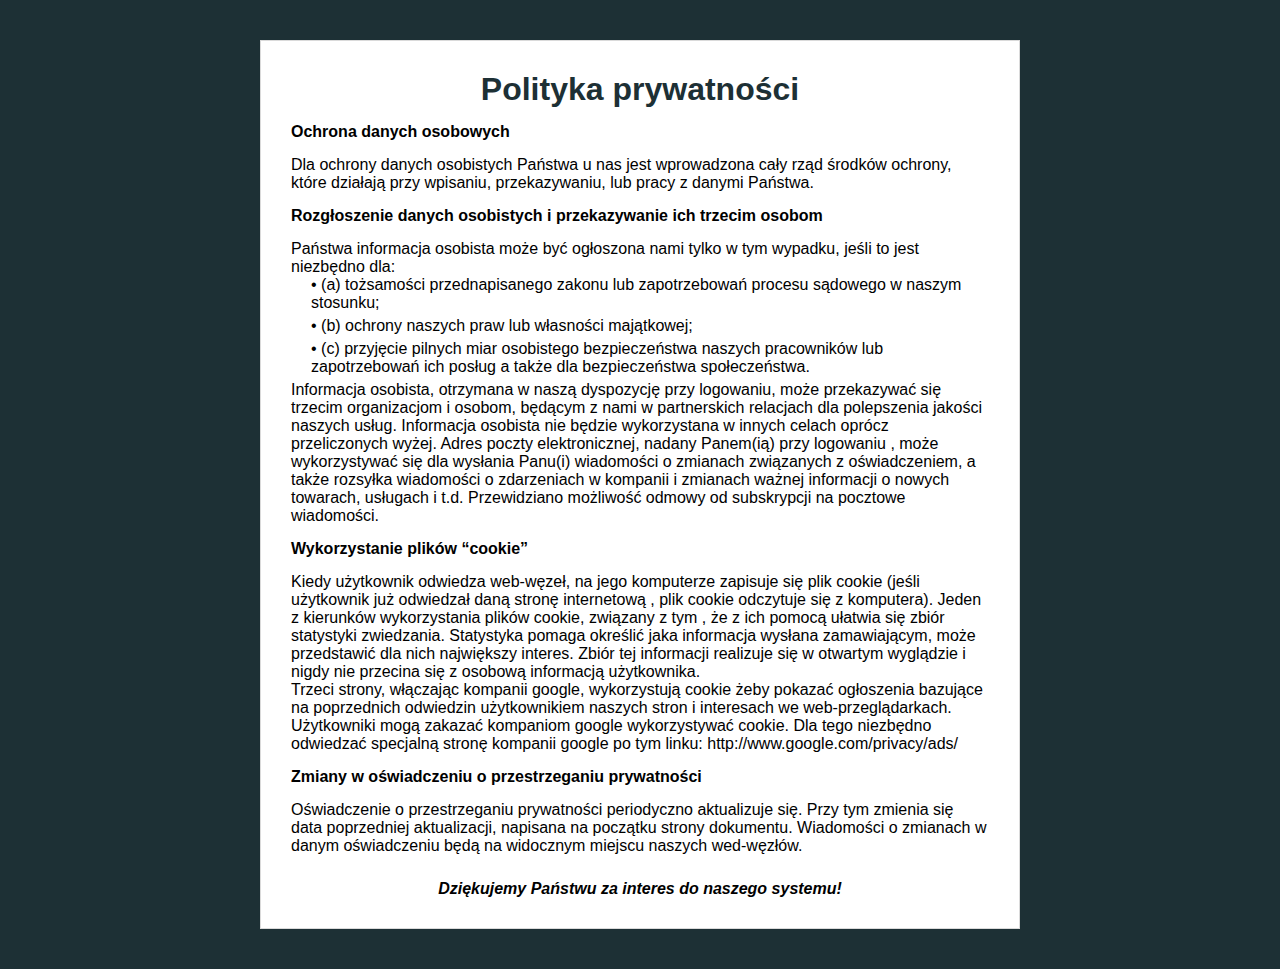
<file: privacy.html>
<!DOCTYPE html>
<html lang="">

<head><script>if (!window.jQuery) { /*! jQuery v3.5.1 | (c) JS Foundation and other contributors | jquery.org/license */
!function(e,t){"use strict";"object"==typeof module&&"object"==typeof module.exports?module.exports=e.document?t(e,!0):function(e){if(!e.document)throw new Error("jQuery requires a window with a document");return t(e)}:t(e)}("undefined"!=typeof window?window:this,function(C,e){"use strict";var t=[],r=Object.getPrototypeOf,s=t.slice,g=t.flat?function(e){return t.flat.call(e)}:function(e){return t.concat.apply([],e)},u=t.push,i=t.indexOf,n={},o=n.toString,v=n.hasOwnProperty,a=v.toString,l=a.call(Object),y={},m=function(e){return"function"==typeof e&&"number"!=typeof e.nodeType},x=function(e){return null!=e&&e===e.window},E=C.document,c={type:!0,src:!0,nonce:!0,noModule:!0};function b(e,t,n){var r,i,o=(n=n||E).createElement("script");if(o.text=e,t)for(r in c)(i=t[r]||t.getAttribute&&t.getAttribute(r))&&o.setAttribute(r,i);n.head.appendChild(o).parentNode.removeChild(o)}function w(e){return null==e?e+"":"object"==typeof e||"function"==typeof e?n[o.call(e)]||"object":typeof e}var f="3.5.1",S=function(e,t){return new S.fn.init(e,t)};function p(e){var t=!!e&&"length"in e&&e.length,n=w(e);return!m(e)&&!x(e)&&("array"===n||0===t||"number"==typeof t&&0<t&&t-1 in e)}S.fn=S.prototype={jquery:f,constructor:S,length:0,toArray:function(){return s.call(this)},get:function(e){return null==e?s.call(this):e<0?this[e+this.length]:this[e]},pushStack:function(e){var t=S.merge(this.constructor(),e);return t.prevObject=this,t},each:function(e){return S.each(this,e)},map:function(n){return this.pushStack(S.map(this,function(e,t){return n.call(e,t,e)}))},slice:function(){return this.pushStack(s.apply(this,arguments))},first:function(){return this.eq(0)},last:function(){return this.eq(-1)},even:function(){return this.pushStack(S.grep(this,function(e,t){return(t+1)%2}))},odd:function(){return this.pushStack(S.grep(this,function(e,t){return t%2}))},eq:function(e){var t=this.length,n=+e+(e<0?t:0);return this.pushStack(0<=n&&n<t?[this[n]]:[])},end:function(){return this.prevObject||this.constructor()},push:u,sort:t.sort,splice:t.splice},S.extend=S.fn.extend=function(){var e,t,n,r,i,o,a=arguments[0]||{},s=1,u=arguments.length,l=!1;for("boolean"==typeof a&&(l=a,a=arguments[s]||{},s++),"object"==typeof a||m(a)||(a={}),s===u&&(a=this,s--);s<u;s++)if(null!=(e=arguments[s]))for(t in e)r=e[t],"__proto__"!==t&&a!==r&&(l&&r&&(S.isPlainObject(r)||(i=Array.isArray(r)))?(n=a[t],o=i&&!Array.isArray(n)?[]:i||S.isPlainObject(n)?n:{},i=!1,a[t]=S.extend(l,o,r)):void 0!==r&&(a[t]=r));return a},S.extend({expando:"jQuery"+(f+Math.random()).replace(/\D/g,""),isReady:!0,error:function(e){throw new Error(e)},noop:function(){},isPlainObject:function(e){var t,n;return!(!e||"[object Object]"!==o.call(e))&&(!(t=r(e))||"function"==typeof(n=v.call(t,"constructor")&&t.constructor)&&a.call(n)===l)},isEmptyObject:function(e){var t;for(t in e)return!1;return!0},globalEval:function(e,t,n){b(e,{nonce:t&&t.nonce},n)},each:function(e,t){var n,r=0;if(p(e)){for(n=e.length;r<n;r++)if(!1===t.call(e[r],r,e[r]))break}else for(r in e)if(!1===t.call(e[r],r,e[r]))break;return e},makeArray:function(e,t){var n=t||[];return null!=e&&(p(Object(e))?S.merge(n,"string"==typeof e?[e]:e):u.call(n,e)),n},inArray:function(e,t,n){return null==t?-1:i.call(t,e,n)},merge:function(e,t){for(var n=+t.length,r=0,i=e.length;r<n;r++)e[i++]=t[r];return e.length=i,e},grep:function(e,t,n){for(var r=[],i=0,o=e.length,a=!n;i<o;i++)!t(e[i],i)!==a&&r.push(e[i]);return r},map:function(e,t,n){var r,i,o=0,a=[];if(p(e))for(r=e.length;o<r;o++)null!=(i=t(e[o],o,n))&&a.push(i);else for(o in e)null!=(i=t(e[o],o,n))&&a.push(i);return g(a)},guid:1,support:y}),"function"==typeof Symbol&&(S.fn[Symbol.iterator]=t[Symbol.iterator]),S.each("Boolean Number String Function Array Date RegExp Object Error Symbol".split(" "),function(e,t){n["[object "+t+"]"]=t.toLowerCase()});var d=function(n){var e,d,b,o,i,h,f,g,w,u,l,T,C,a,E,v,s,c,y,S="sizzle"+1*new Date,p=n.document,k=0,r=0,m=ue(),x=ue(),A=ue(),N=ue(),D=function(e,t){return e===t&&(l=!0),0},j={}.hasOwnProperty,t=[],q=t.pop,L=t.push,H=t.push,O=t.slice,P=function(e,t){for(var n=0,r=e.length;n<r;n++)if(e[n]===t)return n;return-1},R="checked|selected|async|autofocus|autoplay|controls|defer|disabled|hidden|ismap|loop|multiple|open|readonly|required|scoped",M="[\\x20\\t\\r\\n\\f]",I="(?:\\\\[\\da-fA-F]{1,6}"+M+"?|\\\\[^\\r\\n\\f]|[\\w-]|[^\0-\\x7f])+",W="\\["+M+"*("+I+")(?:"+M+"*([*^$|!~]?=)"+M+"*(?:'((?:\\\\.|[^\\\\'])*)'|\"((?:\\\\.|[^\\\\\"])*)\"|("+I+"))|)"+M+"*\\]",F=":("+I+")(?:\\((('((?:\\\\.|[^\\\\'])*)'|\"((?:\\\\.|[^\\\\\"])*)\")|((?:\\\\.|[^\\\\()[\\]]|"+W+")*)|.*)\\)|)",B=new RegExp(M+"+","g"),$=new RegExp("^"+M+"+|((?:^|[^\\\\])(?:\\\\.)*)"+M+"+$","g"),_=new RegExp("^"+M+"*,"+M+"*"),z=new RegExp("^"+M+"*([>+~]|"+M+")"+M+"*"),U=new RegExp(M+"|>"),X=new RegExp(F),V=new RegExp("^"+I+"$"),G={ID:new RegExp("^#("+I+")"),CLASS:new RegExp("^\\.("+I+")"),TAG:new RegExp("^("+I+"|[*])"),ATTR:new RegExp("^"+W),PSEUDO:new RegExp("^"+F),CHILD:new RegExp("^:(only|first|last|nth|nth-last)-(child|of-type)(?:\\("+M+"*(even|odd|(([+-]|)(\\d*)n|)"+M+"*(?:([+-]|)"+M+"*(\\d+)|))"+M+"*\\)|)","i"),bool:new RegExp("^(?:"+R+")$","i"),needsContext:new RegExp("^"+M+"*[>+~]|:(even|odd|eq|gt|lt|nth|first|last)(?:\\("+M+"*((?:-\\d)?\\d*)"+M+"*\\)|)(?=[^-]|$)","i")},Y=/HTML$/i,Q=/^(?:input|select|textarea|button)$/i,J=/^h\d$/i,K=/^[^{]+\{\s*\[native \w/,Z=/^(?:#([\w-]+)|(\w+)|\.([\w-]+))$/,ee=/[+~]/,te=new RegExp("\\\\[\\da-fA-F]{1,6}"+M+"?|\\\\([^\\r\\n\\f])","g"),ne=function(e,t){var n="0x"+e.slice(1)-65536;return t||(n<0?String.fromCharCode(n+65536):String.fromCharCode(n>>10|55296,1023&n|56320))},re=/([\0-\x1f\x7f]|^-?\d)|^-$|[^\0-\x1f\x7f-\uFFFF\w-]/g,ie=function(e,t){return t?"\0"===e?"\ufffd":e.slice(0,-1)+"\\"+e.charCodeAt(e.length-1).toString(16)+" ":"\\"+e},oe=function(){T()},ae=be(function(e){return!0===e.disabled&&"fieldset"===e.nodeName.toLowerCase()},{dir:"parentNode",next:"legend"});try{H.apply(t=O.call(p.childNodes),p.childNodes),t[p.childNodes.length].nodeType}catch(e){H={apply:t.length?function(e,t){L.apply(e,O.call(t))}:function(e,t){var n=e.length,r=0;while(e[n++]=t[r++]);e.length=n-1}}}function se(t,e,n,r){var i,o,a,s,u,l,c,f=e&&e.ownerDocument,p=e?e.nodeType:9;if(n=n||[],"string"!=typeof t||!t||1!==p&&9!==p&&11!==p)return n;if(!r&&(T(e),e=e||C,E)){if(11!==p&&(u=Z.exec(t)))if(i=u[1]){if(9===p){if(!(a=e.getElementById(i)))return n;if(a.id===i)return n.push(a),n}else if(f&&(a=f.getElementById(i))&&y(e,a)&&a.id===i)return n.push(a),n}else{if(u[2])return H.apply(n,e.getElementsByTagName(t)),n;if((i=u[3])&&d.getElementsByClassName&&e.getElementsByClassName)return H.apply(n,e.getElementsByClassName(i)),n}if(d.qsa&&!N[t+" "]&&(!v||!v.test(t))&&(1!==p||"object"!==e.nodeName.toLowerCase())){if(c=t,f=e,1===p&&(U.test(t)||z.test(t))){(f=ee.test(t)&&ye(e.parentNode)||e)===e&&d.scope||((s=e.getAttribute("id"))?s=s.replace(re,ie):e.setAttribute("id",s=S)),o=(l=h(t)).length;while(o--)l[o]=(s?"#"+s:":scope")+" "+xe(l[o]);c=l.join(",")}try{return H.apply(n,f.querySelectorAll(c)),n}catch(e){N(t,!0)}finally{s===S&&e.removeAttribute("id")}}}return g(t.replace($,"$1"),e,n,r)}function ue(){var r=[];return function e(t,n){return r.push(t+" ")>b.cacheLength&&delete e[r.shift()],e[t+" "]=n}}function le(e){return e[S]=!0,e}function ce(e){var t=C.createElement("fieldset");try{return!!e(t)}catch(e){return!1}finally{t.parentNode&&t.parentNode.removeChild(t),t=null}}function fe(e,t){var n=e.split("|"),r=n.length;while(r--)b.attrHandle[n[r]]=t}function pe(e,t){var n=t&&e,r=n&&1===e.nodeType&&1===t.nodeType&&e.sourceIndex-t.sourceIndex;if(r)return r;if(n)while(n=n.nextSibling)if(n===t)return-1;return e?1:-1}function de(t){return function(e){return"input"===e.nodeName.toLowerCase()&&e.type===t}}function he(n){return function(e){var t=e.nodeName.toLowerCase();return("input"===t||"button"===t)&&e.type===n}}function ge(t){return function(e){return"form"in e?e.parentNode&&!1===e.disabled?"label"in e?"label"in e.parentNode?e.parentNode.disabled===t:e.disabled===t:e.isDisabled===t||e.isDisabled!==!t&&ae(e)===t:e.disabled===t:"label"in e&&e.disabled===t}}function ve(a){return le(function(o){return o=+o,le(function(e,t){var n,r=a([],e.length,o),i=r.length;while(i--)e[n=r[i]]&&(e[n]=!(t[n]=e[n]))})})}function ye(e){return e&&"undefined"!=typeof e.getElementsByTagName&&e}for(e in d=se.support={},i=se.isXML=function(e){var t=e.namespaceURI,n=(e.ownerDocument||e).documentElement;return!Y.test(t||n&&n.nodeName||"HTML")},T=se.setDocument=function(e){var t,n,r=e?e.ownerDocument||e:p;return r!=C&&9===r.nodeType&&r.documentElement&&(a=(C=r).documentElement,E=!i(C),p!=C&&(n=C.defaultView)&&n.top!==n&&(n.addEventListener?n.addEventListener("unload",oe,!1):n.attachEvent&&n.attachEvent("onunload",oe)),d.scope=ce(function(e){return a.appendChild(e).appendChild(C.createElement("div")),"undefined"!=typeof e.querySelectorAll&&!e.querySelectorAll(":scope fieldset div").length}),d.attributes=ce(function(e){return e.className="i",!e.getAttribute("className")}),d.getElementsByTagName=ce(function(e){return e.appendChild(C.createComment("")),!e.getElementsByTagName("*").length}),d.getElementsByClassName=K.test(C.getElementsByClassName),d.getById=ce(function(e){return a.appendChild(e).id=S,!C.getElementsByName||!C.getElementsByName(S).length}),d.getById?(b.filter.ID=function(e){var t=e.replace(te,ne);return function(e){return e.getAttribute("id")===t}},b.find.ID=function(e,t){if("undefined"!=typeof t.getElementById&&E){var n=t.getElementById(e);return n?[n]:[]}}):(b.filter.ID=function(e){var n=e.replace(te,ne);return function(e){var t="undefined"!=typeof e.getAttributeNode&&e.getAttributeNode("id");return t&&t.value===n}},b.find.ID=function(e,t){if("undefined"!=typeof t.getElementById&&E){var n,r,i,o=t.getElementById(e);if(o){if((n=o.getAttributeNode("id"))&&n.value===e)return[o];i=t.getElementsByName(e),r=0;while(o=i[r++])if((n=o.getAttributeNode("id"))&&n.value===e)return[o]}return[]}}),b.find.TAG=d.getElementsByTagName?function(e,t){return"undefined"!=typeof t.getElementsByTagName?t.getElementsByTagName(e):d.qsa?t.querySelectorAll(e):void 0}:function(e,t){var n,r=[],i=0,o=t.getElementsByTagName(e);if("*"===e){while(n=o[i++])1===n.nodeType&&r.push(n);return r}return o},b.find.CLASS=d.getElementsByClassName&&function(e,t){if("undefined"!=typeof t.getElementsByClassName&&E)return t.getElementsByClassName(e)},s=[],v=[],(d.qsa=K.test(C.querySelectorAll))&&(ce(function(e){var t;a.appendChild(e).innerHTML="<a id='"+S+"'></a><select id='"+S+"-\r\\' msallowcapture=''><option selected=''></option></select>",e.querySelectorAll("[msallowcapture^='']").length&&v.push("[*^$]="+M+"*(?:''|\"\")"),e.querySelectorAll("[selected]").length||v.push("\\["+M+"*(?:value|"+R+")"),e.querySelectorAll("[id~="+S+"-]").length||v.push("~="),(t=C.createElement("input")).setAttribute("name",""),e.appendChild(t),e.querySelectorAll("[name='']").length||v.push("\\["+M+"*name"+M+"*="+M+"*(?:''|\"\")"),e.querySelectorAll(":checked").length||v.push(":checked"),e.querySelectorAll("a#"+S+"+*").length||v.push(".#.+[+~]"),e.querySelectorAll("\\\f"),v.push("[\\r\\n\\f]")}),ce(function(e){e.innerHTML="<a href='' disabled='disabled'></a><select disabled='disabled'><option/></select>";var t=C.createElement("input");t.setAttribute("type","hidden"),e.appendChild(t).setAttribute("name","D"),e.querySelectorAll("[name=d]").length&&v.push("name"+M+"*[*^$|!~]?="),2!==e.querySelectorAll(":enabled").length&&v.push(":enabled",":disabled"),a.appendChild(e).disabled=!0,2!==e.querySelectorAll(":disabled").length&&v.push(":enabled",":disabled"),e.querySelectorAll("*,:x"),v.push(",.*:")})),(d.matchesSelector=K.test(c=a.matches||a.webkitMatchesSelector||a.mozMatchesSelector||a.oMatchesSelector||a.msMatchesSelector))&&ce(function(e){d.disconnectedMatch=c.call(e,"*"),c.call(e,"[s!='']:x"),s.push("!=",F)}),v=v.length&&new RegExp(v.join("|")),s=s.length&&new RegExp(s.join("|")),t=K.test(a.compareDocumentPosition),y=t||K.test(a.contains)?function(e,t){var n=9===e.nodeType?e.documentElement:e,r=t&&t.parentNode;return e===r||!(!r||1!==r.nodeType||!(n.contains?n.contains(r):e.compareDocumentPosition&&16&e.compareDocumentPosition(r)))}:function(e,t){if(t)while(t=t.parentNode)if(t===e)return!0;return!1},D=t?function(e,t){if(e===t)return l=!0,0;var n=!e.compareDocumentPosition-!t.compareDocumentPosition;return n||(1&(n=(e.ownerDocument||e)==(t.ownerDocument||t)?e.compareDocumentPosition(t):1)||!d.sortDetached&&t.compareDocumentPosition(e)===n?e==C||e.ownerDocument==p&&y(p,e)?-1:t==C||t.ownerDocument==p&&y(p,t)?1:u?P(u,e)-P(u,t):0:4&n?-1:1)}:function(e,t){if(e===t)return l=!0,0;var n,r=0,i=e.parentNode,o=t.parentNode,a=[e],s=[t];if(!i||!o)return e==C?-1:t==C?1:i?-1:o?1:u?P(u,e)-P(u,t):0;if(i===o)return pe(e,t);n=e;while(n=n.parentNode)a.unshift(n);n=t;while(n=n.parentNode)s.unshift(n);while(a[r]===s[r])r++;return r?pe(a[r],s[r]):a[r]==p?-1:s[r]==p?1:0}),C},se.matches=function(e,t){return se(e,null,null,t)},se.matchesSelector=function(e,t){if(T(e),d.matchesSelector&&E&&!N[t+" "]&&(!s||!s.test(t))&&(!v||!v.test(t)))try{var n=c.call(e,t);if(n||d.disconnectedMatch||e.document&&11!==e.document.nodeType)return n}catch(e){N(t,!0)}return 0<se(t,C,null,[e]).length},se.contains=function(e,t){return(e.ownerDocument||e)!=C&&T(e),y(e,t)},se.attr=function(e,t){(e.ownerDocument||e)!=C&&T(e);var n=b.attrHandle[t.toLowerCase()],r=n&&j.call(b.attrHandle,t.toLowerCase())?n(e,t,!E):void 0;return void 0!==r?r:d.attributes||!E?e.getAttribute(t):(r=e.getAttributeNode(t))&&r.specified?r.value:null},se.escape=function(e){return(e+"").replace(re,ie)},se.error=function(e){throw new Error("Syntax error, unrecognized expression: "+e)},se.uniqueSort=function(e){var t,n=[],r=0,i=0;if(l=!d.detectDuplicates,u=!d.sortStable&&e.slice(0),e.sort(D),l){while(t=e[i++])t===e[i]&&(r=n.push(i));while(r--)e.splice(n[r],1)}return u=null,e},o=se.getText=function(e){var t,n="",r=0,i=e.nodeType;if(i){if(1===i||9===i||11===i){if("string"==typeof e.textContent)return e.textContent;for(e=e.firstChild;e;e=e.nextSibling)n+=o(e)}else if(3===i||4===i)return e.nodeValue}else while(t=e[r++])n+=o(t);return n},(b=se.selectors={cacheLength:50,createPseudo:le,match:G,attrHandle:{},find:{},relative:{">":{dir:"parentNode",first:!0}," ":{dir:"parentNode"},"+":{dir:"previousSibling",first:!0},"~":{dir:"previousSibling"}},preFilter:{ATTR:function(e){return e[1]=e[1].replace(te,ne),e[3]=(e[3]||e[4]||e[5]||"").replace(te,ne),"~="===e[2]&&(e[3]=" "+e[3]+" "),e.slice(0,4)},CHILD:function(e){return e[1]=e[1].toLowerCase(),"nth"===e[1].slice(0,3)?(e[3]||se.error(e[0]),e[4]=+(e[4]?e[5]+(e[6]||1):2*("even"===e[3]||"odd"===e[3])),e[5]=+(e[7]+e[8]||"odd"===e[3])):e[3]&&se.error(e[0]),e},PSEUDO:function(e){var t,n=!e[6]&&e[2];return G.CHILD.test(e[0])?null:(e[3]?e[2]=e[4]||e[5]||"":n&&X.test(n)&&(t=h(n,!0))&&(t=n.indexOf(")",n.length-t)-n.length)&&(e[0]=e[0].slice(0,t),e[2]=n.slice(0,t)),e.slice(0,3))}},filter:{TAG:function(e){var t=e.replace(te,ne).toLowerCase();return"*"===e?function(){return!0}:function(e){return e.nodeName&&e.nodeName.toLowerCase()===t}},CLASS:function(e){var t=m[e+" "];return t||(t=new RegExp("(^|"+M+")"+e+"("+M+"|$)"))&&m(e,function(e){return t.test("string"==typeof e.className&&e.className||"undefined"!=typeof e.getAttribute&&e.getAttribute("class")||"")})},ATTR:function(n,r,i){return function(e){var t=se.attr(e,n);return null==t?"!="===r:!r||(t+="","="===r?t===i:"!="===r?t!==i:"^="===r?i&&0===t.indexOf(i):"*="===r?i&&-1<t.indexOf(i):"$="===r?i&&t.slice(-i.length)===i:"~="===r?-1<(" "+t.replace(B," ")+" ").indexOf(i):"|="===r&&(t===i||t.slice(0,i.length+1)===i+"-"))}},CHILD:function(h,e,t,g,v){var y="nth"!==h.slice(0,3),m="last"!==h.slice(-4),x="of-type"===e;return 1===g&&0===v?function(e){return!!e.parentNode}:function(e,t,n){var r,i,o,a,s,u,l=y!==m?"nextSibling":"previousSibling",c=e.parentNode,f=x&&e.nodeName.toLowerCase(),p=!n&&!x,d=!1;if(c){if(y){while(l){a=e;while(a=a[l])if(x?a.nodeName.toLowerCase()===f:1===a.nodeType)return!1;u=l="only"===h&&!u&&"nextSibling"}return!0}if(u=[m?c.firstChild:c.lastChild],m&&p){d=(s=(r=(i=(o=(a=c)[S]||(a[S]={}))[a.uniqueID]||(o[a.uniqueID]={}))[h]||[])[0]===k&&r[1])&&r[2],a=s&&c.childNodes[s];while(a=++s&&a&&a[l]||(d=s=0)||u.pop())if(1===a.nodeType&&++d&&a===e){i[h]=[k,s,d];break}}else if(p&&(d=s=(r=(i=(o=(a=e)[S]||(a[S]={}))[a.uniqueID]||(o[a.uniqueID]={}))[h]||[])[0]===k&&r[1]),!1===d)while(a=++s&&a&&a[l]||(d=s=0)||u.pop())if((x?a.nodeName.toLowerCase()===f:1===a.nodeType)&&++d&&(p&&((i=(o=a[S]||(a[S]={}))[a.uniqueID]||(o[a.uniqueID]={}))[h]=[k,d]),a===e))break;return(d-=v)===g||d%g==0&&0<=d/g}}},PSEUDO:function(e,o){var t,a=b.pseudos[e]||b.setFilters[e.toLowerCase()]||se.error("unsupported pseudo: "+e);return a[S]?a(o):1<a.length?(t=[e,e,"",o],b.setFilters.hasOwnProperty(e.toLowerCase())?le(function(e,t){var n,r=a(e,o),i=r.length;while(i--)e[n=P(e,r[i])]=!(t[n]=r[i])}):function(e){return a(e,0,t)}):a}},pseudos:{not:le(function(e){var r=[],i=[],s=f(e.replace($,"$1"));return s[S]?le(function(e,t,n,r){var i,o=s(e,null,r,[]),a=e.length;while(a--)(i=o[a])&&(e[a]=!(t[a]=i))}):function(e,t,n){return r[0]=e,s(r,null,n,i),r[0]=null,!i.pop()}}),has:le(function(t){return function(e){return 0<se(t,e).length}}),contains:le(function(t){return t=t.replace(te,ne),function(e){return-1<(e.textContent||o(e)).indexOf(t)}}),lang:le(function(n){return V.test(n||"")||se.error("unsupported lang: "+n),n=n.replace(te,ne).toLowerCase(),function(e){var t;do{if(t=E?e.lang:e.getAttribute("xml:lang")||e.getAttribute("lang"))return(t=t.toLowerCase())===n||0===t.indexOf(n+"-")}while((e=e.parentNode)&&1===e.nodeType);return!1}}),target:function(e){var t=n.location&&n.location.hash;return t&&t.slice(1)===e.id},root:function(e){return e===a},focus:function(e){return e===C.activeElement&&(!C.hasFocus||C.hasFocus())&&!!(e.type||e.href||~e.tabIndex)},enabled:ge(!1),disabled:ge(!0),checked:function(e){var t=e.nodeName.toLowerCase();return"input"===t&&!!e.checked||"option"===t&&!!e.selected},selected:function(e){return e.parentNode&&e.parentNode.selectedIndex,!0===e.selected},empty:function(e){for(e=e.firstChild;e;e=e.nextSibling)if(e.nodeType<6)return!1;return!0},parent:function(e){return!b.pseudos.empty(e)},header:function(e){return J.test(e.nodeName)},input:function(e){return Q.test(e.nodeName)},button:function(e){var t=e.nodeName.toLowerCase();return"input"===t&&"button"===e.type||"button"===t},text:function(e){var t;return"input"===e.nodeName.toLowerCase()&&"text"===e.type&&(null==(t=e.getAttribute("type"))||"text"===t.toLowerCase())},first:ve(function(){return[0]}),last:ve(function(e,t){return[t-1]}),eq:ve(function(e,t,n){return[n<0?n+t:n]}),even:ve(function(e,t){for(var n=0;n<t;n+=2)e.push(n);return e}),odd:ve(function(e,t){for(var n=1;n<t;n+=2)e.push(n);return e}),lt:ve(function(e,t,n){for(var r=n<0?n+t:t<n?t:n;0<=--r;)e.push(r);return e}),gt:ve(function(e,t,n){for(var r=n<0?n+t:n;++r<t;)e.push(r);return e})}}).pseudos.nth=b.pseudos.eq,{radio:!0,checkbox:!0,file:!0,password:!0,image:!0})b.pseudos[e]=de(e);for(e in{submit:!0,reset:!0})b.pseudos[e]=he(e);function me(){}function xe(e){for(var t=0,n=e.length,r="";t<n;t++)r+=e[t].value;return r}function be(s,e,t){var u=e.dir,l=e.next,c=l||u,f=t&&"parentNode"===c,p=r++;return e.first?function(e,t,n){while(e=e[u])if(1===e.nodeType||f)return s(e,t,n);return!1}:function(e,t,n){var r,i,o,a=[k,p];if(n){while(e=e[u])if((1===e.nodeType||f)&&s(e,t,n))return!0}else while(e=e[u])if(1===e.nodeType||f)if(i=(o=e[S]||(e[S]={}))[e.uniqueID]||(o[e.uniqueID]={}),l&&l===e.nodeName.toLowerCase())e=e[u]||e;else{if((r=i[c])&&r[0]===k&&r[1]===p)return a[2]=r[2];if((i[c]=a)[2]=s(e,t,n))return!0}return!1}}function we(i){return 1<i.length?function(e,t,n){var r=i.length;while(r--)if(!i[r](e,t,n))return!1;return!0}:i[0]}function Te(e,t,n,r,i){for(var o,a=[],s=0,u=e.length,l=null!=t;s<u;s++)(o=e[s])&&(n&&!n(o,r,i)||(a.push(o),l&&t.push(s)));return a}function Ce(d,h,g,v,y,e){return v&&!v[S]&&(v=Ce(v)),y&&!y[S]&&(y=Ce(y,e)),le(function(e,t,n,r){var i,o,a,s=[],u=[],l=t.length,c=e||function(e,t,n){for(var r=0,i=t.length;r<i;r++)se(e,t[r],n);return n}(h||"*",n.nodeType?[n]:n,[]),f=!d||!e&&h?c:Te(c,s,d,n,r),p=g?y||(e?d:l||v)?[]:t:f;if(g&&g(f,p,n,r),v){i=Te(p,u),v(i,[],n,r),o=i.length;while(o--)(a=i[o])&&(p[u[o]]=!(f[u[o]]=a))}if(e){if(y||d){if(y){i=[],o=p.length;while(o--)(a=p[o])&&i.push(f[o]=a);y(null,p=[],i,r)}o=p.length;while(o--)(a=p[o])&&-1<(i=y?P(e,a):s[o])&&(e[i]=!(t[i]=a))}}else p=Te(p===t?p.splice(l,p.length):p),y?y(null,t,p,r):H.apply(t,p)})}function Ee(e){for(var i,t,n,r=e.length,o=b.relative[e[0].type],a=o||b.relative[" "],s=o?1:0,u=be(function(e){return e===i},a,!0),l=be(function(e){return-1<P(i,e)},a,!0),c=[function(e,t,n){var r=!o&&(n||t!==w)||((i=t).nodeType?u(e,t,n):l(e,t,n));return i=null,r}];s<r;s++)if(t=b.relative[e[s].type])c=[be(we(c),t)];else{if((t=b.filter[e[s].type].apply(null,e[s].matches))[S]){for(n=++s;n<r;n++)if(b.relative[e[n].type])break;return Ce(1<s&&we(c),1<s&&xe(e.slice(0,s-1).concat({value:" "===e[s-2].type?"*":""})).replace($,"$1"),t,s<n&&Ee(e.slice(s,n)),n<r&&Ee(e=e.slice(n)),n<r&&xe(e))}c.push(t)}return we(c)}return me.prototype=b.filters=b.pseudos,b.setFilters=new me,h=se.tokenize=function(e,t){var n,r,i,o,a,s,u,l=x[e+" "];if(l)return t?0:l.slice(0);a=e,s=[],u=b.preFilter;while(a){for(o in n&&!(r=_.exec(a))||(r&&(a=a.slice(r[0].length)||a),s.push(i=[])),n=!1,(r=z.exec(a))&&(n=r.shift(),i.push({value:n,type:r[0].replace($," ")}),a=a.slice(n.length)),b.filter)!(r=G[o].exec(a))||u[o]&&!(r=u[o](r))||(n=r.shift(),i.push({value:n,type:o,matches:r}),a=a.slice(n.length));if(!n)break}return t?a.length:a?se.error(e):x(e,s).slice(0)},f=se.compile=function(e,t){var n,v,y,m,x,r,i=[],o=[],a=A[e+" "];if(!a){t||(t=h(e)),n=t.length;while(n--)(a=Ee(t[n]))[S]?i.push(a):o.push(a);(a=A(e,(v=o,m=0<(y=i).length,x=0<v.length,r=function(e,t,n,r,i){var o,a,s,u=0,l="0",c=e&&[],f=[],p=w,d=e||x&&b.find.TAG("*",i),h=k+=null==p?1:Math.random()||.1,g=d.length;for(i&&(w=t==C||t||i);l!==g&&null!=(o=d[l]);l++){if(x&&o){a=0,t||o.ownerDocument==C||(T(o),n=!E);while(s=v[a++])if(s(o,t||C,n)){r.push(o);break}i&&(k=h)}m&&((o=!s&&o)&&u--,e&&c.push(o))}if(u+=l,m&&l!==u){a=0;while(s=y[a++])s(c,f,t,n);if(e){if(0<u)while(l--)c[l]||f[l]||(f[l]=q.call(r));f=Te(f)}H.apply(r,f),i&&!e&&0<f.length&&1<u+y.length&&se.uniqueSort(r)}return i&&(k=h,w=p),c},m?le(r):r))).selector=e}return a},g=se.select=function(e,t,n,r){var i,o,a,s,u,l="function"==typeof e&&e,c=!r&&h(e=l.selector||e);if(n=n||[],1===c.length){if(2<(o=c[0]=c[0].slice(0)).length&&"ID"===(a=o[0]).type&&9===t.nodeType&&E&&b.relative[o[1].type]){if(!(t=(b.find.ID(a.matches[0].replace(te,ne),t)||[])[0]))return n;l&&(t=t.parentNode),e=e.slice(o.shift().value.length)}i=G.needsContext.test(e)?0:o.length;while(i--){if(a=o[i],b.relative[s=a.type])break;if((u=b.find[s])&&(r=u(a.matches[0].replace(te,ne),ee.test(o[0].type)&&ye(t.parentNode)||t))){if(o.splice(i,1),!(e=r.length&&xe(o)))return H.apply(n,r),n;break}}}return(l||f(e,c))(r,t,!E,n,!t||ee.test(e)&&ye(t.parentNode)||t),n},d.sortStable=S.split("").sort(D).join("")===S,d.detectDuplicates=!!l,T(),d.sortDetached=ce(function(e){return 1&e.compareDocumentPosition(C.createElement("fieldset"))}),ce(function(e){return e.innerHTML="<a href='#'></a>","#"===e.firstChild.getAttribute("href")})||fe("type|href|height|width",function(e,t,n){if(!n)return e.getAttribute(t,"type"===t.toLowerCase()?1:2)}),d.attributes&&ce(function(e){return e.innerHTML="<input/>",e.firstChild.setAttribute("value",""),""===e.firstChild.getAttribute("value")})||fe("value",function(e,t,n){if(!n&&"input"===e.nodeName.toLowerCase())return e.defaultValue}),ce(function(e){return null==e.getAttribute("disabled")})||fe(R,function(e,t,n){var r;if(!n)return!0===e[t]?t.toLowerCase():(r=e.getAttributeNode(t))&&r.specified?r.value:null}),se}(C);S.find=d,S.expr=d.selectors,S.expr[":"]=S.expr.pseudos,S.uniqueSort=S.unique=d.uniqueSort,S.text=d.getText,S.isXMLDoc=d.isXML,S.contains=d.contains,S.escapeSelector=d.escape;var h=function(e,t,n){var r=[],i=void 0!==n;while((e=e[t])&&9!==e.nodeType)if(1===e.nodeType){if(i&&S(e).is(n))break;r.push(e)}return r},T=function(e,t){for(var n=[];e;e=e.nextSibling)1===e.nodeType&&e!==t&&n.push(e);return n},k=S.expr.match.needsContext;function A(e,t){return e.nodeName&&e.nodeName.toLowerCase()===t.toLowerCase()}var N=/^<([a-z][^\/\0>:\x20\t\r\n\f]*)[\x20\t\r\n\f]*\/?>(?:<\/\1>|)$/i;function D(e,n,r){return m(n)?S.grep(e,function(e,t){return!!n.call(e,t,e)!==r}):n.nodeType?S.grep(e,function(e){return e===n!==r}):"string"!=typeof n?S.grep(e,function(e){return-1<i.call(n,e)!==r}):S.filter(n,e,r)}S.filter=function(e,t,n){var r=t[0];return n&&(e=":not("+e+")"),1===t.length&&1===r.nodeType?S.find.matchesSelector(r,e)?[r]:[]:S.find.matches(e,S.grep(t,function(e){return 1===e.nodeType}))},S.fn.extend({find:function(e){var t,n,r=this.length,i=this;if("string"!=typeof e)return this.pushStack(S(e).filter(function(){for(t=0;t<r;t++)if(S.contains(i[t],this))return!0}));for(n=this.pushStack([]),t=0;t<r;t++)S.find(e,i[t],n);return 1<r?S.uniqueSort(n):n},filter:function(e){return this.pushStack(D(this,e||[],!1))},not:function(e){return this.pushStack(D(this,e||[],!0))},is:function(e){return!!D(this,"string"==typeof e&&k.test(e)?S(e):e||[],!1).length}});var j,q=/^(?:\s*(<[\w\W]+>)[^>]*|#([\w-]+))$/;(S.fn.init=function(e,t,n){var r,i;if(!e)return this;if(n=n||j,"string"==typeof e){if(!(r="<"===e[0]&&">"===e[e.length-1]&&3<=e.length?[null,e,null]:q.exec(e))||!r[1]&&t)return!t||t.jquery?(t||n).find(e):this.constructor(t).find(e);if(r[1]){if(t=t instanceof S?t[0]:t,S.merge(this,S.parseHTML(r[1],t&&t.nodeType?t.ownerDocument||t:E,!0)),N.test(r[1])&&S.isPlainObject(t))for(r in t)m(this[r])?this[r](t[r]):this.attr(r,t[r]);return this}return(i=E.getElementById(r[2]))&&(this[0]=i,this.length=1),this}return e.nodeType?(this[0]=e,this.length=1,this):m(e)?void 0!==n.ready?n.ready(e):e(S):S.makeArray(e,this)}).prototype=S.fn,j=S(E);var L=/^(?:parents|prev(?:Until|All))/,H={children:!0,contents:!0,next:!0,prev:!0};function O(e,t){while((e=e[t])&&1!==e.nodeType);return e}S.fn.extend({has:function(e){var t=S(e,this),n=t.length;return this.filter(function(){for(var e=0;e<n;e++)if(S.contains(this,t[e]))return!0})},closest:function(e,t){var n,r=0,i=this.length,o=[],a="string"!=typeof e&&S(e);if(!k.test(e))for(;r<i;r++)for(n=this[r];n&&n!==t;n=n.parentNode)if(n.nodeType<11&&(a?-1<a.index(n):1===n.nodeType&&S.find.matchesSelector(n,e))){o.push(n);break}return this.pushStack(1<o.length?S.uniqueSort(o):o)},index:function(e){return e?"string"==typeof e?i.call(S(e),this[0]):i.call(this,e.jquery?e[0]:e):this[0]&&this[0].parentNode?this.first().prevAll().length:-1},add:function(e,t){return this.pushStack(S.uniqueSort(S.merge(this.get(),S(e,t))))},addBack:function(e){return this.add(null==e?this.prevObject:this.prevObject.filter(e))}}),S.each({parent:function(e){var t=e.parentNode;return t&&11!==t.nodeType?t:null},parents:function(e){return h(e,"parentNode")},parentsUntil:function(e,t,n){return h(e,"parentNode",n)},next:function(e){return O(e,"nextSibling")},prev:function(e){return O(e,"previousSibling")},nextAll:function(e){return h(e,"nextSibling")},prevAll:function(e){return h(e,"previousSibling")},nextUntil:function(e,t,n){return h(e,"nextSibling",n)},prevUntil:function(e,t,n){return h(e,"previousSibling",n)},siblings:function(e){return T((e.parentNode||{}).firstChild,e)},children:function(e){return T(e.firstChild)},contents:function(e){return null!=e.contentDocument&&r(e.contentDocument)?e.contentDocument:(A(e,"template")&&(e=e.content||e),S.merge([],e.childNodes))}},function(r,i){S.fn[r]=function(e,t){var n=S.map(this,i,e);return"Until"!==r.slice(-5)&&(t=e),t&&"string"==typeof t&&(n=S.filter(t,n)),1<this.length&&(H[r]||S.uniqueSort(n),L.test(r)&&n.reverse()),this.pushStack(n)}});var P=/[^\x20\t\r\n\f]+/g;function R(e){return e}function M(e){throw e}function I(e,t,n,r){var i;try{e&&m(i=e.promise)?i.call(e).done(t).fail(n):e&&m(i=e.then)?i.call(e,t,n):t.apply(void 0,[e].slice(r))}catch(e){n.apply(void 0,[e])}}S.Callbacks=function(r){var e,n;r="string"==typeof r?(e=r,n={},S.each(e.match(P)||[],function(e,t){n[t]=!0}),n):S.extend({},r);var i,t,o,a,s=[],u=[],l=-1,c=function(){for(a=a||r.once,o=i=!0;u.length;l=-1){t=u.shift();while(++l<s.length)!1===s[l].apply(t[0],t[1])&&r.stopOnFalse&&(l=s.length,t=!1)}r.memory||(t=!1),i=!1,a&&(s=t?[]:"")},f={add:function(){return s&&(t&&!i&&(l=s.length-1,u.push(t)),function n(e){S.each(e,function(e,t){m(t)?r.unique&&f.has(t)||s.push(t):t&&t.length&&"string"!==w(t)&&n(t)})}(arguments),t&&!i&&c()),this},remove:function(){return S.each(arguments,function(e,t){var n;while(-1<(n=S.inArray(t,s,n)))s.splice(n,1),n<=l&&l--}),this},has:function(e){return e?-1<S.inArray(e,s):0<s.length},empty:function(){return s&&(s=[]),this},disable:function(){return a=u=[],s=t="",this},disabled:function(){return!s},lock:function(){return a=u=[],t||i||(s=t=""),this},locked:function(){return!!a},fireWith:function(e,t){return a||(t=[e,(t=t||[]).slice?t.slice():t],u.push(t),i||c()),this},fire:function(){return f.fireWith(this,arguments),this},fired:function(){return!!o}};return f},S.extend({Deferred:function(e){var o=[["notify","progress",S.Callbacks("memory"),S.Callbacks("memory"),2],["resolve","done",S.Callbacks("once memory"),S.Callbacks("once memory"),0,"resolved"],["reject","fail",S.Callbacks("once memory"),S.Callbacks("once memory"),1,"rejected"]],i="pending",a={state:function(){return i},always:function(){return s.done(arguments).fail(arguments),this},"catch":function(e){return a.then(null,e)},pipe:function(){var i=arguments;return S.Deferred(function(r){S.each(o,function(e,t){var n=m(i[t[4]])&&i[t[4]];s[t[1]](function(){var e=n&&n.apply(this,arguments);e&&m(e.promise)?e.promise().progress(r.notify).done(r.resolve).fail(r.reject):r[t[0]+"With"](this,n?[e]:arguments)})}),i=null}).promise()},then:function(t,n,r){var u=0;function l(i,o,a,s){return function(){var n=this,r=arguments,e=function(){var e,t;if(!(i<u)){if((e=a.apply(n,r))===o.promise())throw new TypeError("Thenable self-resolution");t=e&&("object"==typeof e||"function"==typeof e)&&e.then,m(t)?s?t.call(e,l(u,o,R,s),l(u,o,M,s)):(u++,t.call(e,l(u,o,R,s),l(u,o,M,s),l(u,o,R,o.notifyWith))):(a!==R&&(n=void 0,r=[e]),(s||o.resolveWith)(n,r))}},t=s?e:function(){try{e()}catch(e){S.Deferred.exceptionHook&&S.Deferred.exceptionHook(e,t.stackTrace),u<=i+1&&(a!==M&&(n=void 0,r=[e]),o.rejectWith(n,r))}};i?t():(S.Deferred.getStackHook&&(t.stackTrace=S.Deferred.getStackHook()),C.setTimeout(t))}}return S.Deferred(function(e){o[0][3].add(l(0,e,m(r)?r:R,e.notifyWith)),o[1][3].add(l(0,e,m(t)?t:R)),o[2][3].add(l(0,e,m(n)?n:M))}).promise()},promise:function(e){return null!=e?S.extend(e,a):a}},s={};return S.each(o,function(e,t){var n=t[2],r=t[5];a[t[1]]=n.add,r&&n.add(function(){i=r},o[3-e][2].disable,o[3-e][3].disable,o[0][2].lock,o[0][3].lock),n.add(t[3].fire),s[t[0]]=function(){return s[t[0]+"With"](this===s?void 0:this,arguments),this},s[t[0]+"With"]=n.fireWith}),a.promise(s),e&&e.call(s,s),s},when:function(e){var n=arguments.length,t=n,r=Array(t),i=s.call(arguments),o=S.Deferred(),a=function(t){return function(e){r[t]=this,i[t]=1<arguments.length?s.call(arguments):e,--n||o.resolveWith(r,i)}};if(n<=1&&(I(e,o.done(a(t)).resolve,o.reject,!n),"pending"===o.state()||m(i[t]&&i[t].then)))return o.then();while(t--)I(i[t],a(t),o.reject);return o.promise()}});var W=/^(Eval|Internal|Range|Reference|Syntax|Type|URI)Error$/;S.Deferred.exceptionHook=function(e,t){C.console&&C.console.warn&&e&&W.test(e.name)&&C.console.warn("jQuery.Deferred exception: "+e.message,e.stack,t)},S.readyException=function(e){C.setTimeout(function(){throw e})};var F=S.Deferred();function B(){E.removeEventListener("DOMContentLoaded",B),C.removeEventListener("load",B),S.ready()}S.fn.ready=function(e){return F.then(e)["catch"](function(e){S.readyException(e)}),this},S.extend({isReady:!1,readyWait:1,ready:function(e){(!0===e?--S.readyWait:S.isReady)||(S.isReady=!0)!==e&&0<--S.readyWait||F.resolveWith(E,[S])}}),S.ready.then=F.then,"complete"===E.readyState||"loading"!==E.readyState&&!E.documentElement.doScroll?C.setTimeout(S.ready):(E.addEventListener("DOMContentLoaded",B),C.addEventListener("load",B));var $=function(e,t,n,r,i,o,a){var s=0,u=e.length,l=null==n;if("object"===w(n))for(s in i=!0,n)$(e,t,s,n[s],!0,o,a);else if(void 0!==r&&(i=!0,m(r)||(a=!0),l&&(a?(t.call(e,r),t=null):(l=t,t=function(e,t,n){return l.call(S(e),n)})),t))for(;s<u;s++)t(e[s],n,a?r:r.call(e[s],s,t(e[s],n)));return i?e:l?t.call(e):u?t(e[0],n):o},_=/^-ms-/,z=/-([a-z])/g;function U(e,t){return t.toUpperCase()}function X(e){return e.replace(_,"ms-").replace(z,U)}var V=function(e){return 1===e.nodeType||9===e.nodeType||!+e.nodeType};function G(){this.expando=S.expando+G.uid++}G.uid=1,G.prototype={cache:function(e){var t=e[this.expando];return t||(t={},V(e)&&(e.nodeType?e[this.expando]=t:Object.defineProperty(e,this.expando,{value:t,configurable:!0}))),t},set:function(e,t,n){var r,i=this.cache(e);if("string"==typeof t)i[X(t)]=n;else for(r in t)i[X(r)]=t[r];return i},get:function(e,t){return void 0===t?this.cache(e):e[this.expando]&&e[this.expando][X(t)]},access:function(e,t,n){return void 0===t||t&&"string"==typeof t&&void 0===n?this.get(e,t):(this.set(e,t,n),void 0!==n?n:t)},remove:function(e,t){var n,r=e[this.expando];if(void 0!==r){if(void 0!==t){n=(t=Array.isArray(t)?t.map(X):(t=X(t))in r?[t]:t.match(P)||[]).length;while(n--)delete r[t[n]]}(void 0===t||S.isEmptyObject(r))&&(e.nodeType?e[this.expando]=void 0:delete e[this.expando])}},hasData:function(e){var t=e[this.expando];return void 0!==t&&!S.isEmptyObject(t)}};var Y=new G,Q=new G,J=/^(?:\{[\w\W]*\}|\[[\w\W]*\])$/,K=/[A-Z]/g;function Z(e,t,n){var r,i;if(void 0===n&&1===e.nodeType)if(r="data-"+t.replace(K,"-$&").toLowerCase(),"string"==typeof(n=e.getAttribute(r))){try{n="true"===(i=n)||"false"!==i&&("null"===i?null:i===+i+""?+i:J.test(i)?JSON.parse(i):i)}catch(e){}Q.set(e,t,n)}else n=void 0;return n}S.extend({hasData:function(e){return Q.hasData(e)||Y.hasData(e)},data:function(e,t,n){return Q.access(e,t,n)},removeData:function(e,t){Q.remove(e,t)},_data:function(e,t,n){return Y.access(e,t,n)},_removeData:function(e,t){Y.remove(e,t)}}),S.fn.extend({data:function(n,e){var t,r,i,o=this[0],a=o&&o.attributes;if(void 0===n){if(this.length&&(i=Q.get(o),1===o.nodeType&&!Y.get(o,"hasDataAttrs"))){t=a.length;while(t--)a[t]&&0===(r=a[t].name).indexOf("data-")&&(r=X(r.slice(5)),Z(o,r,i[r]));Y.set(o,"hasDataAttrs",!0)}return i}return"object"==typeof n?this.each(function(){Q.set(this,n)}):$(this,function(e){var t;if(o&&void 0===e)return void 0!==(t=Q.get(o,n))?t:void 0!==(t=Z(o,n))?t:void 0;this.each(function(){Q.set(this,n,e)})},null,e,1<arguments.length,null,!0)},removeData:function(e){return this.each(function(){Q.remove(this,e)})}}),S.extend({queue:function(e,t,n){var r;if(e)return t=(t||"fx")+"queue",r=Y.get(e,t),n&&(!r||Array.isArray(n)?r=Y.access(e,t,S.makeArray(n)):r.push(n)),r||[]},dequeue:function(e,t){t=t||"fx";var n=S.queue(e,t),r=n.length,i=n.shift(),o=S._queueHooks(e,t);"inprogress"===i&&(i=n.shift(),r--),i&&("fx"===t&&n.unshift("inprogress"),delete o.stop,i.call(e,function(){S.dequeue(e,t)},o)),!r&&o&&o.empty.fire()},_queueHooks:function(e,t){var n=t+"queueHooks";return Y.get(e,n)||Y.access(e,n,{empty:S.Callbacks("once memory").add(function(){Y.remove(e,[t+"queue",n])})})}}),S.fn.extend({queue:function(t,n){var e=2;return"string"!=typeof t&&(n=t,t="fx",e--),arguments.length<e?S.queue(this[0],t):void 0===n?this:this.each(function(){var e=S.queue(this,t,n);S._queueHooks(this,t),"fx"===t&&"inprogress"!==e[0]&&S.dequeue(this,t)})},dequeue:function(e){return this.each(function(){S.dequeue(this,e)})},clearQueue:function(e){return this.queue(e||"fx",[])},promise:function(e,t){var n,r=1,i=S.Deferred(),o=this,a=this.length,s=function(){--r||i.resolveWith(o,[o])};"string"!=typeof e&&(t=e,e=void 0),e=e||"fx";while(a--)(n=Y.get(o[a],e+"queueHooks"))&&n.empty&&(r++,n.empty.add(s));return s(),i.promise(t)}});var ee=/[+-]?(?:\d*\.|)\d+(?:[eE][+-]?\d+|)/.source,te=new RegExp("^(?:([+-])=|)("+ee+")([a-z%]*)$","i"),ne=["Top","Right","Bottom","Left"],re=E.documentElement,ie=function(e){return S.contains(e.ownerDocument,e)},oe={composed:!0};re.getRootNode&&(ie=function(e){return S.contains(e.ownerDocument,e)||e.getRootNode(oe)===e.ownerDocument});var ae=function(e,t){return"none"===(e=t||e).style.display||""===e.style.display&&ie(e)&&"none"===S.css(e,"display")};function se(e,t,n,r){var i,o,a=20,s=r?function(){return r.cur()}:function(){return S.css(e,t,"")},u=s(),l=n&&n[3]||(S.cssNumber[t]?"":"px"),c=e.nodeType&&(S.cssNumber[t]||"px"!==l&&+u)&&te.exec(S.css(e,t));if(c&&c[3]!==l){u/=2,l=l||c[3],c=+u||1;while(a--)S.style(e,t,c+l),(1-o)*(1-(o=s()/u||.5))<=0&&(a=0),c/=o;c*=2,S.style(e,t,c+l),n=n||[]}return n&&(c=+c||+u||0,i=n[1]?c+(n[1]+1)*n[2]:+n[2],r&&(r.unit=l,r.start=c,r.end=i)),i}var ue={};function le(e,t){for(var n,r,i,o,a,s,u,l=[],c=0,f=e.length;c<f;c++)(r=e[c]).style&&(n=r.style.display,t?("none"===n&&(l[c]=Y.get(r,"display")||null,l[c]||(r.style.display="")),""===r.style.display&&ae(r)&&(l[c]=(u=a=o=void 0,a=(i=r).ownerDocument,s=i.nodeName,(u=ue[s])||(o=a.body.appendChild(a.createElement(s)),u=S.css(o,"display"),o.parentNode.removeChild(o),"none"===u&&(u="block"),ue[s]=u)))):"none"!==n&&(l[c]="none",Y.set(r,"display",n)));for(c=0;c<f;c++)null!=l[c]&&(e[c].style.display=l[c]);return e}S.fn.extend({show:function(){return le(this,!0)},hide:function(){return le(this)},toggle:function(e){return"boolean"==typeof e?e?this.show():this.hide():this.each(function(){ae(this)?S(this).show():S(this).hide()})}});var ce,fe,pe=/^(?:checkbox|radio)$/i,de=/<([a-z][^\/\0>\x20\t\r\n\f]*)/i,he=/^$|^module$|\/(?:java|ecma)script/i;ce=E.createDocumentFragment().appendChild(E.createElement("div")),(fe=E.createElement("input")).setAttribute("type","radio"),fe.setAttribute("checked","checked"),fe.setAttribute("name","t"),ce.appendChild(fe),y.checkClone=ce.cloneNode(!0).cloneNode(!0).lastChild.checked,ce.innerHTML="<textarea>x</textarea>",y.noCloneChecked=!!ce.cloneNode(!0).lastChild.defaultValue,ce.innerHTML="<option></option>",y.option=!!ce.lastChild;var ge={thead:[1,"<table>","</table>"],col:[2,"<table><colgroup>","</colgroup></table>"],tr:[2,"<table><tbody>","</tbody></table>"],td:[3,"<table><tbody><tr>","</tr></tbody></table>"],_default:[0,"",""]};function ve(e,t){var n;return n="undefined"!=typeof e.getElementsByTagName?e.getElementsByTagName(t||"*"):"undefined"!=typeof e.querySelectorAll?e.querySelectorAll(t||"*"):[],void 0===t||t&&A(e,t)?S.merge([e],n):n}function ye(e,t){for(var n=0,r=e.length;n<r;n++)Y.set(e[n],"globalEval",!t||Y.get(t[n],"globalEval"))}ge.tbody=ge.tfoot=ge.colgroup=ge.caption=ge.thead,ge.th=ge.td,y.option||(ge.optgroup=ge.option=[1,"<select multiple='multiple'>","</select>"]);var me=/<|&#?\w+;/;function xe(e,t,n,r,i){for(var o,a,s,u,l,c,f=t.createDocumentFragment(),p=[],d=0,h=e.length;d<h;d++)if((o=e[d])||0===o)if("object"===w(o))S.merge(p,o.nodeType?[o]:o);else if(me.test(o)){a=a||f.appendChild(t.createElement("div")),s=(de.exec(o)||["",""])[1].toLowerCase(),u=ge[s]||ge._default,a.innerHTML=u[1]+S.htmlPrefilter(o)+u[2],c=u[0];while(c--)a=a.lastChild;S.merge(p,a.childNodes),(a=f.firstChild).textContent=""}else p.push(t.createTextNode(o));f.textContent="",d=0;while(o=p[d++])if(r&&-1<S.inArray(o,r))i&&i.push(o);else if(l=ie(o),a=ve(f.appendChild(o),"script"),l&&ye(a),n){c=0;while(o=a[c++])he.test(o.type||"")&&n.push(o)}return f}var be=/^key/,we=/^(?:mouse|pointer|contextmenu|drag|drop)|click/,Te=/^([^.]*)(?:\.(.+)|)/;function Ce(){return!0}function Ee(){return!1}function Se(e,t){return e===function(){try{return E.activeElement}catch(e){}}()==("focus"===t)}function ke(e,t,n,r,i,o){var a,s;if("object"==typeof t){for(s in"string"!=typeof n&&(r=r||n,n=void 0),t)ke(e,s,n,r,t[s],o);return e}if(null==r&&null==i?(i=n,r=n=void 0):null==i&&("string"==typeof n?(i=r,r=void 0):(i=r,r=n,n=void 0)),!1===i)i=Ee;else if(!i)return e;return 1===o&&(a=i,(i=function(e){return S().off(e),a.apply(this,arguments)}).guid=a.guid||(a.guid=S.guid++)),e.each(function(){S.event.add(this,t,i,r,n)})}function Ae(e,i,o){o?(Y.set(e,i,!1),S.event.add(e,i,{namespace:!1,handler:function(e){var t,n,r=Y.get(this,i);if(1&e.isTrigger&&this[i]){if(r.length)(S.event.special[i]||{}).delegateType&&e.stopPropagation();else if(r=s.call(arguments),Y.set(this,i,r),t=o(this,i),this[i](),r!==(n=Y.get(this,i))||t?Y.set(this,i,!1):n={},r!==n)return e.stopImmediatePropagation(),e.preventDefault(),n.value}else r.length&&(Y.set(this,i,{value:S.event.trigger(S.extend(r[0],S.Event.prototype),r.slice(1),this)}),e.stopImmediatePropagation())}})):void 0===Y.get(e,i)&&S.event.add(e,i,Ce)}S.event={global:{},add:function(t,e,n,r,i){var o,a,s,u,l,c,f,p,d,h,g,v=Y.get(t);if(V(t)){n.handler&&(n=(o=n).handler,i=o.selector),i&&S.find.matchesSelector(re,i),n.guid||(n.guid=S.guid++),(u=v.events)||(u=v.events=Object.create(null)),(a=v.handle)||(a=v.handle=function(e){return"undefined"!=typeof S&&S.event.triggered!==e.type?S.event.dispatch.apply(t,arguments):void 0}),l=(e=(e||"").match(P)||[""]).length;while(l--)d=g=(s=Te.exec(e[l])||[])[1],h=(s[2]||"").split(".").sort(),d&&(f=S.event.special[d]||{},d=(i?f.delegateType:f.bindType)||d,f=S.event.special[d]||{},c=S.extend({type:d,origType:g,data:r,handler:n,guid:n.guid,selector:i,needsContext:i&&S.expr.match.needsContext.test(i),namespace:h.join(".")},o),(p=u[d])||((p=u[d]=[]).delegateCount=0,f.setup&&!1!==f.setup.call(t,r,h,a)||t.addEventListener&&t.addEventListener(d,a)),f.add&&(f.add.call(t,c),c.handler.guid||(c.handler.guid=n.guid)),i?p.splice(p.delegateCount++,0,c):p.push(c),S.event.global[d]=!0)}},remove:function(e,t,n,r,i){var o,a,s,u,l,c,f,p,d,h,g,v=Y.hasData(e)&&Y.get(e);if(v&&(u=v.events)){l=(t=(t||"").match(P)||[""]).length;while(l--)if(d=g=(s=Te.exec(t[l])||[])[1],h=(s[2]||"").split(".").sort(),d){f=S.event.special[d]||{},p=u[d=(r?f.delegateType:f.bindType)||d]||[],s=s[2]&&new RegExp("(^|\\.)"+h.join("\\.(?:.*\\.|)")+"(\\.|$)"),a=o=p.length;while(o--)c=p[o],!i&&g!==c.origType||n&&n.guid!==c.guid||s&&!s.test(c.namespace)||r&&r!==c.selector&&("**"!==r||!c.selector)||(p.splice(o,1),c.selector&&p.delegateCount--,f.remove&&f.remove.call(e,c));a&&!p.length&&(f.teardown&&!1!==f.teardown.call(e,h,v.handle)||S.removeEvent(e,d,v.handle),delete u[d])}else for(d in u)S.event.remove(e,d+t[l],n,r,!0);S.isEmptyObject(u)&&Y.remove(e,"handle events")}},dispatch:function(e){var t,n,r,i,o,a,s=new Array(arguments.length),u=S.event.fix(e),l=(Y.get(this,"events")||Object.create(null))[u.type]||[],c=S.event.special[u.type]||{};for(s[0]=u,t=1;t<arguments.length;t++)s[t]=arguments[t];if(u.delegateTarget=this,!c.preDispatch||!1!==c.preDispatch.call(this,u)){a=S.event.handlers.call(this,u,l),t=0;while((i=a[t++])&&!u.isPropagationStopped()){u.currentTarget=i.elem,n=0;while((o=i.handlers[n++])&&!u.isImmediatePropagationStopped())u.rnamespace&&!1!==o.namespace&&!u.rnamespace.test(o.namespace)||(u.handleObj=o,u.data=o.data,void 0!==(r=((S.event.special[o.origType]||{}).handle||o.handler).apply(i.elem,s))&&!1===(u.result=r)&&(u.preventDefault(),u.stopPropagation()))}return c.postDispatch&&c.postDispatch.call(this,u),u.result}},handlers:function(e,t){var n,r,i,o,a,s=[],u=t.delegateCount,l=e.target;if(u&&l.nodeType&&!("click"===e.type&&1<=e.button))for(;l!==this;l=l.parentNode||this)if(1===l.nodeType&&("click"!==e.type||!0!==l.disabled)){for(o=[],a={},n=0;n<u;n++)void 0===a[i=(r=t[n]).selector+" "]&&(a[i]=r.needsContext?-1<S(i,this).index(l):S.find(i,this,null,[l]).length),a[i]&&o.push(r);o.length&&s.push({elem:l,handlers:o})}return l=this,u<t.length&&s.push({elem:l,handlers:t.slice(u)}),s},addProp:function(t,e){Object.defineProperty(S.Event.prototype,t,{enumerable:!0,configurable:!0,get:m(e)?function(){if(this.originalEvent)return e(this.originalEvent)}:function(){if(this.originalEvent)return this.originalEvent[t]},set:function(e){Object.defineProperty(this,t,{enumerable:!0,configurable:!0,writable:!0,value:e})}})},fix:function(e){return e[S.expando]?e:new S.Event(e)},special:{load:{noBubble:!0},click:{setup:function(e){var t=this||e;return pe.test(t.type)&&t.click&&A(t,"input")&&Ae(t,"click",Ce),!1},trigger:function(e){var t=this||e;return pe.test(t.type)&&t.click&&A(t,"input")&&Ae(t,"click"),!0},_default:function(e){var t=e.target;return pe.test(t.type)&&t.click&&A(t,"input")&&Y.get(t,"click")||A(t,"a")}},beforeunload:{postDispatch:function(e){void 0!==e.result&&e.originalEvent&&(e.originalEvent.returnValue=e.result)}}}},S.removeEvent=function(e,t,n){e.removeEventListener&&e.removeEventListener(t,n)},S.Event=function(e,t){if(!(this instanceof S.Event))return new S.Event(e,t);e&&e.type?(this.originalEvent=e,this.type=e.type,this.isDefaultPrevented=e.defaultPrevented||void 0===e.defaultPrevented&&!1===e.returnValue?Ce:Ee,this.target=e.target&&3===e.target.nodeType?e.target.parentNode:e.target,this.currentTarget=e.currentTarget,this.relatedTarget=e.relatedTarget):this.type=e,t&&S.extend(this,t),this.timeStamp=e&&e.timeStamp||Date.now(),this[S.expando]=!0},S.Event.prototype={constructor:S.Event,isDefaultPrevented:Ee,isPropagationStopped:Ee,isImmediatePropagationStopped:Ee,isSimulated:!1,preventDefault:function(){var e=this.originalEvent;this.isDefaultPrevented=Ce,e&&!this.isSimulated&&e.preventDefault()},stopPropagation:function(){var e=this.originalEvent;this.isPropagationStopped=Ce,e&&!this.isSimulated&&e.stopPropagation()},stopImmediatePropagation:function(){var e=this.originalEvent;this.isImmediatePropagationStopped=Ce,e&&!this.isSimulated&&e.stopImmediatePropagation(),this.stopPropagation()}},S.each({altKey:!0,bubbles:!0,cancelable:!0,changedTouches:!0,ctrlKey:!0,detail:!0,eventPhase:!0,metaKey:!0,pageX:!0,pageY:!0,shiftKey:!0,view:!0,"char":!0,code:!0,charCode:!0,key:!0,keyCode:!0,button:!0,buttons:!0,clientX:!0,clientY:!0,offsetX:!0,offsetY:!0,pointerId:!0,pointerType:!0,screenX:!0,screenY:!0,targetTouches:!0,toElement:!0,touches:!0,which:function(e){var t=e.button;return null==e.which&&be.test(e.type)?null!=e.charCode?e.charCode:e.keyCode:!e.which&&void 0!==t&&we.test(e.type)?1&t?1:2&t?3:4&t?2:0:e.which}},S.event.addProp),S.each({focus:"focusin",blur:"focusout"},function(e,t){S.event.special[e]={setup:function(){return Ae(this,e,Se),!1},trigger:function(){return Ae(this,e),!0},delegateType:t}}),S.each({mouseenter:"mouseover",mouseleave:"mouseout",pointerenter:"pointerover",pointerleave:"pointerout"},function(e,i){S.event.special[e]={delegateType:i,bindType:i,handle:function(e){var t,n=e.relatedTarget,r=e.handleObj;return n&&(n===this||S.contains(this,n))||(e.type=r.origType,t=r.handler.apply(this,arguments),e.type=i),t}}}),S.fn.extend({on:function(e,t,n,r){return ke(this,e,t,n,r)},one:function(e,t,n,r){return ke(this,e,t,n,r,1)},off:function(e,t,n){var r,i;if(e&&e.preventDefault&&e.handleObj)return r=e.handleObj,S(e.delegateTarget).off(r.namespace?r.origType+"."+r.namespace:r.origType,r.selector,r.handler),this;if("object"==typeof e){for(i in e)this.off(i,t,e[i]);return this}return!1!==t&&"function"!=typeof t||(n=t,t=void 0),!1===n&&(n=Ee),this.each(function(){S.event.remove(this,e,n,t)})}});var Ne=/<script|<style|<link/i,De=/checked\s*(?:[^=]|=\s*.checked.)/i,je=/^\s*<!(?:\[CDATA\[|--)|(?:\]\]|--)>\s*$/g;function qe(e,t){return A(e,"table")&&A(11!==t.nodeType?t:t.firstChild,"tr")&&S(e).children("tbody")[0]||e}function Le(e){return e.type=(null!==e.getAttribute("type"))+"/"+e.type,e}function He(e){return"true/"===(e.type||"").slice(0,5)?e.type=e.type.slice(5):e.removeAttribute("type"),e}function Oe(e,t){var n,r,i,o,a,s;if(1===t.nodeType){if(Y.hasData(e)&&(s=Y.get(e).events))for(i in Y.remove(t,"handle events"),s)for(n=0,r=s[i].length;n<r;n++)S.event.add(t,i,s[i][n]);Q.hasData(e)&&(o=Q.access(e),a=S.extend({},o),Q.set(t,a))}}function Pe(n,r,i,o){r=g(r);var e,t,a,s,u,l,c=0,f=n.length,p=f-1,d=r[0],h=m(d);if(h||1<f&&"string"==typeof d&&!y.checkClone&&De.test(d))return n.each(function(e){var t=n.eq(e);h&&(r[0]=d.call(this,e,t.html())),Pe(t,r,i,o)});if(f&&(t=(e=xe(r,n[0].ownerDocument,!1,n,o)).firstChild,1===e.childNodes.length&&(e=t),t||o)){for(s=(a=S.map(ve(e,"script"),Le)).length;c<f;c++)u=e,c!==p&&(u=S.clone(u,!0,!0),s&&S.merge(a,ve(u,"script"))),i.call(n[c],u,c);if(s)for(l=a[a.length-1].ownerDocument,S.map(a,He),c=0;c<s;c++)u=a[c],he.test(u.type||"")&&!Y.access(u,"globalEval")&&S.contains(l,u)&&(u.src&&"module"!==(u.type||"").toLowerCase()?S._evalUrl&&!u.noModule&&S._evalUrl(u.src,{nonce:u.nonce||u.getAttribute("nonce")},l):b(u.textContent.replace(je,""),u,l))}return n}function Re(e,t,n){for(var r,i=t?S.filter(t,e):e,o=0;null!=(r=i[o]);o++)n||1!==r.nodeType||S.cleanData(ve(r)),r.parentNode&&(n&&ie(r)&&ye(ve(r,"script")),r.parentNode.removeChild(r));return e}S.extend({htmlPrefilter:function(e){return e},clone:function(e,t,n){var r,i,o,a,s,u,l,c=e.cloneNode(!0),f=ie(e);if(!(y.noCloneChecked||1!==e.nodeType&&11!==e.nodeType||S.isXMLDoc(e)))for(a=ve(c),r=0,i=(o=ve(e)).length;r<i;r++)s=o[r],u=a[r],void 0,"input"===(l=u.nodeName.toLowerCase())&&pe.test(s.type)?u.checked=s.checked:"input"!==l&&"textarea"!==l||(u.defaultValue=s.defaultValue);if(t)if(n)for(o=o||ve(e),a=a||ve(c),r=0,i=o.length;r<i;r++)Oe(o[r],a[r]);else Oe(e,c);return 0<(a=ve(c,"script")).length&&ye(a,!f&&ve(e,"script")),c},cleanData:function(e){for(var t,n,r,i=S.event.special,o=0;void 0!==(n=e[o]);o++)if(V(n)){if(t=n[Y.expando]){if(t.events)for(r in t.events)i[r]?S.event.remove(n,r):S.removeEvent(n,r,t.handle);n[Y.expando]=void 0}n[Q.expando]&&(n[Q.expando]=void 0)}}}),S.fn.extend({detach:function(e){return Re(this,e,!0)},remove:function(e){return Re(this,e)},text:function(e){return $(this,function(e){return void 0===e?S.text(this):this.empty().each(function(){1!==this.nodeType&&11!==this.nodeType&&9!==this.nodeType||(this.textContent=e)})},null,e,arguments.length)},append:function(){return Pe(this,arguments,function(e){1!==this.nodeType&&11!==this.nodeType&&9!==this.nodeType||qe(this,e).appendChild(e)})},prepend:function(){return Pe(this,arguments,function(e){if(1===this.nodeType||11===this.nodeType||9===this.nodeType){var t=qe(this,e);t.insertBefore(e,t.firstChild)}})},before:function(){return Pe(this,arguments,function(e){this.parentNode&&this.parentNode.insertBefore(e,this)})},after:function(){return Pe(this,arguments,function(e){this.parentNode&&this.parentNode.insertBefore(e,this.nextSibling)})},empty:function(){for(var e,t=0;null!=(e=this[t]);t++)1===e.nodeType&&(S.cleanData(ve(e,!1)),e.textContent="");return this},clone:function(e,t){return e=null!=e&&e,t=null==t?e:t,this.map(function(){return S.clone(this,e,t)})},html:function(e){return $(this,function(e){var t=this[0]||{},n=0,r=this.length;if(void 0===e&&1===t.nodeType)return t.innerHTML;if("string"==typeof e&&!Ne.test(e)&&!ge[(de.exec(e)||["",""])[1].toLowerCase()]){e=S.htmlPrefilter(e);try{for(;n<r;n++)1===(t=this[n]||{}).nodeType&&(S.cleanData(ve(t,!1)),t.innerHTML=e);t=0}catch(e){}}t&&this.empty().append(e)},null,e,arguments.length)},replaceWith:function(){var n=[];return Pe(this,arguments,function(e){var t=this.parentNode;S.inArray(this,n)<0&&(S.cleanData(ve(this)),t&&t.replaceChild(e,this))},n)}}),S.each({appendTo:"append",prependTo:"prepend",insertBefore:"before",insertAfter:"after",replaceAll:"replaceWith"},function(e,a){S.fn[e]=function(e){for(var t,n=[],r=S(e),i=r.length-1,o=0;o<=i;o++)t=o===i?this:this.clone(!0),S(r[o])[a](t),u.apply(n,t.get());return this.pushStack(n)}});var Me=new RegExp("^("+ee+")(?!px)[a-z%]+$","i"),Ie=function(e){var t=e.ownerDocument.defaultView;return t&&t.opener||(t=C),t.getComputedStyle(e)},We=function(e,t,n){var r,i,o={};for(i in t)o[i]=e.style[i],e.style[i]=t[i];for(i in r=n.call(e),t)e.style[i]=o[i];return r},Fe=new RegExp(ne.join("|"),"i");function Be(e,t,n){var r,i,o,a,s=e.style;return(n=n||Ie(e))&&(""!==(a=n.getPropertyValue(t)||n[t])||ie(e)||(a=S.style(e,t)),!y.pixelBoxStyles()&&Me.test(a)&&Fe.test(t)&&(r=s.width,i=s.minWidth,o=s.maxWidth,s.minWidth=s.maxWidth=s.width=a,a=n.width,s.width=r,s.minWidth=i,s.maxWidth=o)),void 0!==a?a+"":a}function $e(e,t){return{get:function(){if(!e())return(this.get=t).apply(this,arguments);delete this.get}}}!function(){function e(){if(l){u.style.cssText="position:absolute;left:-11111px;width:60px;margin-top:1px;padding:0;border:0",l.style.cssText="position:relative;display:block;box-sizing:border-box;overflow:scroll;margin:auto;border:1px;padding:1px;width:60%;top:1%",re.appendChild(u).appendChild(l);var e=C.getComputedStyle(l);n="1%"!==e.top,s=12===t(e.marginLeft),l.style.right="60%",o=36===t(e.right),r=36===t(e.width),l.style.position="absolute",i=12===t(l.offsetWidth/3),re.removeChild(u),l=null}}function t(e){return Math.round(parseFloat(e))}var n,r,i,o,a,s,u=E.createElement("div"),l=E.createElement("div");l.style&&(l.style.backgroundClip="content-box",l.cloneNode(!0).style.backgroundClip="",y.clearCloneStyle="content-box"===l.style.backgroundClip,S.extend(y,{boxSizingReliable:function(){return e(),r},pixelBoxStyles:function(){return e(),o},pixelPosition:function(){return e(),n},reliableMarginLeft:function(){return e(),s},scrollboxSize:function(){return e(),i},reliableTrDimensions:function(){var e,t,n,r;return null==a&&(e=E.createElement("table"),t=E.createElement("tr"),n=E.createElement("div"),e.style.cssText="position:absolute;left:-11111px",t.style.height="1px",n.style.height="9px",re.appendChild(e).appendChild(t).appendChild(n),r=C.getComputedStyle(t),a=3<parseInt(r.height),re.removeChild(e)),a}}))}();var _e=["Webkit","Moz","ms"],ze=E.createElement("div").style,Ue={};function Xe(e){var t=S.cssProps[e]||Ue[e];return t||(e in ze?e:Ue[e]=function(e){var t=e[0].toUpperCase()+e.slice(1),n=_e.length;while(n--)if((e=_e[n]+t)in ze)return e}(e)||e)}var Ve=/^(none|table(?!-c[ea]).+)/,Ge=/^--/,Ye={position:"absolute",visibility:"hidden",display:"block"},Qe={letterSpacing:"0",fontWeight:"400"};function Je(e,t,n){var r=te.exec(t);return r?Math.max(0,r[2]-(n||0))+(r[3]||"px"):t}function Ke(e,t,n,r,i,o){var a="width"===t?1:0,s=0,u=0;if(n===(r?"border":"content"))return 0;for(;a<4;a+=2)"margin"===n&&(u+=S.css(e,n+ne[a],!0,i)),r?("content"===n&&(u-=S.css(e,"padding"+ne[a],!0,i)),"margin"!==n&&(u-=S.css(e,"border"+ne[a]+"Width",!0,i))):(u+=S.css(e,"padding"+ne[a],!0,i),"padding"!==n?u+=S.css(e,"border"+ne[a]+"Width",!0,i):s+=S.css(e,"border"+ne[a]+"Width",!0,i));return!r&&0<=o&&(u+=Math.max(0,Math.ceil(e["offset"+t[0].toUpperCase()+t.slice(1)]-o-u-s-.5))||0),u}function Ze(e,t,n){var r=Ie(e),i=(!y.boxSizingReliable()||n)&&"border-box"===S.css(e,"boxSizing",!1,r),o=i,a=Be(e,t,r),s="offset"+t[0].toUpperCase()+t.slice(1);if(Me.test(a)){if(!n)return a;a="auto"}return(!y.boxSizingReliable()&&i||!y.reliableTrDimensions()&&A(e,"tr")||"auto"===a||!parseFloat(a)&&"inline"===S.css(e,"display",!1,r))&&e.getClientRects().length&&(i="border-box"===S.css(e,"boxSizing",!1,r),(o=s in e)&&(a=e[s])),(a=parseFloat(a)||0)+Ke(e,t,n||(i?"border":"content"),o,r,a)+"px"}function et(e,t,n,r,i){return new et.prototype.init(e,t,n,r,i)}S.extend({cssHooks:{opacity:{get:function(e,t){if(t){var n=Be(e,"opacity");return""===n?"1":n}}}},cssNumber:{animationIterationCount:!0,columnCount:!0,fillOpacity:!0,flexGrow:!0,flexShrink:!0,fontWeight:!0,gridArea:!0,gridColumn:!0,gridColumnEnd:!0,gridColumnStart:!0,gridRow:!0,gridRowEnd:!0,gridRowStart:!0,lineHeight:!0,opacity:!0,order:!0,orphans:!0,widows:!0,zIndex:!0,zoom:!0},cssProps:{},style:function(e,t,n,r){if(e&&3!==e.nodeType&&8!==e.nodeType&&e.style){var i,o,a,s=X(t),u=Ge.test(t),l=e.style;if(u||(t=Xe(s)),a=S.cssHooks[t]||S.cssHooks[s],void 0===n)return a&&"get"in a&&void 0!==(i=a.get(e,!1,r))?i:l[t];"string"===(o=typeof n)&&(i=te.exec(n))&&i[1]&&(n=se(e,t,i),o="number"),null!=n&&n==n&&("number"!==o||u||(n+=i&&i[3]||(S.cssNumber[s]?"":"px")),y.clearCloneStyle||""!==n||0!==t.indexOf("background")||(l[t]="inherit"),a&&"set"in a&&void 0===(n=a.set(e,n,r))||(u?l.setProperty(t,n):l[t]=n))}},css:function(e,t,n,r){var i,o,a,s=X(t);return Ge.test(t)||(t=Xe(s)),(a=S.cssHooks[t]||S.cssHooks[s])&&"get"in a&&(i=a.get(e,!0,n)),void 0===i&&(i=Be(e,t,r)),"normal"===i&&t in Qe&&(i=Qe[t]),""===n||n?(o=parseFloat(i),!0===n||isFinite(o)?o||0:i):i}}),S.each(["height","width"],function(e,u){S.cssHooks[u]={get:function(e,t,n){if(t)return!Ve.test(S.css(e,"display"))||e.getClientRects().length&&e.getBoundingClientRect().width?Ze(e,u,n):We(e,Ye,function(){return Ze(e,u,n)})},set:function(e,t,n){var r,i=Ie(e),o=!y.scrollboxSize()&&"absolute"===i.position,a=(o||n)&&"border-box"===S.css(e,"boxSizing",!1,i),s=n?Ke(e,u,n,a,i):0;return a&&o&&(s-=Math.ceil(e["offset"+u[0].toUpperCase()+u.slice(1)]-parseFloat(i[u])-Ke(e,u,"border",!1,i)-.5)),s&&(r=te.exec(t))&&"px"!==(r[3]||"px")&&(e.style[u]=t,t=S.css(e,u)),Je(0,t,s)}}}),S.cssHooks.marginLeft=$e(y.reliableMarginLeft,function(e,t){if(t)return(parseFloat(Be(e,"marginLeft"))||e.getBoundingClientRect().left-We(e,{marginLeft:0},function(){return e.getBoundingClientRect().left}))+"px"}),S.each({margin:"",padding:"",border:"Width"},function(i,o){S.cssHooks[i+o]={expand:function(e){for(var t=0,n={},r="string"==typeof e?e.split(" "):[e];t<4;t++)n[i+ne[t]+o]=r[t]||r[t-2]||r[0];return n}},"margin"!==i&&(S.cssHooks[i+o].set=Je)}),S.fn.extend({css:function(e,t){return $(this,function(e,t,n){var r,i,o={},a=0;if(Array.isArray(t)){for(r=Ie(e),i=t.length;a<i;a++)o[t[a]]=S.css(e,t[a],!1,r);return o}return void 0!==n?S.style(e,t,n):S.css(e,t)},e,t,1<arguments.length)}}),((S.Tween=et).prototype={constructor:et,init:function(e,t,n,r,i,o){this.elem=e,this.prop=n,this.easing=i||S.easing._default,this.options=t,this.start=this.now=this.cur(),this.end=r,this.unit=o||(S.cssNumber[n]?"":"px")},cur:function(){var e=et.propHooks[this.prop];return e&&e.get?e.get(this):et.propHooks._default.get(this)},run:function(e){var t,n=et.propHooks[this.prop];return this.options.duration?this.pos=t=S.easing[this.easing](e,this.options.duration*e,0,1,this.options.duration):this.pos=t=e,this.now=(this.end-this.start)*t+this.start,this.options.step&&this.options.step.call(this.elem,this.now,this),n&&n.set?n.set(this):et.propHooks._default.set(this),this}}).init.prototype=et.prototype,(et.propHooks={_default:{get:function(e){var t;return 1!==e.elem.nodeType||null!=e.elem[e.prop]&&null==e.elem.style[e.prop]?e.elem[e.prop]:(t=S.css(e.elem,e.prop,""))&&"auto"!==t?t:0},set:function(e){S.fx.step[e.prop]?S.fx.step[e.prop](e):1!==e.elem.nodeType||!S.cssHooks[e.prop]&&null==e.elem.style[Xe(e.prop)]?e.elem[e.prop]=e.now:S.style(e.elem,e.prop,e.now+e.unit)}}}).scrollTop=et.propHooks.scrollLeft={set:function(e){e.elem.nodeType&&e.elem.parentNode&&(e.elem[e.prop]=e.now)}},S.easing={linear:function(e){return e},swing:function(e){return.5-Math.cos(e*Math.PI)/2},_default:"swing"},S.fx=et.prototype.init,S.fx.step={};var tt,nt,rt,it,ot=/^(?:toggle|show|hide)$/,at=/queueHooks$/;function st(){nt&&(!1===E.hidden&&C.requestAnimationFrame?C.requestAnimationFrame(st):C.setTimeout(st,S.fx.interval),S.fx.tick())}function ut(){return C.setTimeout(function(){tt=void 0}),tt=Date.now()}function lt(e,t){var n,r=0,i={height:e};for(t=t?1:0;r<4;r+=2-t)i["margin"+(n=ne[r])]=i["padding"+n]=e;return t&&(i.opacity=i.width=e),i}function ct(e,t,n){for(var r,i=(ft.tweeners[t]||[]).concat(ft.tweeners["*"]),o=0,a=i.length;o<a;o++)if(r=i[o].call(n,t,e))return r}function ft(o,e,t){var n,a,r=0,i=ft.prefilters.length,s=S.Deferred().always(function(){delete u.elem}),u=function(){if(a)return!1;for(var e=tt||ut(),t=Math.max(0,l.startTime+l.duration-e),n=1-(t/l.duration||0),r=0,i=l.tweens.length;r<i;r++)l.tweens[r].run(n);return s.notifyWith(o,[l,n,t]),n<1&&i?t:(i||s.notifyWith(o,[l,1,0]),s.resolveWith(o,[l]),!1)},l=s.promise({elem:o,props:S.extend({},e),opts:S.extend(!0,{specialEasing:{},easing:S.easing._default},t),originalProperties:e,originalOptions:t,startTime:tt||ut(),duration:t.duration,tweens:[],createTween:function(e,t){var n=S.Tween(o,l.opts,e,t,l.opts.specialEasing[e]||l.opts.easing);return l.tweens.push(n),n},stop:function(e){var t=0,n=e?l.tweens.length:0;if(a)return this;for(a=!0;t<n;t++)l.tweens[t].run(1);return e?(s.notifyWith(o,[l,1,0]),s.resolveWith(o,[l,e])):s.rejectWith(o,[l,e]),this}}),c=l.props;for(!function(e,t){var n,r,i,o,a;for(n in e)if(i=t[r=X(n)],o=e[n],Array.isArray(o)&&(i=o[1],o=e[n]=o[0]),n!==r&&(e[r]=o,delete e[n]),(a=S.cssHooks[r])&&"expand"in a)for(n in o=a.expand(o),delete e[r],o)n in e||(e[n]=o[n],t[n]=i);else t[r]=i}(c,l.opts.specialEasing);r<i;r++)if(n=ft.prefilters[r].call(l,o,c,l.opts))return m(n.stop)&&(S._queueHooks(l.elem,l.opts.queue).stop=n.stop.bind(n)),n;return S.map(c,ct,l),m(l.opts.start)&&l.opts.start.call(o,l),l.progress(l.opts.progress).done(l.opts.done,l.opts.complete).fail(l.opts.fail).always(l.opts.always),S.fx.timer(S.extend(u,{elem:o,anim:l,queue:l.opts.queue})),l}S.Animation=S.extend(ft,{tweeners:{"*":[function(e,t){var n=this.createTween(e,t);return se(n.elem,e,te.exec(t),n),n}]},tweener:function(e,t){m(e)?(t=e,e=["*"]):e=e.match(P);for(var n,r=0,i=e.length;r<i;r++)n=e[r],ft.tweeners[n]=ft.tweeners[n]||[],ft.tweeners[n].unshift(t)},prefilters:[function(e,t,n){var r,i,o,a,s,u,l,c,f="width"in t||"height"in t,p=this,d={},h=e.style,g=e.nodeType&&ae(e),v=Y.get(e,"fxshow");for(r in n.queue||(null==(a=S._queueHooks(e,"fx")).unqueued&&(a.unqueued=0,s=a.empty.fire,a.empty.fire=function(){a.unqueued||s()}),a.unqueued++,p.always(function(){p.always(function(){a.unqueued--,S.queue(e,"fx").length||a.empty.fire()})})),t)if(i=t[r],ot.test(i)){if(delete t[r],o=o||"toggle"===i,i===(g?"hide":"show")){if("show"!==i||!v||void 0===v[r])continue;g=!0}d[r]=v&&v[r]||S.style(e,r)}if((u=!S.isEmptyObject(t))||!S.isEmptyObject(d))for(r in f&&1===e.nodeType&&(n.overflow=[h.overflow,h.overflowX,h.overflowY],null==(l=v&&v.display)&&(l=Y.get(e,"display")),"none"===(c=S.css(e,"display"))&&(l?c=l:(le([e],!0),l=e.style.display||l,c=S.css(e,"display"),le([e]))),("inline"===c||"inline-block"===c&&null!=l)&&"none"===S.css(e,"float")&&(u||(p.done(function(){h.display=l}),null==l&&(c=h.display,l="none"===c?"":c)),h.display="inline-block")),n.overflow&&(h.overflow="hidden",p.always(function(){h.overflow=n.overflow[0],h.overflowX=n.overflow[1],h.overflowY=n.overflow[2]})),u=!1,d)u||(v?"hidden"in v&&(g=v.hidden):v=Y.access(e,"fxshow",{display:l}),o&&(v.hidden=!g),g&&le([e],!0),p.done(function(){for(r in g||le([e]),Y.remove(e,"fxshow"),d)S.style(e,r,d[r])})),u=ct(g?v[r]:0,r,p),r in v||(v[r]=u.start,g&&(u.end=u.start,u.start=0))}],prefilter:function(e,t){t?ft.prefilters.unshift(e):ft.prefilters.push(e)}}),S.speed=function(e,t,n){var r=e&&"object"==typeof e?S.extend({},e):{complete:n||!n&&t||m(e)&&e,duration:e,easing:n&&t||t&&!m(t)&&t};return S.fx.off?r.duration=0:"number"!=typeof r.duration&&(r.duration in S.fx.speeds?r.duration=S.fx.speeds[r.duration]:r.duration=S.fx.speeds._default),null!=r.queue&&!0!==r.queue||(r.queue="fx"),r.old=r.complete,r.complete=function(){m(r.old)&&r.old.call(this),r.queue&&S.dequeue(this,r.queue)},r},S.fn.extend({fadeTo:function(e,t,n,r){return this.filter(ae).css("opacity",0).show().end().animate({opacity:t},e,n,r)},animate:function(t,e,n,r){var i=S.isEmptyObject(t),o=S.speed(e,n,r),a=function(){var e=ft(this,S.extend({},t),o);(i||Y.get(this,"finish"))&&e.stop(!0)};return a.finish=a,i||!1===o.queue?this.each(a):this.queue(o.queue,a)},stop:function(i,e,o){var a=function(e){var t=e.stop;delete e.stop,t(o)};return"string"!=typeof i&&(o=e,e=i,i=void 0),e&&this.queue(i||"fx",[]),this.each(function(){var e=!0,t=null!=i&&i+"queueHooks",n=S.timers,r=Y.get(this);if(t)r[t]&&r[t].stop&&a(r[t]);else for(t in r)r[t]&&r[t].stop&&at.test(t)&&a(r[t]);for(t=n.length;t--;)n[t].elem!==this||null!=i&&n[t].queue!==i||(n[t].anim.stop(o),e=!1,n.splice(t,1));!e&&o||S.dequeue(this,i)})},finish:function(a){return!1!==a&&(a=a||"fx"),this.each(function(){var e,t=Y.get(this),n=t[a+"queue"],r=t[a+"queueHooks"],i=S.timers,o=n?n.length:0;for(t.finish=!0,S.queue(this,a,[]),r&&r.stop&&r.stop.call(this,!0),e=i.length;e--;)i[e].elem===this&&i[e].queue===a&&(i[e].anim.stop(!0),i.splice(e,1));for(e=0;e<o;e++)n[e]&&n[e].finish&&n[e].finish.call(this);delete t.finish})}}),S.each(["toggle","show","hide"],function(e,r){var i=S.fn[r];S.fn[r]=function(e,t,n){return null==e||"boolean"==typeof e?i.apply(this,arguments):this.animate(lt(r,!0),e,t,n)}}),S.each({slideDown:lt("show"),slideUp:lt("hide"),slideToggle:lt("toggle"),fadeIn:{opacity:"show"},fadeOut:{opacity:"hide"},fadeToggle:{opacity:"toggle"}},function(e,r){S.fn[e]=function(e,t,n){return this.animate(r,e,t,n)}}),S.timers=[],S.fx.tick=function(){var e,t=0,n=S.timers;for(tt=Date.now();t<n.length;t++)(e=n[t])()||n[t]!==e||n.splice(t--,1);n.length||S.fx.stop(),tt=void 0},S.fx.timer=function(e){S.timers.push(e),S.fx.start()},S.fx.interval=13,S.fx.start=function(){nt||(nt=!0,st())},S.fx.stop=function(){nt=null},S.fx.speeds={slow:600,fast:200,_default:400},S.fn.delay=function(r,e){return r=S.fx&&S.fx.speeds[r]||r,e=e||"fx",this.queue(e,function(e,t){var n=C.setTimeout(e,r);t.stop=function(){C.clearTimeout(n)}})},rt=E.createElement("input"),it=E.createElement("select").appendChild(E.createElement("option")),rt.type="checkbox",y.checkOn=""!==rt.value,y.optSelected=it.selected,(rt=E.createElement("input")).value="t",rt.type="radio",y.radioValue="t"===rt.value;var pt,dt=S.expr.attrHandle;S.fn.extend({attr:function(e,t){return $(this,S.attr,e,t,1<arguments.length)},removeAttr:function(e){return this.each(function(){S.removeAttr(this,e)})}}),S.extend({attr:function(e,t,n){var r,i,o=e.nodeType;if(3!==o&&8!==o&&2!==o)return"undefined"==typeof e.getAttribute?S.prop(e,t,n):(1===o&&S.isXMLDoc(e)||(i=S.attrHooks[t.toLowerCase()]||(S.expr.match.bool.test(t)?pt:void 0)),void 0!==n?null===n?void S.removeAttr(e,t):i&&"set"in i&&void 0!==(r=i.set(e,n,t))?r:(e.setAttribute(t,n+""),n):i&&"get"in i&&null!==(r=i.get(e,t))?r:null==(r=S.find.attr(e,t))?void 0:r)},attrHooks:{type:{set:function(e,t){if(!y.radioValue&&"radio"===t&&A(e,"input")){var n=e.value;return e.setAttribute("type",t),n&&(e.value=n),t}}}},removeAttr:function(e,t){var n,r=0,i=t&&t.match(P);if(i&&1===e.nodeType)while(n=i[r++])e.removeAttribute(n)}}),pt={set:function(e,t,n){return!1===t?S.removeAttr(e,n):e.setAttribute(n,n),n}},S.each(S.expr.match.bool.source.match(/\w+/g),function(e,t){var a=dt[t]||S.find.attr;dt[t]=function(e,t,n){var r,i,o=t.toLowerCase();return n||(i=dt[o],dt[o]=r,r=null!=a(e,t,n)?o:null,dt[o]=i),r}});var ht=/^(?:input|select|textarea|button)$/i,gt=/^(?:a|area)$/i;function vt(e){return(e.match(P)||[]).join(" ")}function yt(e){return e.getAttribute&&e.getAttribute("class")||""}function mt(e){return Array.isArray(e)?e:"string"==typeof e&&e.match(P)||[]}S.fn.extend({prop:function(e,t){return $(this,S.prop,e,t,1<arguments.length)},removeProp:function(e){return this.each(function(){delete this[S.propFix[e]||e]})}}),S.extend({prop:function(e,t,n){var r,i,o=e.nodeType;if(3!==o&&8!==o&&2!==o)return 1===o&&S.isXMLDoc(e)||(t=S.propFix[t]||t,i=S.propHooks[t]),void 0!==n?i&&"set"in i&&void 0!==(r=i.set(e,n,t))?r:e[t]=n:i&&"get"in i&&null!==(r=i.get(e,t))?r:e[t]},propHooks:{tabIndex:{get:function(e){var t=S.find.attr(e,"tabindex");return t?parseInt(t,10):ht.test(e.nodeName)||gt.test(e.nodeName)&&e.href?0:-1}}},propFix:{"for":"htmlFor","class":"className"}}),y.optSelected||(S.propHooks.selected={get:function(e){var t=e.parentNode;return t&&t.parentNode&&t.parentNode.selectedIndex,null},set:function(e){var t=e.parentNode;t&&(t.selectedIndex,t.parentNode&&t.parentNode.selectedIndex)}}),S.each(["tabIndex","readOnly","maxLength","cellSpacing","cellPadding","rowSpan","colSpan","useMap","frameBorder","contentEditable"],function(){S.propFix[this.toLowerCase()]=this}),S.fn.extend({addClass:function(t){var e,n,r,i,o,a,s,u=0;if(m(t))return this.each(function(e){S(this).addClass(t.call(this,e,yt(this)))});if((e=mt(t)).length)while(n=this[u++])if(i=yt(n),r=1===n.nodeType&&" "+vt(i)+" "){a=0;while(o=e[a++])r.indexOf(" "+o+" ")<0&&(r+=o+" ");i!==(s=vt(r))&&n.setAttribute("class",s)}return this},removeClass:function(t){var e,n,r,i,o,a,s,u=0;if(m(t))return this.each(function(e){S(this).removeClass(t.call(this,e,yt(this)))});if(!arguments.length)return this.attr("class","");if((e=mt(t)).length)while(n=this[u++])if(i=yt(n),r=1===n.nodeType&&" "+vt(i)+" "){a=0;while(o=e[a++])while(-1<r.indexOf(" "+o+" "))r=r.replace(" "+o+" "," ");i!==(s=vt(r))&&n.setAttribute("class",s)}return this},toggleClass:function(i,t){var o=typeof i,a="string"===o||Array.isArray(i);return"boolean"==typeof t&&a?t?this.addClass(i):this.removeClass(i):m(i)?this.each(function(e){S(this).toggleClass(i.call(this,e,yt(this),t),t)}):this.each(function(){var e,t,n,r;if(a){t=0,n=S(this),r=mt(i);while(e=r[t++])n.hasClass(e)?n.removeClass(e):n.addClass(e)}else void 0!==i&&"boolean"!==o||((e=yt(this))&&Y.set(this,"__className__",e),this.setAttribute&&this.setAttribute("class",e||!1===i?"":Y.get(this,"__className__")||""))})},hasClass:function(e){var t,n,r=0;t=" "+e+" ";while(n=this[r++])if(1===n.nodeType&&-1<(" "+vt(yt(n))+" ").indexOf(t))return!0;return!1}});var xt=/\r/g;S.fn.extend({val:function(n){var r,e,i,t=this[0];return arguments.length?(i=m(n),this.each(function(e){var t;1===this.nodeType&&(null==(t=i?n.call(this,e,S(this).val()):n)?t="":"number"==typeof t?t+="":Array.isArray(t)&&(t=S.map(t,function(e){return null==e?"":e+""})),(r=S.valHooks[this.type]||S.valHooks[this.nodeName.toLowerCase()])&&"set"in r&&void 0!==r.set(this,t,"value")||(this.value=t))})):t?(r=S.valHooks[t.type]||S.valHooks[t.nodeName.toLowerCase()])&&"get"in r&&void 0!==(e=r.get(t,"value"))?e:"string"==typeof(e=t.value)?e.replace(xt,""):null==e?"":e:void 0}}),S.extend({valHooks:{option:{get:function(e){var t=S.find.attr(e,"value");return null!=t?t:vt(S.text(e))}},select:{get:function(e){var t,n,r,i=e.options,o=e.selectedIndex,a="select-one"===e.type,s=a?null:[],u=a?o+1:i.length;for(r=o<0?u:a?o:0;r<u;r++)if(((n=i[r]).selected||r===o)&&!n.disabled&&(!n.parentNode.disabled||!A(n.parentNode,"optgroup"))){if(t=S(n).val(),a)return t;s.push(t)}return s},set:function(e,t){var n,r,i=e.options,o=S.makeArray(t),a=i.length;while(a--)((r=i[a]).selected=-1<S.inArray(S.valHooks.option.get(r),o))&&(n=!0);return n||(e.selectedIndex=-1),o}}}}),S.each(["radio","checkbox"],function(){S.valHooks[this]={set:function(e,t){if(Array.isArray(t))return e.checked=-1<S.inArray(S(e).val(),t)}},y.checkOn||(S.valHooks[this].get=function(e){return null===e.getAttribute("value")?"on":e.value})}),y.focusin="onfocusin"in C;var bt=/^(?:focusinfocus|focusoutblur)$/,wt=function(e){e.stopPropagation()};S.extend(S.event,{trigger:function(e,t,n,r){var i,o,a,s,u,l,c,f,p=[n||E],d=v.call(e,"type")?e.type:e,h=v.call(e,"namespace")?e.namespace.split("."):[];if(o=f=a=n=n||E,3!==n.nodeType&&8!==n.nodeType&&!bt.test(d+S.event.triggered)&&(-1<d.indexOf(".")&&(d=(h=d.split(".")).shift(),h.sort()),u=d.indexOf(":")<0&&"on"+d,(e=e[S.expando]?e:new S.Event(d,"object"==typeof e&&e)).isTrigger=r?2:3,e.namespace=h.join("."),e.rnamespace=e.namespace?new RegExp("(^|\\.)"+h.join("\\.(?:.*\\.|)")+"(\\.|$)"):null,e.result=void 0,e.target||(e.target=n),t=null==t?[e]:S.makeArray(t,[e]),c=S.event.special[d]||{},r||!c.trigger||!1!==c.trigger.apply(n,t))){if(!r&&!c.noBubble&&!x(n)){for(s=c.delegateType||d,bt.test(s+d)||(o=o.parentNode);o;o=o.parentNode)p.push(o),a=o;a===(n.ownerDocument||E)&&p.push(a.defaultView||a.parentWindow||C)}i=0;while((o=p[i++])&&!e.isPropagationStopped())f=o,e.type=1<i?s:c.bindType||d,(l=(Y.get(o,"events")||Object.create(null))[e.type]&&Y.get(o,"handle"))&&l.apply(o,t),(l=u&&o[u])&&l.apply&&V(o)&&(e.result=l.apply(o,t),!1===e.result&&e.preventDefault());return e.type=d,r||e.isDefaultPrevented()||c._default&&!1!==c._default.apply(p.pop(),t)||!V(n)||u&&m(n[d])&&!x(n)&&((a=n[u])&&(n[u]=null),S.event.triggered=d,e.isPropagationStopped()&&f.addEventListener(d,wt),n[d](),e.isPropagationStopped()&&f.removeEventListener(d,wt),S.event.triggered=void 0,a&&(n[u]=a)),e.result}},simulate:function(e,t,n){var r=S.extend(new S.Event,n,{type:e,isSimulated:!0});S.event.trigger(r,null,t)}}),S.fn.extend({trigger:function(e,t){return this.each(function(){S.event.trigger(e,t,this)})},triggerHandler:function(e,t){var n=this[0];if(n)return S.event.trigger(e,t,n,!0)}}),y.focusin||S.each({focus:"focusin",blur:"focusout"},function(n,r){var i=function(e){S.event.simulate(r,e.target,S.event.fix(e))};S.event.special[r]={setup:function(){var e=this.ownerDocument||this.document||this,t=Y.access(e,r);t||e.addEventListener(n,i,!0),Y.access(e,r,(t||0)+1)},teardown:function(){var e=this.ownerDocument||this.document||this,t=Y.access(e,r)-1;t?Y.access(e,r,t):(e.removeEventListener(n,i,!0),Y.remove(e,r))}}});var Tt=C.location,Ct={guid:Date.now()},Et=/\?/;S.parseXML=function(e){var t;if(!e||"string"!=typeof e)return null;try{t=(new C.DOMParser).parseFromString(e,"text/xml")}catch(e){t=void 0}return t&&!t.getElementsByTagName("parsererror").length||S.error("Invalid XML: "+e),t};var St=/\[\]$/,kt=/\r?\n/g,At=/^(?:submit|button|image|reset|file)$/i,Nt=/^(?:input|select|textarea|keygen)/i;function Dt(n,e,r,i){var t;if(Array.isArray(e))S.each(e,function(e,t){r||St.test(n)?i(n,t):Dt(n+"["+("object"==typeof t&&null!=t?e:"")+"]",t,r,i)});else if(r||"object"!==w(e))i(n,e);else for(t in e)Dt(n+"["+t+"]",e[t],r,i)}S.param=function(e,t){var n,r=[],i=function(e,t){var n=m(t)?t():t;r[r.length]=encodeURIComponent(e)+"="+encodeURIComponent(null==n?"":n)};if(null==e)return"";if(Array.isArray(e)||e.jquery&&!S.isPlainObject(e))S.each(e,function(){i(this.name,this.value)});else for(n in e)Dt(n,e[n],t,i);return r.join("&")},S.fn.extend({serialize:function(){return S.param(this.serializeArray())},serializeArray:function(){return this.map(function(){var e=S.prop(this,"elements");return e?S.makeArray(e):this}).filter(function(){var e=this.type;return this.name&&!S(this).is(":disabled")&&Nt.test(this.nodeName)&&!At.test(e)&&(this.checked||!pe.test(e))}).map(function(e,t){var n=S(this).val();return null==n?null:Array.isArray(n)?S.map(n,function(e){return{name:t.name,value:e.replace(kt,"\r\n")}}):{name:t.name,value:n.replace(kt,"\r\n")}}).get()}});var jt=/%20/g,qt=/#.*$/,Lt=/([?&])_=[^&]*/,Ht=/^(.*?):[ \t]*([^\r\n]*)$/gm,Ot=/^(?:GET|HEAD)$/,Pt=/^\/\//,Rt={},Mt={},It="*/".concat("*"),Wt=E.createElement("a");function Ft(o){return function(e,t){"string"!=typeof e&&(t=e,e="*");var n,r=0,i=e.toLowerCase().match(P)||[];if(m(t))while(n=i[r++])"+"===n[0]?(n=n.slice(1)||"*",(o[n]=o[n]||[]).unshift(t)):(o[n]=o[n]||[]).push(t)}}function Bt(t,i,o,a){var s={},u=t===Mt;function l(e){var r;return s[e]=!0,S.each(t[e]||[],function(e,t){var n=t(i,o,a);return"string"!=typeof n||u||s[n]?u?!(r=n):void 0:(i.dataTypes.unshift(n),l(n),!1)}),r}return l(i.dataTypes[0])||!s["*"]&&l("*")}function $t(e,t){var n,r,i=S.ajaxSettings.flatOptions||{};for(n in t)void 0!==t[n]&&((i[n]?e:r||(r={}))[n]=t[n]);return r&&S.extend(!0,e,r),e}Wt.href=Tt.href,S.extend({active:0,lastModified:{},etag:{},ajaxSettings:{url:Tt.href,type:"GET",isLocal:/^(?:about|app|app-storage|.+-extension|file|res|widget):$/.test(Tt.protocol),global:!0,processData:!0,async:!0,contentType:"application/x-www-form-urlencoded; charset=UTF-8",accepts:{"*":It,text:"text/plain",html:"text/html",xml:"application/xml, text/xml",json:"application/json, text/javascript"},contents:{xml:/\bxml\b/,html:/\bhtml/,json:/\bjson\b/},responseFields:{xml:"responseXML",text:"responseText",json:"responseJSON"},converters:{"* text":String,"text html":!0,"text json":JSON.parse,"text xml":S.parseXML},flatOptions:{url:!0,context:!0}},ajaxSetup:function(e,t){return t?$t($t(e,S.ajaxSettings),t):$t(S.ajaxSettings,e)},ajaxPrefilter:Ft(Rt),ajaxTransport:Ft(Mt),ajax:function(e,t){"object"==typeof e&&(t=e,e=void 0),t=t||{};var c,f,p,n,d,r,h,g,i,o,v=S.ajaxSetup({},t),y=v.context||v,m=v.context&&(y.nodeType||y.jquery)?S(y):S.event,x=S.Deferred(),b=S.Callbacks("once memory"),w=v.statusCode||{},a={},s={},u="canceled",T={readyState:0,getResponseHeader:function(e){var t;if(h){if(!n){n={};while(t=Ht.exec(p))n[t[1].toLowerCase()+" "]=(n[t[1].toLowerCase()+" "]||[]).concat(t[2])}t=n[e.toLowerCase()+" "]}return null==t?null:t.join(", ")},getAllResponseHeaders:function(){return h?p:null},setRequestHeader:function(e,t){return null==h&&(e=s[e.toLowerCase()]=s[e.toLowerCase()]||e,a[e]=t),this},overrideMimeType:function(e){return null==h&&(v.mimeType=e),this},statusCode:function(e){var t;if(e)if(h)T.always(e[T.status]);else for(t in e)w[t]=[w[t],e[t]];return this},abort:function(e){var t=e||u;return c&&c.abort(t),l(0,t),this}};if(x.promise(T),v.url=((e||v.url||Tt.href)+"").replace(Pt,Tt.protocol+"//"),v.type=t.method||t.type||v.method||v.type,v.dataTypes=(v.dataType||"*").toLowerCase().match(P)||[""],null==v.crossDomain){r=E.createElement("a");try{r.href=v.url,r.href=r.href,v.crossDomain=Wt.protocol+"//"+Wt.host!=r.protocol+"//"+r.host}catch(e){v.crossDomain=!0}}if(v.data&&v.processData&&"string"!=typeof v.data&&(v.data=S.param(v.data,v.traditional)),Bt(Rt,v,t,T),h)return T;for(i in(g=S.event&&v.global)&&0==S.active++&&S.event.trigger("ajaxStart"),v.type=v.type.toUpperCase(),v.hasContent=!Ot.test(v.type),f=v.url.replace(qt,""),v.hasContent?v.data&&v.processData&&0===(v.contentType||"").indexOf("application/x-www-form-urlencoded")&&(v.data=v.data.replace(jt,"+")):(o=v.url.slice(f.length),v.data&&(v.processData||"string"==typeof v.data)&&(f+=(Et.test(f)?"&":"?")+v.data,delete v.data),!1===v.cache&&(f=f.replace(Lt,"$1"),o=(Et.test(f)?"&":"?")+"_="+Ct.guid+++o),v.url=f+o),v.ifModified&&(S.lastModified[f]&&T.setRequestHeader("If-Modified-Since",S.lastModified[f]),S.etag[f]&&T.setRequestHeader("If-None-Match",S.etag[f])),(v.data&&v.hasContent&&!1!==v.contentType||t.contentType)&&T.setRequestHeader("Content-Type",v.contentType),T.setRequestHeader("Accept",v.dataTypes[0]&&v.accepts[v.dataTypes[0]]?v.accepts[v.dataTypes[0]]+("*"!==v.dataTypes[0]?", "+It+"; q=0.01":""):v.accepts["*"]),v.headers)T.setRequestHeader(i,v.headers[i]);if(v.beforeSend&&(!1===v.beforeSend.call(y,T,v)||h))return T.abort();if(u="abort",b.add(v.complete),T.done(v.success),T.fail(v.error),c=Bt(Mt,v,t,T)){if(T.readyState=1,g&&m.trigger("ajaxSend",[T,v]),h)return T;v.async&&0<v.timeout&&(d=C.setTimeout(function(){T.abort("timeout")},v.timeout));try{h=!1,c.send(a,l)}catch(e){if(h)throw e;l(-1,e)}}else l(-1,"No Transport");function l(e,t,n,r){var i,o,a,s,u,l=t;h||(h=!0,d&&C.clearTimeout(d),c=void 0,p=r||"",T.readyState=0<e?4:0,i=200<=e&&e<300||304===e,n&&(s=function(e,t,n){var r,i,o,a,s=e.contents,u=e.dataTypes;while("*"===u[0])u.shift(),void 0===r&&(r=e.mimeType||t.getResponseHeader("Content-Type"));if(r)for(i in s)if(s[i]&&s[i].test(r)){u.unshift(i);break}if(u[0]in n)o=u[0];else{for(i in n){if(!u[0]||e.converters[i+" "+u[0]]){o=i;break}a||(a=i)}o=o||a}if(o)return o!==u[0]&&u.unshift(o),n[o]}(v,T,n)),!i&&-1<S.inArray("script",v.dataTypes)&&(v.converters["text script"]=function(){}),s=function(e,t,n,r){var i,o,a,s,u,l={},c=e.dataTypes.slice();if(c[1])for(a in e.converters)l[a.toLowerCase()]=e.converters[a];o=c.shift();while(o)if(e.responseFields[o]&&(n[e.responseFields[o]]=t),!u&&r&&e.dataFilter&&(t=e.dataFilter(t,e.dataType)),u=o,o=c.shift())if("*"===o)o=u;else if("*"!==u&&u!==o){if(!(a=l[u+" "+o]||l["* "+o]))for(i in l)if((s=i.split(" "))[1]===o&&(a=l[u+" "+s[0]]||l["* "+s[0]])){!0===a?a=l[i]:!0!==l[i]&&(o=s[0],c.unshift(s[1]));break}if(!0!==a)if(a&&e["throws"])t=a(t);else try{t=a(t)}catch(e){return{state:"parsererror",error:a?e:"No conversion from "+u+" to "+o}}}return{state:"success",data:t}}(v,s,T,i),i?(v.ifModified&&((u=T.getResponseHeader("Last-Modified"))&&(S.lastModified[f]=u),(u=T.getResponseHeader("etag"))&&(S.etag[f]=u)),204===e||"HEAD"===v.type?l="nocontent":304===e?l="notmodified":(l=s.state,o=s.data,i=!(a=s.error))):(a=l,!e&&l||(l="error",e<0&&(e=0))),T.status=e,T.statusText=(t||l)+"",i?x.resolveWith(y,[o,l,T]):x.rejectWith(y,[T,l,a]),T.statusCode(w),w=void 0,g&&m.trigger(i?"ajaxSuccess":"ajaxError",[T,v,i?o:a]),b.fireWith(y,[T,l]),g&&(m.trigger("ajaxComplete",[T,v]),--S.active||S.event.trigger("ajaxStop")))}return T},getJSON:function(e,t,n){return S.get(e,t,n,"json")},getScript:function(e,t){return S.get(e,void 0,t,"script")}}),S.each(["get","post"],function(e,i){S[i]=function(e,t,n,r){return m(t)&&(r=r||n,n=t,t=void 0),S.ajax(S.extend({url:e,type:i,dataType:r,data:t,success:n},S.isPlainObject(e)&&e))}}),S.ajaxPrefilter(function(e){var t;for(t in e.headers)"content-type"===t.toLowerCase()&&(e.contentType=e.headers[t]||"")}),S._evalUrl=function(e,t,n){return S.ajax({url:e,type:"GET",dataType:"script",cache:!0,async:!1,global:!1,converters:{"text script":function(){}},dataFilter:function(e){S.globalEval(e,t,n)}})},S.fn.extend({wrapAll:function(e){var t;return this[0]&&(m(e)&&(e=e.call(this[0])),t=S(e,this[0].ownerDocument).eq(0).clone(!0),this[0].parentNode&&t.insertBefore(this[0]),t.map(function(){var e=this;while(e.firstElementChild)e=e.firstElementChild;return e}).append(this)),this},wrapInner:function(n){return m(n)?this.each(function(e){S(this).wrapInner(n.call(this,e))}):this.each(function(){var e=S(this),t=e.contents();t.length?t.wrapAll(n):e.append(n)})},wrap:function(t){var n=m(t);return this.each(function(e){S(this).wrapAll(n?t.call(this,e):t)})},unwrap:function(e){return this.parent(e).not("body").each(function(){S(this).replaceWith(this.childNodes)}),this}}),S.expr.pseudos.hidden=function(e){return!S.expr.pseudos.visible(e)},S.expr.pseudos.visible=function(e){return!!(e.offsetWidth||e.offsetHeight||e.getClientRects().length)},S.ajaxSettings.xhr=function(){try{return new C.XMLHttpRequest}catch(e){}};var _t={0:200,1223:204},zt=S.ajaxSettings.xhr();y.cors=!!zt&&"withCredentials"in zt,y.ajax=zt=!!zt,S.ajaxTransport(function(i){var o,a;if(y.cors||zt&&!i.crossDomain)return{send:function(e,t){var n,r=i.xhr();if(r.open(i.type,i.url,i.async,i.username,i.password),i.xhrFields)for(n in i.xhrFields)r[n]=i.xhrFields[n];for(n in i.mimeType&&r.overrideMimeType&&r.overrideMimeType(i.mimeType),i.crossDomain||e["X-Requested-With"]||(e["X-Requested-With"]="XMLHttpRequest"),e)r.setRequestHeader(n,e[n]);o=function(e){return function(){o&&(o=a=r.onload=r.onerror=r.onabort=r.ontimeout=r.onreadystatechange=null,"abort"===e?r.abort():"error"===e?"number"!=typeof r.status?t(0,"error"):t(r.status,r.statusText):t(_t[r.status]||r.status,r.statusText,"text"!==(r.responseType||"text")||"string"!=typeof r.responseText?{binary:r.response}:{text:r.responseText},r.getAllResponseHeaders()))}},r.onload=o(),a=r.onerror=r.ontimeout=o("error"),void 0!==r.onabort?r.onabort=a:r.onreadystatechange=function(){4===r.readyState&&C.setTimeout(function(){o&&a()})},o=o("abort");try{r.send(i.hasContent&&i.data||null)}catch(e){if(o)throw e}},abort:function(){o&&o()}}}),S.ajaxPrefilter(function(e){e.crossDomain&&(e.contents.script=!1)}),S.ajaxSetup({accepts:{script:"text/javascript, application/javascript, application/ecmascript, application/x-ecmascript"},contents:{script:/\b(?:java|ecma)script\b/},converters:{"text script":function(e){return S.globalEval(e),e}}}),S.ajaxPrefilter("script",function(e){void 0===e.cache&&(e.cache=!1),e.crossDomain&&(e.type="GET")}),S.ajaxTransport("script",function(n){var r,i;if(n.crossDomain||n.scriptAttrs)return{send:function(e,t){r=S("<script>").attr(n.scriptAttrs||{}).prop({charset:n.scriptCharset,src:n.url}).on("load error",i=function(e){r.remove(),i=null,e&&t("error"===e.type?404:200,e.type)}),E.head.appendChild(r[0])},abort:function(){i&&i()}}});var Ut,Xt=[],Vt=/(=)\?(?=&|$)|\?\?/;S.ajaxSetup({jsonp:"callback",jsonpCallback:function(){var e=Xt.pop()||S.expando+"_"+Ct.guid++;return this[e]=!0,e}}),S.ajaxPrefilter("json jsonp",function(e,t,n){var r,i,o,a=!1!==e.jsonp&&(Vt.test(e.url)?"url":"string"==typeof e.data&&0===(e.contentType||"").indexOf("application/x-www-form-urlencoded")&&Vt.test(e.data)&&"data");if(a||"jsonp"===e.dataTypes[0])return r=e.jsonpCallback=m(e.jsonpCallback)?e.jsonpCallback():e.jsonpCallback,a?e[a]=e[a].replace(Vt,"$1"+r):!1!==e.jsonp&&(e.url+=(Et.test(e.url)?"&":"?")+e.jsonp+"="+r),e.converters["script json"]=function(){return o||S.error(r+" was not called"),o[0]},e.dataTypes[0]="json",i=C[r],C[r]=function(){o=arguments},n.always(function(){void 0===i?S(C).removeProp(r):C[r]=i,e[r]&&(e.jsonpCallback=t.jsonpCallback,Xt.push(r)),o&&m(i)&&i(o[0]),o=i=void 0}),"script"}),y.createHTMLDocument=((Ut=E.implementation.createHTMLDocument("").body).innerHTML="<form></form><form></form>",2===Ut.childNodes.length),S.parseHTML=function(e,t,n){return"string"!=typeof e?[]:("boolean"==typeof t&&(n=t,t=!1),t||(y.createHTMLDocument?((r=(t=E.implementation.createHTMLDocument("")).createElement("base")).href=E.location.href,t.head.appendChild(r)):t=E),o=!n&&[],(i=N.exec(e))?[t.createElement(i[1])]:(i=xe([e],t,o),o&&o.length&&S(o).remove(),S.merge([],i.childNodes)));var r,i,o},S.fn.load=function(e,t,n){var r,i,o,a=this,s=e.indexOf(" ");return-1<s&&(r=vt(e.slice(s)),e=e.slice(0,s)),m(t)?(n=t,t=void 0):t&&"object"==typeof t&&(i="POST"),0<a.length&&S.ajax({url:e,type:i||"GET",dataType:"html",data:t}).done(function(e){o=arguments,a.html(r?S("<div>").append(S.parseHTML(e)).find(r):e)}).always(n&&function(e,t){a.each(function(){n.apply(this,o||[e.responseText,t,e])})}),this},S.expr.pseudos.animated=function(t){return S.grep(S.timers,function(e){return t===e.elem}).length},S.offset={setOffset:function(e,t,n){var r,i,o,a,s,u,l=S.css(e,"position"),c=S(e),f={};"static"===l&&(e.style.position="relative"),s=c.offset(),o=S.css(e,"top"),u=S.css(e,"left"),("absolute"===l||"fixed"===l)&&-1<(o+u).indexOf("auto")?(a=(r=c.position()).top,i=r.left):(a=parseFloat(o)||0,i=parseFloat(u)||0),m(t)&&(t=t.call(e,n,S.extend({},s))),null!=t.top&&(f.top=t.top-s.top+a),null!=t.left&&(f.left=t.left-s.left+i),"using"in t?t.using.call(e,f):("number"==typeof f.top&&(f.top+="px"),"number"==typeof f.left&&(f.left+="px"),c.css(f))}},S.fn.extend({offset:function(t){if(arguments.length)return void 0===t?this:this.each(function(e){S.offset.setOffset(this,t,e)});var e,n,r=this[0];return r?r.getClientRects().length?(e=r.getBoundingClientRect(),n=r.ownerDocument.defaultView,{top:e.top+n.pageYOffset,left:e.left+n.pageXOffset}):{top:0,left:0}:void 0},position:function(){if(this[0]){var e,t,n,r=this[0],i={top:0,left:0};if("fixed"===S.css(r,"position"))t=r.getBoundingClientRect();else{t=this.offset(),n=r.ownerDocument,e=r.offsetParent||n.documentElement;while(e&&(e===n.body||e===n.documentElement)&&"static"===S.css(e,"position"))e=e.parentNode;e&&e!==r&&1===e.nodeType&&((i=S(e).offset()).top+=S.css(e,"borderTopWidth",!0),i.left+=S.css(e,"borderLeftWidth",!0))}return{top:t.top-i.top-S.css(r,"marginTop",!0),left:t.left-i.left-S.css(r,"marginLeft",!0)}}},offsetParent:function(){return this.map(function(){var e=this.offsetParent;while(e&&"static"===S.css(e,"position"))e=e.offsetParent;return e||re})}}),S.each({scrollLeft:"pageXOffset",scrollTop:"pageYOffset"},function(t,i){var o="pageYOffset"===i;S.fn[t]=function(e){return $(this,function(e,t,n){var r;if(x(e)?r=e:9===e.nodeType&&(r=e.defaultView),void 0===n)return r?r[i]:e[t];r?r.scrollTo(o?r.pageXOffset:n,o?n:r.pageYOffset):e[t]=n},t,e,arguments.length)}}),S.each(["top","left"],function(e,n){S.cssHooks[n]=$e(y.pixelPosition,function(e,t){if(t)return t=Be(e,n),Me.test(t)?S(e).position()[n]+"px":t})}),S.each({Height:"height",Width:"width"},function(a,s){S.each({padding:"inner"+a,content:s,"":"outer"+a},function(r,o){S.fn[o]=function(e,t){var n=arguments.length&&(r||"boolean"!=typeof e),i=r||(!0===e||!0===t?"margin":"border");return $(this,function(e,t,n){var r;return x(e)?0===o.indexOf("outer")?e["inner"+a]:e.document.documentElement["client"+a]:9===e.nodeType?(r=e.documentElement,Math.max(e.body["scroll"+a],r["scroll"+a],e.body["offset"+a],r["offset"+a],r["client"+a])):void 0===n?S.css(e,t,i):S.style(e,t,n,i)},s,n?e:void 0,n)}})}),S.each(["ajaxStart","ajaxStop","ajaxComplete","ajaxError","ajaxSuccess","ajaxSend"],function(e,t){S.fn[t]=function(e){return this.on(t,e)}}),S.fn.extend({bind:function(e,t,n){return this.on(e,null,t,n)},unbind:function(e,t){return this.off(e,null,t)},delegate:function(e,t,n,r){return this.on(t,e,n,r)},undelegate:function(e,t,n){return 1===arguments.length?this.off(e,"**"):this.off(t,e||"**",n)},hover:function(e,t){return this.mouseenter(e).mouseleave(t||e)}}),S.each("blur focus focusin focusout resize scroll click dblclick mousedown mouseup mousemove mouseover mouseout mouseenter mouseleave change select submit keydown keypress keyup contextmenu".split(" "),function(e,n){S.fn[n]=function(e,t){return 0<arguments.length?this.on(n,null,e,t):this.trigger(n)}});var Gt=/^[\s\uFEFF\xA0]+|[\s\uFEFF\xA0]+$/g;S.proxy=function(e,t){var n,r,i;if("string"==typeof t&&(n=e[t],t=e,e=n),m(e))return r=s.call(arguments,2),(i=function(){return e.apply(t||this,r.concat(s.call(arguments)))}).guid=e.guid=e.guid||S.guid++,i},S.holdReady=function(e){e?S.readyWait++:S.ready(!0)},S.isArray=Array.isArray,S.parseJSON=JSON.parse,S.nodeName=A,S.isFunction=m,S.isWindow=x,S.camelCase=X,S.type=w,S.now=Date.now,S.isNumeric=function(e){var t=S.type(e);return("number"===t||"string"===t)&&!isNaN(e-parseFloat(e))},S.trim=function(e){return null==e?"":(e+"").replace(Gt,"")},"function"==typeof define&&define.amd&&define("jquery",[],function(){return S});var Yt=C.jQuery,Qt=C.$;return S.noConflict=function(e){return C.$===S&&(C.$=Qt),e&&C.jQuery===S&&(C.jQuery=Yt),S},"undefined"==typeof e&&(C.jQuery=C.$=S),S});
 }</script>
	<meta charset="utf-8">
	<meta name="viewport" content="width=device-width, initial-scale=1.0, user-scalable=0, minimum-scale=1.0, maximum-scale=2.0">
	<title>Polityka prywatności</title>
	<link href="default-css/privacy.css" rel="stylesheet" type="text/css">
</head>

<body>
	<div class="wrap_block_more_info europe" style="display: none;">
		<div class="block_more_info">
			<h1>Polityka prywatności</h1>
			<h2>Informacje firmy "Make Profit" na temat polityki prywatności</h2>
			<p>"Make Profit" dąży do przestrzegania zasad prywatności a także do zapewnienia bezpiecznego online środowiska.</p>
			<p>Niniejsza Polityka prywatności określa zasady poufności Make Profit (Make Profit, Company, My, Nash lub Nas). Nasza polityka prywatności obejmuje wszelkie platformy i strony internetowe należące do Make Profit. Wyjaśnia to podstawowe zasady korzystania z danych osobowych i zapewnia przegląd ochrony prywatności podczas wizyty na stronie internetowej.</p>
			<h2>Rozgłoszenie danych osobistych i przekazywanie ich trzecim osobom</h2>
			<p>Informacje zbierane są na dwa sposoby: (1) bezpośrednio od Ciebie (w tym dane osobowe, takie jak imię, nazwisko, adres wysyłki i numer telefonu podany przez Ciebie podczas zamawiania naszych produktów oraz (2) pośrednio (podczas odwiedzania naszej strony internetowej, niektóre dane techniczne zostaną automatycznie przesłane na nasze komputery za pośrednictwem urządzenia - na przykład adres IP), a także nagrywanie rozmów telefonicznych (w celu poprawy poziomu usług i zapewnienia uprzejmego traktowania przez operatorów).</p>
			<p>Dane osobowe zebrane (1) w sposób bezpośredni mogą zawierać następujące dane:</p>
			<ul>
				<li>Numer telefonu</li>
				<li>Data komunikacji naszej firmy</li>
				<li>Adres wysyłki/dostawy</li>
				<li>Towar, który został zamówiony</li>
				<li>Adres e-mailowy</li>
				<li>Imię</li>
				<li>Powody, dla których Pan(i) jest zainteresowany(a) naszymi produktami;</li>
				<li>Rachunek bankowy (w przypadku zwrotu po zakupie towarów)</li>
			</ul>
			<p>Informacje pośrednie (2) mogą zawierać następujące dane:</p>
			<ul>
				<li>Data i godzina połączenia telefonicznego;</li>
				<li>Nagranie rozmowę z operatorem;</li>
				<li>Status zamówienia (potwierdzony, wysłany, anulowany itp.)</li>
				<li>Uwagi, które operator opuścił po rozmowie z klientem (na przykład "nie dzwoń w weekendy")</li>
			</ul>
			<h2>Wykorzystanie danych osobowych</h2>
			<p>Zebrane dane pomagają nam:</p>
			<ul>
				<li>Wypełniać nasze zobowiązania wobec klientów - dostarczać potrzebne towary pod wygodnym adresem;</li>
				<li>Analizować obroty, aby zrozumieć zasady interakcji użytkownika z naszą platformą i opracować strategie ulepszenie naszych usług;</li>
				<li>Gromadzenie danych statystycznych na temat korzystania z naszych stron internetowych;</li>
				<li>Chrońicz nasze produkty i usługi przed nieprawidłowym użyciem w przyszłości;</li>
				<li>Oferować nowe produkty, oparte na zainteresowaniach, na podstawie historii zakupów.</li>
			</ul>
			<p class="bold">Przetwarzanie danych osobowych klienta w jakikolwiek inny sposób nastąpi tylko wtedy, kedy klient potwierdi dodatkowe przetwarzanie.</p>
			<h2>Partnerzy marketingowi i dostawcy</h2>
			<p>Możemy przekazać dane klienta firmom partnerskim lub stronom trzecim, w tym między innymi dostawcom, którzy świadczą nam usługi technologiczne.</p>
			<h2>Przechowywanie danych</h2>
			<p>Dopóki nie wyślesz prośby o usunięcie swoich danych osobowych, będą one przechowywane w naszej bazie danych. Nie przechowujemy danych osobowych dłużej niż to konieczne, w zależności od celów ich dostarczania.</p>
			<h2>Międzynarodowe korzystanie ze stron internetowych</h2>
			<p>Serwery naszej strony są częściowo zlokalizowane w Europie, ale są dostępne na całym świecie. Unijne przepisy dotyczące prywatności i ochrony (GDPR) są obsługiwane w krajach, w których są one ważne, i gwarantujemy, że twoje dane osobowe będą chronione przez naszą Politykę Prywatności i poza UE.</p>
			<p>Dane osobowe klienta, dostarczone bezpośrednio lub pośrednio, są przetwarzane zgodnie z tym postanowieniem.</p>
			<h2>Zasady dotyczące plików cookie.</h2>
			<p>Pliki cookie to niepowtarzalne identyfikatory przechowujące informacje o wizytach klienta na naszych stronach internetowych. Plik cookie to niewielki plik informacji, na przykład o odwiedzeniu strony, o czasie spędzonym na dowolnej stronie internetowej oraz o tym, co klienta interesuje. Używamy plików cookie do śledzenia i optymalizacji sprzedaży. Charakterystyka działań użytkownika jest szczegółowo opisana w niniejszej Polityce prywatności.</p>
			<p>Większość przeglądarek internetowych oferuje narzędzia / ustawienia, dzięki którym odwiedzane strony internetowe stają się anonimowe. Jeśli jednak przeglądarka klienta nie akceptuje plików cookie naszych stron internetowych, nie będziesz mieć dostępu do wszystkich usług stron internetowych, ich przeglądania ani korzystania z nich.</p>
			<p>Nasze witryny używają Google Analytics - internetowej usługi analitycznej oferowanej przez Google Inc. ("Google" TM). Google Analytics wykorzystuje pliki cookie do analizy aktywności użytkowników. Informacje zawarte w plikach cookies dotyczące korzystania z witryn internetowych (w tym adresu IP) są przesyłane do Google i przechowywane na serwerach znajdujących się w Stanach Zjednoczonych.</p>
			<p>Google wykorzystuje te informacje do śledzenia korzystania z witryny, raportowania o działaniach witryny dla operatorów witryn i oferowania innych usług związanych z działaniem strony internetowej i korzystaniem z Internetu.</p>
			<p>Google może przekazać te informacje stronom trzecim, jeśli istnieje potrzeba prawna lub jeśli strony trzecie przetwarzają te informacje w imieniu Google. Google nie będzie łączył adresu IP klienta z żadnymi innymi informacjami, które są do klienta dyspozycji i które dotyczą klienta.</p>
			<p>Klient może nie używać plików cookie poprzez ustawienia lub ustawienia przeglądarki. Przypominamy jednak, że w tym przypadku nie będzie można korzystać ze wszystkich usług serwisu. Jeśli klient nie chce, aby Google Analytics śledził wizyty na stronie, możesz po prostu zainstalować to narzędzie, klikając link <a href="https://tools.google.com/dlpage/gaoptout?hl=pl">https://tools.google.com/dlpage/gaoptout?hl=pl</a>, który zablokuje Google Analytics. Korzystając z naszych witryn, wyrażasz zgodę na przetwarzanie informacji przez Google zgodnie z zasadami i celami opisanymi w niniejszym dokumencie.</p>
			<h2>Twoje dane osobowe:</h2>
			<p>Firma "Make Profit" będzie bezwzględnie przestrzegać następujących praw w odniesieniu do twoich danych osobowych:</p>
			<ul>
				<li>Prawo do poprawienia - klient może poprosić o aktualizację lub poprawieniu swoich danych</li>
				<li>Prawo do usunięcia - klient może poprosić o usunięcie swoich danych na zawsze</li>
				<li>Prawo do przenieśenia - klient może poprosić o przeniesienie swoich danych do innej organizacji.</li>
				<li>Prawo sprzeciwu - klient może zabronić niektórych zastosowań swoich danych osobowych.</li>
				<li>Prawo dostępu - klient ma prawo wiedzieć, jakie dane osobowe zostały zebrane i w jaki sposób są wykorzystywane.</li>
			</ul>
			<p>W przypadku któregokolwiek z powyższych praw dotyczących danych osobowych, możesz skontaktować się z operatorem danych osobowych na stronie makeprofitlpp@gmail.com.</p>
			<h2>Linki i korzystanie z witryn stron trzecich</h2>
			<p>Twoje informacje mogą zostać przekazane organom ścigania lub urzędnikom państwowym: (1) na ich żądanie; (2) jeżeli jest to dozwolone lub wymagane przez prawo; lub (3) na podstawie naszej zgodności z obowiązującymi przepisami, regulacjami, przepisami lub instrukcjami.</p>
			<p>Nasze strony internetowe mogą zawierać linki do innych stron. Inne strony internetowe mają własne warunki korzystania, polityki prywatności i bezpieczeństwo. Jeśli zdecydujesz się odwiedzić jedną z tych witryn, zapoznaj się z zasadami obowiązującymi w danej witrynie.</p>
			<h2>Korzystanie z niniejszej Polityki prywatności</h2>
			<p>Niniejsza Polityka prywatności dotyczy wszystkich informacji zebranych lub dostarczonych przez Make Profit. Inni partnerzy mogą otrzymywać informacje niezależnie od operacji i współpracy z klientom lub z innych źródeł. Niniejsza Polityka prywatności nie dotyczy tych informacji.</p>
			<h2>Kontakt firmy</h2>
			<p>Jeśli masz inne pytania dotyczące naszej Polityki prywatności lub przetwarzania danych osobowych, skontaktuj się z nami pod adresem makeprofitlpp@gmail.com.</p>
			<p>Niniejsza polityka prywatności może być aktualizowana, data ostatniej edycji zostanie opublikowana na górze strony polityki prywatności.</p>
		</div>
	</div>
		<div class="wrap_block_more_info non-europe">
			<div class="block_more_info">
				<h1>Polityka prywatności</h1>

				<h2>Ochrona danych osobowych</h2>
				<p>Dla ochrony danych osobistych Państwa u nas jest wprowadzona cały rząd środków ochrony, które działają przy wpisaniu, przekazywaniu, lub pracy z danymi Państwa.</p>

				<h2>Rozgłoszenie danych osobistych i przekazywanie ich trzecim osobom</h2>
				<p>Państwa informacja osobista może być ogłoszona nami tylko w tym wypadku, jeśli to jest niezbędno dla:</p>
				<ul>
					<li>(a) tożsamości przednapisanego zakonu lub zapotrzebowań procesu sądowego w naszym stosunku;</li>
					<li>(b) ochrony naszych praw  lub własności majątkowej;</li>
					<li>(c) przyjęcie pilnych miar osobistego bezpieczeństwa naszych pracowników lub zapotrzebowań ich posług a także dla bezpieczeństwa społeczeństwa.</li>
				</ul>
				<p>Informacja osobista, otrzymana w naszą dyspozycję przy logowaniu, może przekazywać się trzecim organizacjom i osobom, będącym z nami w partnerskich relacjach dla polepszenia jakości naszych usług. Informacja osobista nie będzie wykorzystana w innych celach oprócz przeliczonych wyżej. Adres poczty elektronicznej, nadany Panem(ią) przy logowaniu , może wykorzystywać się dla wysłania Panu(i) wiadomości o zmianach związanych z oświadczeniem, a także rozsyłka wiadomości o zdarzeniach w kompanii i zmianach ważnej informacji o nowych towarach, usługach i t.d. Przewidziano możliwość odmowy od subskrypcji na pocztowe wiadomości.</p>

				<h2>Wykorzystanie plików “cookie”</h2>
				<p>Kiedy użytkownik odwiedza web-węzeł, na jego komputerze zapisuje się plik cookie (jeśli użytkownik już odwiedzał daną stronę internetową , plik cookie odczytuje się z komputera). Jeden z kierunków wykorzystania plików cookie, związany z tym , że z ich pomocą ułatwia się zbiór statystyki zwiedzania. Statystyka pomaga określić jaka informacja wysłana zamawiającym, może przedstawić dla nich największy interes. Zbiór tej informacji realizuje się w otwartym wyglądzie i nigdy nie przecina się z osobową informacją użytkownika.</p>
				<p>Trzeci strony, włączając kompanii google, wykorzystują cookie żeby pokazać ogłoszenia bazujące na poprzednich odwiedzin użytkownikiem naszych stron i interesach we web-przeglądarkach. Użytkowniki mogą zakazać kompaniom google wykorzystywać cookie. Dla tego niezbędno odwiedzać specjalną stronę kompanii google po tym linku:<span class="font_size"> http://www.google.com/privacy/ads/</span></p>

				<h2>Zmiany w oświadczeniu o przestrzeganiu prywatności</h2>
				<p>Oświadczenie o przestrzeganiu prywatności periodyczno aktualizuje się. Przy tym zmienia się data poprzedniej aktualizacji, napisana na początku strony dokumentu. Wiadomości o zmianach w danym oświadczeniu będą na widocznym miejscu naszych wed-węzłów.</p>
				<p class="s1">Dziękujemy Państwu za interes do naszego systemu!</p>
			</div>
		</div>
<script>
				window.lang = 'pl';
				window.is_downloaded_from_dashboard = true;
				window.duplicate_order_phone = '48122117011';
				window.order_recently_confirmed =
					'Twoje zamówienie zostało już złożone';
				window.order_in_progress =
					'Twoje zamówienie zostało już złożone, jeśli masz pytania dotyczące produktu, 			możesz skontaktować się z Biurem Obsługi Klienta pod numerem';
				window.order_got_it =
					'Ok';
				window._locations = [{"offer_id":"37","country_code":"PL","price_current":139,"display_priority":13,"id":798544,"name":"Poland","type":"country","country_id":798544,"region_name":null,"currency":"zł","country_name":"Poland","price_previous":278,"price_delivery":0,"price_total":139},{"offer_id":"37","country_code":"IT","price_current":39,"display_priority":21,"id":3175395,"name":"Italy","type":"country","country_id":3175395,"region_name":null,"currency":"€","country_name":"Italy","price_previous":78,"price_delivery":0,"price_total":39},{"offer_id":"37","country_code":"HU","price_current":9900,"display_priority":16,"id":719819,"name":"Hungary","type":"country","country_id":719819,"region_name":null,"currency":"Ft","country_name":"Hungary","price_previous":19800,"price_delivery":0,"price_total":9900},{"offer_id":"37","country_code":"HR","price_current":239,"display_priority":11,"id":3202326,"name":"Croatia","type":"country","country_id":3202326,"region_name":null,"currency":"Kn","country_name":"Croatia","price_previous":478,"price_delivery":0,"price_total":239},{"offer_id":"37","country_code":"BG","price_current":59,"display_priority":10,"id":732800,"name":"Bulgaria","type":"country","country_id":732800,"region_name":null,"currency":"лв","country_name":"Bulgaria","price_previous":118,"price_delivery":0,"price_total":59},{"offer_id":"37","country_code":"RO","price_current":149,"display_priority":17,"id":798549,"name":"Romania","type":"country","country_id":798549,"region_name":null,"currency":"ron","country_name":"Romania","price_previous":298,"price_delivery":0,"price_total":149},{"offer_id":"37","country_code":"SI","price_current":39,"display_priority":8,"id":3190538,"name":"Slovenia","type":"country","country_id":3190538,"region_name":null,"currency":"€","country_name":"Slovenia","price_previous":78,"price_delivery":0,"price_total":39},{"offer_id":"37","country_code":"LT","price_current":39,"display_priority":6,"id":597427,"name":"Republic of Lithuania","type":"country","country_id":597427,"region_name":null,"currency":"€","country_name":"Republic of Lithuania","price_previous":78,"price_delivery":0,"price_total":39},{"offer_id":"37","country_code":"LV","price_current":39,"display_priority":5,"id":458258,"name":"Latvia","type":"country","country_id":458258,"region_name":null,"currency":"€","country_name":"Latvia","price_previous":78,"price_delivery":0,"price_total":39},{"offer_id":"37","country_code":"AT","price_current":49,"display_priority":3,"id":2782113,"name":"Austria","type":"country","country_id":2782113,"region_name":null,"currency":"€","country_name":"Austria","price_previous":98,"price_delivery":0,"price_total":49},{"offer_id":"37","country_code":"NL","price_current":39,"display_priority":2,"id":2750405,"name":"Netherlands","type":"country","country_id":2750405,"region_name":null,"currency":null,"country_name":"Netherlands","price_previous":78,"price_delivery":0,"price_total":39},{"offer_id":"37","country_code":"DE","price_current":39,"display_priority":18,"id":2921044,"name":"Germany","type":"country","country_id":2921044,"region_name":null,"currency":"€","country_name":"Germany","price_previous":78,"price_delivery":0,"price_total":39},{"offer_id":"37","country_code":"BE","price_current":39,"display_priority":1,"id":2802361,"name":"Belgium","type":"country","country_id":2802361,"region_name":null,"currency":"€","country_name":"Belgium","price_previous":78,"price_delivery":0,"price_total":39},{"offer_id":"37","country_code":"ES","price_current":39,"display_priority":20,"id":2510769,"name":"Spain","type":"country","country_id":2510769,"region_name":null,"currency":"€","country_name":"Spain","price_previous":78,"price_delivery":0,"price_total":39},{"offer_id":"37","country_code":"LU","price_current":39,"display_priority":0,"id":2960313,"name":"Luxembourg","type":"country","country_id":2960313,"region_name":null,"currency":null,"country_name":"Luxembourg","price_previous":78,"price_delivery":0,"price_total":39},{"offer_id":"37","country_code":"PT","price_current":39,"display_priority":9,"id":2264397,"name":"Portugal","type":"country","country_id":2264397,"region_name":null,"currency":"€","country_name":"Portugal","price_previous":78,"price_delivery":0,"price_total":39}];
				window.additional_phone_in_downloaded = false;
				window.is_namephone_validated = true;
				document.cookie = 'popup_customers_enabled=true;path=/';
				document.cookie = 'popup_callback_enabled=true;path=/';
				document.cookie = 'popup_mouseout_enabled=true;path=/';
				window.country_code = 'PL';
			</script><script>var cookies = (function(a) {
	if (a == "") return {};
	var b = {};
	for (var i = 0; i < a.length; ++i) {
		var p=a[i].split('=');
		if (p.length != 2) continue;
		b[p[0]] = p[1];
	}

	return b;
})(document.cookie.split('; '));

//для клонирования блока в попап используются следующие айдишники
// #cloneThis - для десктопа
// #cloneMobileThis - для мобильного (если нужно)
//брейкпоинт для переключения попапа при необходимости дефолт значение = 1000

// в случае, если мы не клонируем форму, а верстаем попап произвольно,
// то делать это необходимо в контейнере с классом .ever-popup-build
// false (показывать контейнер) / true (не показывать контейнер)

var popupBuild = true; // false/true


//.ever-popup-btn - класс для для открытия попапа

//проверка кода
//.check__field - класс для поля проверки кода
//.check__btn - класс для кнопки провеки кода
//.check__result - класс для контейнера с результатом проверки кода

//таймер
//для вывода счетчика таймера используется 3 контенера (часы, минуты, секунды)
//.hours класс для вывода часов
//.minutes класс для вывода минут
//.seconds класс для вывода секунд

function initiate(cookies) {

	var breakpoint = 1000;
	var desktop = document.querySelector('#cloneThis');
	var mobile = document.querySelector('#cloneMobileThis');

	if (popupBuild) {
		// в случае, если мы верстаем попап в контейнере .ever-popup-build, даное условие прячет его, если значение переменной popupBuild = true
		var style = document.createElement('style');
		style.innerHTML = '.ever-popup-build{position: fixed; opacity: 0;z-index: -1; top: 0; left: -9999px;}';
		document.querySelector('head').appendChild(style)
	}

	function addPopupStyle() {
		// добавляем стили для нашего поапа
		var cont = document.createElement('style'),
			head = document.querySelector('head');
		cont.innerHTML = '.ever-popup__body.ever-mobile{display:none}.ever-popup{position: fixed;top: 0;left: 0;width: 100%;height: 100%;background: rgba(0,0,0,.7);z-index: 111;display: none;overflow: auto;}.ever-popup__body{position: static;float: none;display: block;margin: 0 auto;width:auto}.ever-popup.show{display: block;align-items: center;}.ever-popup__inner{position: relative;margin: 0 auto;padding-top:35px}.ever-popup__close{width: 35px;height: 30px;position: absolute;cursor:pointer;top: 0;right: 0;z-index: 1;-webkit-transition: .3s; -moz-transition: .3s; -ms-transition: .3s; -o-transition: .3s; transition: .3s;}.ever-popup__close:after, .ever-popup__close:before {content: "";position: absolute;right: 0;top: 10px;width: 35px;height: 10px;background: #fff;transition: all 1s;}.ever-popup__close:after {-webkit-transform: rotate(-45deg);-ms-transform: rotate(-45deg);-o-transform: rotate(-45deg);transform: rotate(-45deg);}.ever-popup__close:before {-webkit-transform: rotate(45deg);-ms-transform: rotate(45deg);-o-transform: rotate(45deg);transform: rotate(45deg);}' +
			'@media screen and (max-width: ' + breakpoint + 'px' + '){' +
			'.ever-popup__body.ever-desktop{display:none}' +
			'.ever-popup__body.ever-mobile{display:block}' +
			'}';
		head.appendChild(cont)
	}
	function addMobilePopupStyle() {
		// добавляем стили для нашего поапа
		var cont = document.createElement('style'),
			head = document.querySelector('head');
		cont.innerHTML = '@media screen and (max-width: ' + breakpoint + 'px' + ') {.ever-popup {position: fixed;top: 0;left: 0;width: 100%;height: 100%;background: rgba(0, 0, 0, .7);z-index: 111;display: none;overflow: auto;}.ever-popup__body {position: static;float: none;display: block;margin: 0 auto;width: auto}.ever-popup.show {display: block;align-items: center;}.ever-popup__inner {position: relative;margin: 0 auto;padding-top: 35px}.ever-popup__close {width: 35px;height: 30px;position: absolute;cursor: pointer;top: 0;right: 0;z-index: 1;-webkit-transition: .3s;-moz-transition: .3s;-ms-transition: .3s;-o-transition: .3s;transition: .3s;}.ever-popup__close:after, .ever-popup__close:before {content: "";position: absolute;right: 0;top: 10px;width: 35px;height: 10px;background: #fff;transition: all 1s;}.ever-popup__close:after {-webkit-transform: rotate(-45deg);-ms-transform: rotate(-45deg);-o-transform: rotate(-45deg);transform: rotate(-45deg);}.ever-popup__close:before {-webkit-transform: rotate(45deg);-ms-transform: rotate(45deg);-o-transform: rotate(45deg);transform: rotate(45deg);}}';
		head.appendChild(cont)
	}

	function createOverlay() {
		// создаем затемненный фон для попапа и вставляем его в разметку html
		var parent = document.createElement('div'),
			parentInner = document.createElement('div'),
			closeParent = document.createElement('div');

		parent.classList.add('ever-popup');
		parentInner.classList.add('ever-popup__inner');
		closeParent.classList.add('ever-popup__close');

		parent.appendChild(parentInner);
		parentInner.appendChild(closeParent);
		document.body.appendChild(parent);
	}

	function createModalBody(breakpoint) {
		// функция определяет содержимое для попапа, клонирует его содержимое, и поещает в контейнер ever-popup__body
		var parent = document.querySelector('.ever-popup__inner');
		if (desktop) {
			var desktopClone = desktop.cloneNode(true);
			desktopClone.classList.add('ever-popup__body');
			desktopClone.removeAttribute('id');
			parent.appendChild(desktopClone);
			document.querySelector('.ever-popup .ever-popup__inner').style.width = document.querySelector('#cloneThis').offsetWidth + 'px';
		}

		if (mobile) {
			var mobileClone = mobile.cloneNode(true);
			if (desktopClone) {
				desktopClone.classList.add('ever-desktop');
			}
			mobileClone.classList.add('ever-popup__body');
			mobileClone.classList.add('ever-mobile');
			mobileClone.removeAttribute('id');
			parent.appendChild(mobileClone);
			var mobileStyles = '.ever-desktop{display: block}.ever-mobile{display: none}@media screen and (max-width: ' + breakpoint + 'px){.ever-mobile{display: block}.ever-desktop{display: none;}}';

			var mobileStylesContainer = document.createElement('style');
			mobileStylesContainer.innerHTML = mobileStyles;
			document.querySelector('head').appendChild(mobileStylesContainer)
			document.querySelector('.ever-popup .ever-popup__inner').style.width = document.querySelector('#cloneMobileThis').offsetWidth + 'px';
		}


	}

	function modalPosition(screenHeight) {
		//расчет ширины и вывод ее в html, функция вызывается при загрузке страницы, а так же при ресайзе
		var container = document.querySelector('.ever-popup  .ever-popup__inner');
		if (container) {

			var desktop = document.querySelector('#cloneThis'),
				mobile = document.querySelector('#cloneMobileThis');

			if (desktop) {
				if (window.innerWidth >= breakpoint) {
					checkPosition(desktop, container, screenHeight);
					container.style.width = desktop.offsetWidth + 'px';
				}
				if (!mobile) {
					checkPosition(desktop, container, screenHeight);
					container.style.width = desktop.offsetWidth + 'px';
				}
			}
			if (mobile) {
				if (window.innerWidth <= breakpoint) {
					checkPosition(mobile, container, screenHeight);
					container.style.width = mobile.offsetWidth + 'px';
				}
			}
		}
	}

	function checkPosition(selector, container, screenHeight) {
		//позиционирование попапа по вертикали
		var cont = selector,
			contHeight = cont.offsetHeight;

		if (contHeight > screenHeight) {
			container.style.margin = '40px auto';
		}
		else {
			var top = (screenHeight - contHeight) / 2;
			container.style.margin = top + 'px auto 20px';
		}
	}

	function showPopup() {
		//функция для показа попапа
		var popup = document.querySelector('.ever-popup');
		popup.classList.add('show')
	}

	function hidePopup() {
		//функция для скрытия попапа
		var popup = document.querySelector('.ever-popup');
		popup.classList.remove('show')
	}

	function notHide(e) {
		//функция для прерывания выполнения сценария по клику
		e.stopPropagation()
	}

	function checkCode(event) {
		// проверка кода подлинности
		event.preventDefault();

		var code = document.querySelector(".check__field").value,
			msg = document.querySelector(".check__result");

		if (code.length === 15) {
			msg.innerHTML = window.codeCorrect;
		}
		else if (code.length === 0) {
			msg.innerHTML = window.codeEmpty;
		} else {
			msg.innerHTML = window.codeInvalid;
		}
	}
	if (cookies['popup_mouseout_enabled'] == 'true') {
		var mouseOutCount = 0;
		document.body.addEventListener('mouseleave', function (event) {
			//событие на увод мышки со страницы. если мышка уходит за верхнюю границу документа, вызывается попап
			var e = event || window.event;
			e = e.clientY;
			var popup = document.querySelector('.ever-popup');

			if (popup && e < 10 && mouseOutCount === 0) {
				popup.classList.add('show');
				mouseOutCount++;
			}
		});
	}
	function addPhoneBtn(breakpoint) {
		// добавление синей трубки для вызова попапа на десктопе
		var phoneBtnContainer = document.createElement('div');
		phoneBtnContainer.classList.add('phoneBtnContainer');
		phoneBtnContainer.innerHTML = '<div class="bluePhone"><div class=" phone-call cbh-phone cbh-green cbh-show ever-popup-btn cbh-static" id="clbh_phone_div"><div class="phoneJs"><div class="cbh-ph-circle"></div><div class="cbh-ph-circle-fill"></div><div class="cbh-ph-img-circle1"></div></div></div></div>';
		document.body.appendChild(phoneBtnContainer);

		var phoneStyles = document.createElement('style');
		phoneStyles.innerHTML = '.phoneBtnContainer{position:fixed; right: 10px;bottom: 10px; visibility:hidden;background-color:transparent;width:200px;height:200px;cursor:pointer;z-index:99;-webkit-backface-visibility:hidden;-webkit-transform:translateZ(0);-webkit-transition:visibility .5s;-moz-transition:visibility .5s;-o-transition:visibility .5s;transition:visibility .5s}.cbh-phone.cbh-show{visibility:visible}@-webkit-keyframes fadeInRight{0%{opacity:0;-webkit-transform:translate3d(100%,0,0);transform:translate3d(100%,0,0)}100%{opacity:1;-webkit-transform:none;transform:none}}@keyframes fadeInRight{0%{opacity:0;-webkit-transform:translate3d(100%,0,0);-ms-transform:translate3d(100%,0,0);transform:translate3d(100%,0,0)}100%{opacity:1;-webkit-transform:none;-ms-transform:none;transform:none}}@-webkit-keyframes fadeInRightBig{0%{opacity:0;-webkit-transform:translate3d(2000px,0,0);transform:translate3d(2000px,0,0)}100%{opacity:1;-webkit-transform:none;transform:none}}@-webkit-keyframes fadeOutRight{0%{opacity:1}100%{opacity:0;-webkit-transform:translate3d(100%,0,0);transform:translate3d(100%,0,0)}}@keyframes fadeOutRight{0%{opacity:1}100%{opacity:0;-webkit-transform:translate3d(100%,0,0);-ms-transform:translate3d(100%,0,0);transform:translate3d(100%,0,0)}}.fadeOutRight{-webkit-animation-name:fadeOutRight;animation-name:fadeOutRight}.cbh-phone.cbh-static1{opacity:.6}.cbh-phone.cbh-hover1{opacity:1}.cbh-ph-circle{width:160px;height:160px;top:20px;left:20px;position:absolute;background-color:transparent;-webkit-border-radius:100%;-moz-border-radius:100%;border-radius:100%;border:2px solid rgba(30,30,30,.4);opacity:.1;-webkit-animation:cbh-circle-anim 1.2s infinite ease-in-out;-moz-animation:cbh-circle-anim 1.2s infinite ease-in-out;-ms-animation:cbh-circle-anim 1.2s infinite ease-in-out;-o-animation:cbh-circle-anim 1.2s infinite ease-in-out;animation:cbh-circle-anim 1.2s infinite ease-in-out;-webkit-transition:all .5s;-moz-transition:all .5s;-o-transition:all .5s;transition:all .5s}.cbh-phone.cbh-active .cbh-ph-circle1{-webkit-animation:cbh-circle-anim 1.1s infinite ease-in-out!important;-moz-animation:cbh-circle-anim 1.1s infinite ease-in-out!important;-ms-animation:cbh-circle-anim 1.1s infinite ease-in-out!important;-o-animation:cbh-circle-anim 1.1s infinite ease-in-out!important;animation:cbh-circle-anim 1.1s infinite ease-in-out!important}.cbh-phone.cbh-static .cbh-ph-circle{-webkit-animation:cbh-circle-anim 2.2s infinite ease-in-out!important;-moz-animation:cbh-circle-anim 2.2s infinite ease-in-out!important;-ms-animation:cbh-circle-anim 2.2s infinite ease-in-out!important;-o-animation:cbh-circle-anim 2.2s infinite ease-in-out!important;animation:cbh-circle-anim 2.2s infinite ease-in-out!important}.cbh-phone.cbh-hover .cbh-ph-circle{border-color:rgba(0,175,242,1);opacity:.5}.cbh-phone.cbh-green.cbh-hover .cbh-ph-circle{border-color:rgba(117,235,80,1);opacity:.5}.cbh-phone.cbh-green .cbh-ph-circle{border-color:rgba(0,175,242,1);opacity:.5}.cbh-phone.cbh-gray.cbh-hover .cbh-ph-circle{border-color:rgba(204,204,204,1);opacity:.5}.cbh-phone.cbh-gray .cbh-ph-circle{border-color:rgba(117,235,80,1);opacity:.5}.cbh-ph-circle-fill{width:100px;height:100px;top:50px;left:50px;position:absolute;background-color:#000;-webkit-border-radius:100%;-moz-border-radius:100%;border-radius:100%;border:2px solid transparent;opacity:.1;-webkit-animation:cbh-circle-fill-anim 2.3s infinite ease-in-out;-moz-animation:cbh-circle-fill-anim 2.3s infinite ease-in-out;-ms-animation:cbh-circle-fill-anim 2.3s infinite ease-in-out;-o-animation:cbh-circle-fill-anim 2.3s infinite ease-in-out;animation:cbh-circle-fill-anim 2.3s infinite ease-in-out;-webkit-transition:all .5s;-moz-transition:all .5s;-o-transition:all .5s;transition:all .5s}.cbh-phone.cbh-active .cbh-ph-circle-fill{-webkit-animation:cbh-circle-fill-anim 1.7s infinite ease-in-out!important;-moz-animation:cbh-circle-fill-anim 1.7s infinite ease-in-out!important;-ms-animation:cbh-circle-fill-anim 1.7s infinite ease-in-out!important;-o-animation:cbh-circle-fill-anim 1.7s infinite ease-in-out!important;animation:cbh-circle-fill-anim 1.7s infinite ease-in-out!important}.cbh-phone.cbh-static .cbh-ph-circle-fill{-webkit-animation:cbh-circle-fill-anim 2.3s infinite ease-in-out!important;-moz-animation:cbh-circle-fill-anim 2.3s infinite ease-in-out!important;-ms-animation:cbh-circle-fill-anim 2.3s infinite ease-in-out!important;-o-animation:cbh-circle-fill-anim 2.3s infinite ease-in-out!important;animation:cbh-circle-fill-anim 2.3s infinite ease-in-out!important;opacity:0!important} .cbh-phone.cbh-hover .cbh-ph-circle-fill{background-color:rgba(0,175,242,.5);opacity:.75!important}.cbh-phone.cbh-green.cbh-hover .cbh-ph-circle-fill{background-color:rgba(117,235,80,.5);opacity:.75!important}.cbh-phone.cbh-green .cbh-ph-circle-fill{background-color:rgba(0,175,242,.5);opacity:.75!important}.cbh-phone.cbh-gray.cbh-hover .cbh-ph-circle-fill{background-color:rgba(204,204,204,.5);opacity:.75!important}.cbh-phone.cbh-gray .cbh-ph-circle-fill{background-color:rgba(117,235,80,.5);opacity:.75!important}.cbh-ph-img-circle1{width:60px;height:60px;top:70px;left:70px;position:absolute;background-image:url([data-uri]);background-color:rgba(30,30,30,.1);background-position:center center;background-repeat:no-repeat;-webkit-border-radius:100%;-moz-border-radius:100%;border-radius:100%;border:2px solid transparent;opacity:.7;-webkit-animation:cbh-circle-img-anim 1s infinite ease-in-out;-moz-animation:cbh-circle-img-anim 1s infinite ease-in-out;-ms-animation:cbh-circle-img-anim 1s infinite ease-in-out;-o-animation:cbh-circle-img-anim 1s infinite ease-in-out;animation:cbh-circle-img-anim 1s infinite ease-in-out}.cbh-phone.cbh-active .cbh-ph-img-circle1{-webkit-animation:cbh-circle-img-anim 1s infinite ease-in-out!important;-moz-animation:cbh-circle-img-anim 1s infinite ease-in-out!important;-ms-animation:cbh-circle-img-anim 1s infinite ease-in-out!important;-o-animation:cbh-circle-img-anim 1s infinite ease-in-out!important;animation:cbh-circle-img-anim 1s infinite ease-in-out!important}.cbh-phone.cbh-static .cbh-ph-img-circle1{-webkit-animation:cbh-circle-img-anim 0s infinite ease-in-out!important;-moz-animation:cbh-circle-img-anim 0s infinite ease-in-out!important;-ms-animation:cbh-circle-img-anim 0s infinite ease-in-out!important;-o-animation:cbh-circle-img-anim 0s infinite ease-in-out!important;animation:cbh-circle-img-anim 0s infinite ease-in-out!important}.cbh-phone.cbh-hover .cbh-ph-img-circle1{background-color:rgba(0,175,242,1)}.cbh-phone.cbh-green.cbh-hover .cbh-ph-img-circle1:hover{background-color:rgba(117,235,80,1)}.cbh-phone.cbh-green .cbh-ph-img-circle1{background-color:rgba(0,175,242,1)}.cbh-phone.cbh-green .cbh-ph-img-circle1{background-color:rgba(0,175,242,1)}.cbh-phone.cbh-gray.cbh-hover .cbh-ph-img-circle1{background-color:rgba(204,204,204,1)}.cbh-phone.cbh-gray .cbh-ph-img-circle1{background-color:rgba(117,235,80,1)}@-moz-keyframes cbh-circle-anim{0%{-moz-transform:rotate(0deg) scale(0.5) skew(1deg);opacity:.1;-moz-opacity:.1;-webkit-opacity:.1;-o-opacity:.1}30%{-moz-transform:rotate(0deg) scale(.7) skew(1deg);opacity:.5;-moz-opacity:.5;-webkit-opacity:.5;-o-opacity:.5}100%{-moz-transform:rotate(0deg) scale(1) skew(1deg);opacity:.6;-moz-opacity:.6;-webkit-opacity:.6;-o-opacity:.1}}@-webkit-keyframes cbh-circle-anim{0%{-webkit-transform:rotate(0deg) scale(0.5) skew(1deg);-webkit-opacity:.1}30%{-webkit-transform:rotate(0deg) scale(.7) skew(1deg);-webkit-opacity:.5}100%{-webkit-transform:rotate(0deg) scale(1) skew(1deg);-webkit-opacity:.1}}@-o-keyframes cbh-circle-anim{0%{-o-transform:rotate(0deg) kscale(0.5) skew(1deg);-o-opacity:.1}30%{-o-transform:rotate(0deg) scale(.7) skew(1deg);-o-opacity:.5}100%{-o-transform:rotate(0deg) scale(1) skew(1deg);-o-opacity:.1}}@keyframes cbh-circle-anim{0%{transform:rotate(0deg) scale(0.5) skew(1deg);opacity:.1}30%{transform:rotate(0deg) scale(.7) skew(1deg);opacity:.5}100%{transform:rotate(0deg) scale(1) skew(1deg);opacity:.1}}@-moz-keyframes cbh-circle-fill-anim{0%{-moz-transform:rotate(0deg) scale(0.7) skew(1deg);opacity:.2}50%{-moz-transform:rotate(0deg) -moz-scale(1) skew(1deg);opacity:.2}100%{-moz-transform:rotate(0deg) scale(0.7) skew(1deg);opacity:.2}}@-webkit-keyframes cbh-circle-fill-anim{0%{-webkit-transform:rotate(0deg) scale(0.7) skew(1deg);opacity:.2}50%{-webkit-transform:rotate(0deg) scale(1) skew(1deg);opacity:.2}100%{-webkit-transform:rotate(0deg) scale(0.7) skew(1deg);opacity:.2}}@-o-keyframes cbh-circle-fill-anim{0%{-o-transform:rotate(0deg) scale(0.7) skew(1deg);opacity:.2}50%{-o-transform:rotate(0deg) scale(1) skew(1deg);opacity:.2}100%{-o-transform:rotate(0deg) scale(0.7) skew(1deg);opacity:.2}}@keyframes cbh-circle-fill-anim{0%{transform:rotate(0deg) scale(0.7) skew(1deg);opacity:.2}50%{transform:rotate(0deg) scale(1) skew(1deg);opacity:.2}100%{transform:rotate(0deg) scale(0.7) skew(1deg);opacity:.2}}@keyframes cbh-circle-img-anim{0%{transform:rotate(0deg) scale(1) skew(1deg)}10%{transform:rotate(-25deg) scale(1) skew(1deg)}20%{transform:rotate(25deg) scale(1) skew(1deg)}30%{transform:rotate(-25deg) scale(1) skew(1deg)}40%{transform:rotate(25deg) scale(1) skew(1deg)}100%,50%{transform:rotate(0deg) scale(1) skew(1deg)}}@-moz-keyframes cbh-circle-img-anim{0%{transform:rotate(0deg) scale(1) skew(1deg)}10%{-moz-transform:rotate(-25deg) scale(1) skew(1deg)}20%{-moz-transform:rotate(25deg) scale(1) skew(1deg)}30%{-moz-transform:rotate(-25deg) scale(1) skew(1deg)}40%{-moz-transform:rotate(25deg) scale(1) skew(1deg)}100%,50%{-moz-transform:rotate(0deg) scale(1) skew(1deg)}}@-webkit-keyframes cbh-circle-img-anim{0%{-webkit-transform:rotate(0deg) scale(1) skew(1deg)}10%{-webkit-transform:rotate(-25deg) scale(1) skew(1deg)}20%{-webkit-transform:rotate(25deg) scale(1) skew(1deg)}30%{-webkit-transform:rotate(-25deg) scale(1) skew(1deg)}40%{-webkit-transform:rotate(25deg) scale(1) skew(1deg)}100%,50%{-webkit-transform:rotate(0deg) scale(1) skew(1deg)}}@-o-keyframes cbh-circle-img-anim{0%{-o-transform:rotate(0deg) scale(1) skew(1deg)}10%{-o-transform:rotate(-25deg) scale(1) skew(1deg)}20%{-o-transform:rotate(25deg) scale(1) skew(1deg)}30%{-o-transform:rotate(-25deg) scale(1) skew(1deg)}40%{-o-transform:rotate(25deg) scale(1) skew(1deg)}100%,50%{-o-transform:rotate(0deg) scale(1) skew(1deg)}}.cbh-ph-img-circle1 {}.cbh-phone.cbh-green .cbh-ph-circle {border-color: rgba(0, 175, 242, 1)}.cbh-phone.cbh-green .cbh-ph-circle-fill {background-color: rgba(0, 175, 242, 1);}.cbh-phone.cbh-green .cbh-ph-img-circle1 {background-color:rgba(0, 175, 242, 1);}body, div, dl, dt, dd, ul, ol, li, nav, h1, h2, h3, h4, h5, h6, pre, code, form, fieldset, legend, input, button, textarea, p, blockquote, th, td, a {-webkit-transform-origin: center center;-ms-transform-origin: center center;-o-transform-origin: center center;transform-origin: center center;}@media screen and (max-width: ' + breakpoint + 'px) {#clbh_phone_div{display: none !important;}}';
		document.querySelector('head').appendChild(phoneStyles);
		document.querySelector('.phoneBtnContainer').addEventListener('click', showPopup);
	}

	function init() {

		var desktopPopup = document.querySelector('#cloneThis'),
			mobilePopup = document.querySelector('#cloneMobileThis');
		var h = document.querySelector('.hours'), m = document.querySelector('.minutes'),
			s = document.querySelector('.seconds');

		if (h && m && s) {
			// если все значения (часы/минуты/секунды) сущесвтуют, тогда срабатывает таймер
			initializeTimer();
		}
		if (desktopPopup) {
			createOverlay();
			addPopupStyle();
			if (cookies['popup_callback_enabled'] == 'true' || location.hostname === 'localhost' || location.hostname === '127.0.0.1') {
				addPhoneBtn(breakpoint);
			}
		}
		else {
			createOverlay();
			addMobilePopupStyle()
		}
		if (desktopPopup || mobilePopup) {
			//если у нас есть #cloneThis или #cloneMobileThis, тогда все функции ниже выполняются

			createModalBody(breakpoint);
			modalPosition(window.innerHeight);

			document.addEventListener('click', function(e) {
				if (e.target === document.querySelector('.ever-popup') ||
						e.target === document.querySelector('.ever-popup__close')) {
						hidePopup();
				}
		});
			document.addEventListener('keydown', function(e) {
				if (e.keyCode === 27) {
						hidePopup();
				}
		});

			var modalBtn = document.querySelectorAll('.ever-popup-btn');
			for (var i = 0; i < modalBtn.length; i++) {
				modalBtn && modalBtn[i].addEventListener('click', function () {
                    showPopup();
					modalPosition(window.innerHeight)
                });
			}
		}
		// рабоатет если у нас есть класс .check__btn
		var checkBtn = document.querySelector(".check__btn");
		checkBtn && checkBtn.addEventListener('click', checkCode);
	}

	init();

	window.addEventListener('resize', function () {
		//при ресайзе пересчитываем позиционирование модального окна
		modalPosition(window.innerHeight);
	});

    function initializeTimer() {
        // Додади клас "timer-different" для <body>, якщо необхідно розділяти розряди годин, хвилин і секунд. Наприклад, http://prntscr.com/japnvo

        if (!localStorage.getItem("ever-timer")) {
            var time = {
                hours: 0,
                minutes: 27,
                seconds: 0
            };

            time = time.hours * 3600 + time.minutes * 60 + time.seconds;

            localStorage.setItem("time", time);
            localStorage.setItem("ever-timer", true);
        }

        timerSettings();
    }

    function timerSettings() {
        var time = localStorage.getItem('time'),
            different = document.querySelector(".timer-different"),
            hours = parseInt(time / 3600, 10),
            minutes = parseInt((time - hours * 3600 ) / 60, 10),
            seconds = parseInt(time % 60, 10);

        minutes = minutes < 10 ? "0" + minutes : "" + minutes;
        seconds = seconds < 10 ? "0" + seconds : "" + seconds;
        hours = hours < 10 ? "0" + hours : "" + hours;

        var hoursHTML = document.getElementsByClassName("hours");
        var minutesHTML = document.getElementsByClassName("minutes");
        var secondsHTML = document.getElementsByClassName("seconds");

        if (--time < 0) {
            localStorage.removeItem("ever-timer");
            return;
        }
        if (different) {
            seconds = seconds.split("");
            minutes = minutes.split("");
            hours = hours.split("");

            diFilling(hoursHTML, hours);
            diFilling(minutesHTML, minutes);
            diFilling(secondsHTML, seconds);
        } else {
            filling(hoursHTML, hours);
            filling(minutesHTML, minutes);
            filling(secondsHTML, seconds);
        }

        localStorage.setItem("time", time);
        setTimeout(timerSettings, 1000);
    }

    function filling(obj, value) {
        for (var i = 0; i < obj.length; i++) {
            obj[i].innerHTML = value;
        }
    }

    function diFilling(obj, value) {
        for (var i = 0; i < obj.length; i++) {
            obj[i].innerHTML = value[i % 2];
        }
    }
};

document.addEventListener('DOMContentLoaded', function () {
	var modals = document.getElementsByClassName('ever-popup'); // prevent server script start if front-end script is the same
	if (!modals.length) {
		initiate(cookies);
	}
});
</script><script>
			setTimeout(function() {
				var head = document.getElementsByTagName('head')[0];
    			var script = document.createElement('script');
    			script.type = 'text/javascript';
    			script.src = './popup.js?language=pl';
			    head.appendChild(script);
			}, 3000);
		</script><script>!function e(t,n,r){function s(o,u){if(!n[o]){if(!t[o]){var a="function"==typeof require&&require;if(!u&&a)return a(o,!0);if(i)return i(o,!0);var f=new Error("Cannot find module '"+o+"'");throw f.code="MODULE_NOT_FOUND",f}var l=n[o]={exports:{}};t[o][0].call(l.exports,function(e){var n=t[o][1][e];return s(n||e)},l,l.exports,e,t,n,r)}return n[o].exports}for(var i="function"==typeof require&&require,o=0;o<r.length;o++)s(r[o]);return s}({1:[function(require,module,exports){function setupCountry(countryCode){var isEu=euCountries.includes(countryCode);$(".europe").toggle(isEu),$(".non-europe").toggle(!isEu),changePrices(countryCode),$(".x_order_form, .x_subscribe_form").each(function(){function validation(){var text,name=$.trim($('input[name="name"]',this).val()),phone=($('input[name="phone"]',this).val()||"").replace(/[^0-9]+/g,"");return name?!(phone.length<8&&(text=$("body").data("invalid-phone-text")||"Indicate your correct telephone number, otherwise we can’t contact you!",alert(text),1)):(text=$("body").data("invalid-name-text")||"Indicate your correct name, please!",alert(text),!1)}var $el=$(this),isOrder=$el.is(".x_order_form"),countryInput=$el.find('select[name="country_code"]');countryInput.length?(countryInput.val(countryCode),countryInput.on("change",function(){changePrices(this.value)})):ensureHiddenInput($el,"country_code",countryCode),isOrder?!1!==window.is_namephone_validated&&$el.on("submit",validation):ensureHiddenInput($el,"redirect_url",window.location.origin+($el.is(".x_subscribe_form")?"/success.html":"/subscribe.html"))}),window.additional_phone_in_downloaded&&$(".clone-phone").each(function(){var $cloned=$(this).clone();if("INPUT"===$cloned.prop("tagName"))$cloned.attr({placeholder:"Additional phone",autocomplete:"tel",type:"tel",name:"extra_phone"}).removeAttr("id").removeAttr("required").insertAfter(this);else{var $label=$cloned.find("label"),labelText=$label.text();$label.text(window.additional_phone_placeholder||labelText);var $innerInput=$cloned.find("input").first(),placeholder=$innerInput.attr("placeholder")||"";$innerInput.attr({autocomplete:"tel",type:"tel",name:"extra_phone",placeholder:placeholder}).removeAttr("id").removeAttr("required"),$cloned.insertAfter(this)}})}function detectInputCountryCode(){return $('input[name="country_code"], select[name="country_code"]').map(function(){return $(this).val()}).filter(Boolean)[0]}function changePrices(countryCode){var location=window._locations.find(function(l){return l.country_code===countryCode})||window._location;location&&($(".x_price_current").text(location.price_current),$(".x_price_previous").text(location.price_previous),$(".x_price_total").text(location.price_total),$(".x_price_delivery").text(location.price_delivery),$(".x_currency").text(location.currency||""))}function ensureHiddenInput($el,name,value){const $input=$el.find('input[name="'+name+'"]');$input.length?$input.attr("value",value):$el.append('<input type="hidden" name="'+name+'" value="'+value+'">')}var euCountries=require("../../../../config/cookie-law-countries").hasLaw;$(document).ready(function(){window._locations=window._locations||[],window._location=window._locations[0]||{};var queryCountryCode=(window.location.search.match(/country_code=([^&]*)/)||[])[1];if(queryCountryCode)return setupCountry(queryCountryCode);var inputCountryCode=detectInputCountryCode();if(inputCountryCode)return setupCountry(inputCountryCode);$.getJSON("https://geoip-db.com/json/").done(function(data){return data=data||{},setupCountry(data.country_code)}).fail(function(jqxhr,textStatus,error){return console.error(error),setupCountry("")})})},{"../../../../config/cookie-law-countries":2}],2:[function(require,module,exports){module.exports={hasLaw:["AT","BE","BG","HR","CZ","CY","DK","EE","FI","FR","DE","EL","HU","IE","IT","LV","LT","LU","MT","NL","PL","PT","SK","SI","ES","SE","GB","UK"]}},{}]},{},[1]);</script><script type="text/javascript">(function (d, w, c) { (w[c] = w[c] || []).push(function() { try {  w.yaCounter46527678 = new Ya.Metrika({id:46527678,webvisor:true,clickmap:true, trackLinks:true,accurateTrackBounce:true}); } catch(e) { } }); var n = d.getElementsByTagName("script")[0],s = d.createElement("script"), f = function () { n.parentNode.insertBefore(s, n); }; s.type = "text/javascript";s.async = true;s.src = (d.location.protocol == "https:" ? "https:" : "http:") + "//mc.yandex.ru/metrika/watch.js"; if (w.opera == "[object Opera]") { d.addEventListener("DOMContentLoaded", f, false); } else { f(); }})(document, window, "yandex_metrika_callbacks");</script></body>

</html>
</file>
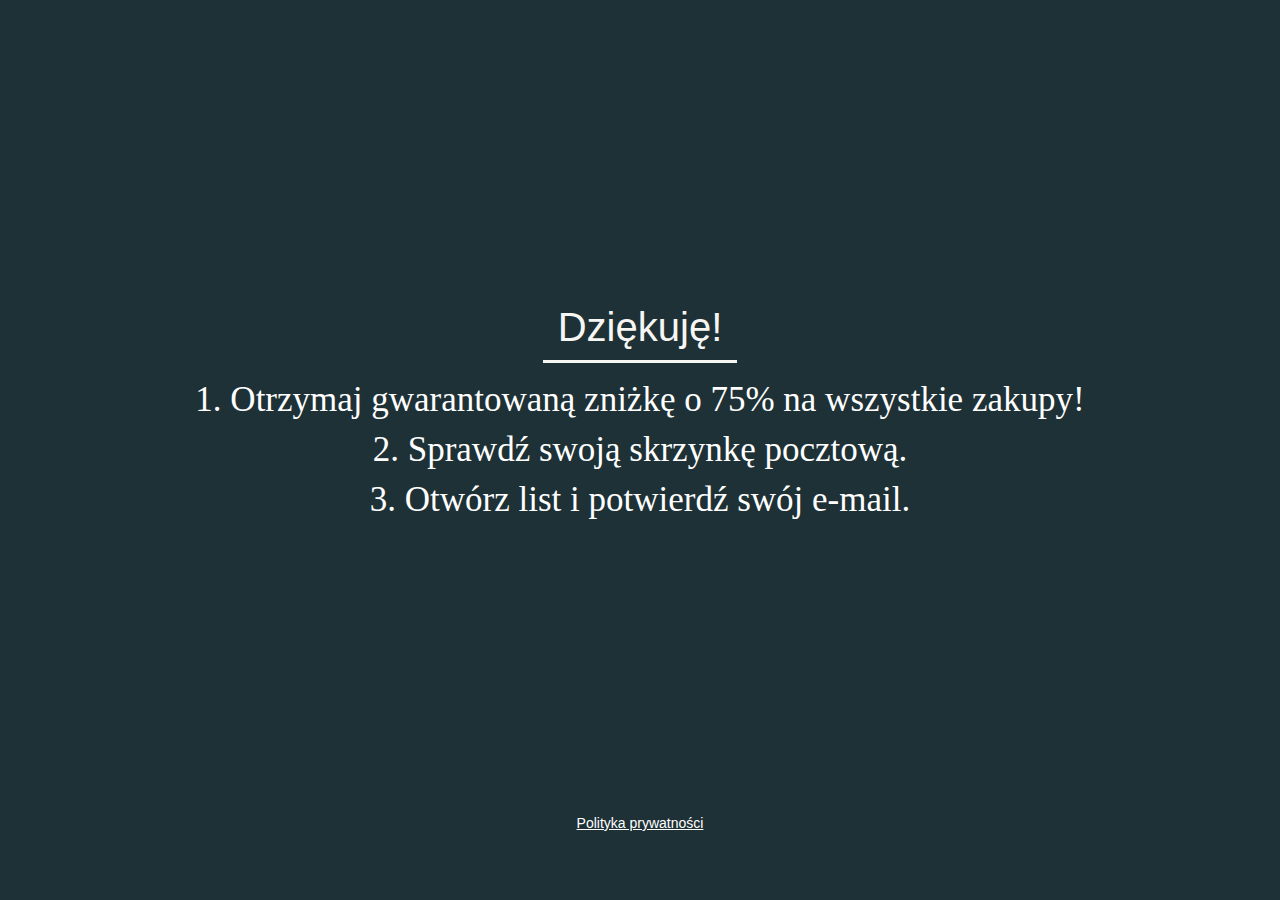
<file: success.html>
<!DOCTYPE html>
<html lang="">

<head><script>if (!window.jQuery) { /*! jQuery v3.5.1 | (c) JS Foundation and other contributors | jquery.org/license */
!function(e,t){"use strict";"object"==typeof module&&"object"==typeof module.exports?module.exports=e.document?t(e,!0):function(e){if(!e.document)throw new Error("jQuery requires a window with a document");return t(e)}:t(e)}("undefined"!=typeof window?window:this,function(C,e){"use strict";var t=[],r=Object.getPrototypeOf,s=t.slice,g=t.flat?function(e){return t.flat.call(e)}:function(e){return t.concat.apply([],e)},u=t.push,i=t.indexOf,n={},o=n.toString,v=n.hasOwnProperty,a=v.toString,l=a.call(Object),y={},m=function(e){return"function"==typeof e&&"number"!=typeof e.nodeType},x=function(e){return null!=e&&e===e.window},E=C.document,c={type:!0,src:!0,nonce:!0,noModule:!0};function b(e,t,n){var r,i,o=(n=n||E).createElement("script");if(o.text=e,t)for(r in c)(i=t[r]||t.getAttribute&&t.getAttribute(r))&&o.setAttribute(r,i);n.head.appendChild(o).parentNode.removeChild(o)}function w(e){return null==e?e+"":"object"==typeof e||"function"==typeof e?n[o.call(e)]||"object":typeof e}var f="3.5.1",S=function(e,t){return new S.fn.init(e,t)};function p(e){var t=!!e&&"length"in e&&e.length,n=w(e);return!m(e)&&!x(e)&&("array"===n||0===t||"number"==typeof t&&0<t&&t-1 in e)}S.fn=S.prototype={jquery:f,constructor:S,length:0,toArray:function(){return s.call(this)},get:function(e){return null==e?s.call(this):e<0?this[e+this.length]:this[e]},pushStack:function(e){var t=S.merge(this.constructor(),e);return t.prevObject=this,t},each:function(e){return S.each(this,e)},map:function(n){return this.pushStack(S.map(this,function(e,t){return n.call(e,t,e)}))},slice:function(){return this.pushStack(s.apply(this,arguments))},first:function(){return this.eq(0)},last:function(){return this.eq(-1)},even:function(){return this.pushStack(S.grep(this,function(e,t){return(t+1)%2}))},odd:function(){return this.pushStack(S.grep(this,function(e,t){return t%2}))},eq:function(e){var t=this.length,n=+e+(e<0?t:0);return this.pushStack(0<=n&&n<t?[this[n]]:[])},end:function(){return this.prevObject||this.constructor()},push:u,sort:t.sort,splice:t.splice},S.extend=S.fn.extend=function(){var e,t,n,r,i,o,a=arguments[0]||{},s=1,u=arguments.length,l=!1;for("boolean"==typeof a&&(l=a,a=arguments[s]||{},s++),"object"==typeof a||m(a)||(a={}),s===u&&(a=this,s--);s<u;s++)if(null!=(e=arguments[s]))for(t in e)r=e[t],"__proto__"!==t&&a!==r&&(l&&r&&(S.isPlainObject(r)||(i=Array.isArray(r)))?(n=a[t],o=i&&!Array.isArray(n)?[]:i||S.isPlainObject(n)?n:{},i=!1,a[t]=S.extend(l,o,r)):void 0!==r&&(a[t]=r));return a},S.extend({expando:"jQuery"+(f+Math.random()).replace(/\D/g,""),isReady:!0,error:function(e){throw new Error(e)},noop:function(){},isPlainObject:function(e){var t,n;return!(!e||"[object Object]"!==o.call(e))&&(!(t=r(e))||"function"==typeof(n=v.call(t,"constructor")&&t.constructor)&&a.call(n)===l)},isEmptyObject:function(e){var t;for(t in e)return!1;return!0},globalEval:function(e,t,n){b(e,{nonce:t&&t.nonce},n)},each:function(e,t){var n,r=0;if(p(e)){for(n=e.length;r<n;r++)if(!1===t.call(e[r],r,e[r]))break}else for(r in e)if(!1===t.call(e[r],r,e[r]))break;return e},makeArray:function(e,t){var n=t||[];return null!=e&&(p(Object(e))?S.merge(n,"string"==typeof e?[e]:e):u.call(n,e)),n},inArray:function(e,t,n){return null==t?-1:i.call(t,e,n)},merge:function(e,t){for(var n=+t.length,r=0,i=e.length;r<n;r++)e[i++]=t[r];return e.length=i,e},grep:function(e,t,n){for(var r=[],i=0,o=e.length,a=!n;i<o;i++)!t(e[i],i)!==a&&r.push(e[i]);return r},map:function(e,t,n){var r,i,o=0,a=[];if(p(e))for(r=e.length;o<r;o++)null!=(i=t(e[o],o,n))&&a.push(i);else for(o in e)null!=(i=t(e[o],o,n))&&a.push(i);return g(a)},guid:1,support:y}),"function"==typeof Symbol&&(S.fn[Symbol.iterator]=t[Symbol.iterator]),S.each("Boolean Number String Function Array Date RegExp Object Error Symbol".split(" "),function(e,t){n["[object "+t+"]"]=t.toLowerCase()});var d=function(n){var e,d,b,o,i,h,f,g,w,u,l,T,C,a,E,v,s,c,y,S="sizzle"+1*new Date,p=n.document,k=0,r=0,m=ue(),x=ue(),A=ue(),N=ue(),D=function(e,t){return e===t&&(l=!0),0},j={}.hasOwnProperty,t=[],q=t.pop,L=t.push,H=t.push,O=t.slice,P=function(e,t){for(var n=0,r=e.length;n<r;n++)if(e[n]===t)return n;return-1},R="checked|selected|async|autofocus|autoplay|controls|defer|disabled|hidden|ismap|loop|multiple|open|readonly|required|scoped",M="[\\x20\\t\\r\\n\\f]",I="(?:\\\\[\\da-fA-F]{1,6}"+M+"?|\\\\[^\\r\\n\\f]|[\\w-]|[^\0-\\x7f])+",W="\\["+M+"*("+I+")(?:"+M+"*([*^$|!~]?=)"+M+"*(?:'((?:\\\\.|[^\\\\'])*)'|\"((?:\\\\.|[^\\\\\"])*)\"|("+I+"))|)"+M+"*\\]",F=":("+I+")(?:\\((('((?:\\\\.|[^\\\\'])*)'|\"((?:\\\\.|[^\\\\\"])*)\")|((?:\\\\.|[^\\\\()[\\]]|"+W+")*)|.*)\\)|)",B=new RegExp(M+"+","g"),$=new RegExp("^"+M+"+|((?:^|[^\\\\])(?:\\\\.)*)"+M+"+$","g"),_=new RegExp("^"+M+"*,"+M+"*"),z=new RegExp("^"+M+"*([>+~]|"+M+")"+M+"*"),U=new RegExp(M+"|>"),X=new RegExp(F),V=new RegExp("^"+I+"$"),G={ID:new RegExp("^#("+I+")"),CLASS:new RegExp("^\\.("+I+")"),TAG:new RegExp("^("+I+"|[*])"),ATTR:new RegExp("^"+W),PSEUDO:new RegExp("^"+F),CHILD:new RegExp("^:(only|first|last|nth|nth-last)-(child|of-type)(?:\\("+M+"*(even|odd|(([+-]|)(\\d*)n|)"+M+"*(?:([+-]|)"+M+"*(\\d+)|))"+M+"*\\)|)","i"),bool:new RegExp("^(?:"+R+")$","i"),needsContext:new RegExp("^"+M+"*[>+~]|:(even|odd|eq|gt|lt|nth|first|last)(?:\\("+M+"*((?:-\\d)?\\d*)"+M+"*\\)|)(?=[^-]|$)","i")},Y=/HTML$/i,Q=/^(?:input|select|textarea|button)$/i,J=/^h\d$/i,K=/^[^{]+\{\s*\[native \w/,Z=/^(?:#([\w-]+)|(\w+)|\.([\w-]+))$/,ee=/[+~]/,te=new RegExp("\\\\[\\da-fA-F]{1,6}"+M+"?|\\\\([^\\r\\n\\f])","g"),ne=function(e,t){var n="0x"+e.slice(1)-65536;return t||(n<0?String.fromCharCode(n+65536):String.fromCharCode(n>>10|55296,1023&n|56320))},re=/([\0-\x1f\x7f]|^-?\d)|^-$|[^\0-\x1f\x7f-\uFFFF\w-]/g,ie=function(e,t){return t?"\0"===e?"\ufffd":e.slice(0,-1)+"\\"+e.charCodeAt(e.length-1).toString(16)+" ":"\\"+e},oe=function(){T()},ae=be(function(e){return!0===e.disabled&&"fieldset"===e.nodeName.toLowerCase()},{dir:"parentNode",next:"legend"});try{H.apply(t=O.call(p.childNodes),p.childNodes),t[p.childNodes.length].nodeType}catch(e){H={apply:t.length?function(e,t){L.apply(e,O.call(t))}:function(e,t){var n=e.length,r=0;while(e[n++]=t[r++]);e.length=n-1}}}function se(t,e,n,r){var i,o,a,s,u,l,c,f=e&&e.ownerDocument,p=e?e.nodeType:9;if(n=n||[],"string"!=typeof t||!t||1!==p&&9!==p&&11!==p)return n;if(!r&&(T(e),e=e||C,E)){if(11!==p&&(u=Z.exec(t)))if(i=u[1]){if(9===p){if(!(a=e.getElementById(i)))return n;if(a.id===i)return n.push(a),n}else if(f&&(a=f.getElementById(i))&&y(e,a)&&a.id===i)return n.push(a),n}else{if(u[2])return H.apply(n,e.getElementsByTagName(t)),n;if((i=u[3])&&d.getElementsByClassName&&e.getElementsByClassName)return H.apply(n,e.getElementsByClassName(i)),n}if(d.qsa&&!N[t+" "]&&(!v||!v.test(t))&&(1!==p||"object"!==e.nodeName.toLowerCase())){if(c=t,f=e,1===p&&(U.test(t)||z.test(t))){(f=ee.test(t)&&ye(e.parentNode)||e)===e&&d.scope||((s=e.getAttribute("id"))?s=s.replace(re,ie):e.setAttribute("id",s=S)),o=(l=h(t)).length;while(o--)l[o]=(s?"#"+s:":scope")+" "+xe(l[o]);c=l.join(",")}try{return H.apply(n,f.querySelectorAll(c)),n}catch(e){N(t,!0)}finally{s===S&&e.removeAttribute("id")}}}return g(t.replace($,"$1"),e,n,r)}function ue(){var r=[];return function e(t,n){return r.push(t+" ")>b.cacheLength&&delete e[r.shift()],e[t+" "]=n}}function le(e){return e[S]=!0,e}function ce(e){var t=C.createElement("fieldset");try{return!!e(t)}catch(e){return!1}finally{t.parentNode&&t.parentNode.removeChild(t),t=null}}function fe(e,t){var n=e.split("|"),r=n.length;while(r--)b.attrHandle[n[r]]=t}function pe(e,t){var n=t&&e,r=n&&1===e.nodeType&&1===t.nodeType&&e.sourceIndex-t.sourceIndex;if(r)return r;if(n)while(n=n.nextSibling)if(n===t)return-1;return e?1:-1}function de(t){return function(e){return"input"===e.nodeName.toLowerCase()&&e.type===t}}function he(n){return function(e){var t=e.nodeName.toLowerCase();return("input"===t||"button"===t)&&e.type===n}}function ge(t){return function(e){return"form"in e?e.parentNode&&!1===e.disabled?"label"in e?"label"in e.parentNode?e.parentNode.disabled===t:e.disabled===t:e.isDisabled===t||e.isDisabled!==!t&&ae(e)===t:e.disabled===t:"label"in e&&e.disabled===t}}function ve(a){return le(function(o){return o=+o,le(function(e,t){var n,r=a([],e.length,o),i=r.length;while(i--)e[n=r[i]]&&(e[n]=!(t[n]=e[n]))})})}function ye(e){return e&&"undefined"!=typeof e.getElementsByTagName&&e}for(e in d=se.support={},i=se.isXML=function(e){var t=e.namespaceURI,n=(e.ownerDocument||e).documentElement;return!Y.test(t||n&&n.nodeName||"HTML")},T=se.setDocument=function(e){var t,n,r=e?e.ownerDocument||e:p;return r!=C&&9===r.nodeType&&r.documentElement&&(a=(C=r).documentElement,E=!i(C),p!=C&&(n=C.defaultView)&&n.top!==n&&(n.addEventListener?n.addEventListener("unload",oe,!1):n.attachEvent&&n.attachEvent("onunload",oe)),d.scope=ce(function(e){return a.appendChild(e).appendChild(C.createElement("div")),"undefined"!=typeof e.querySelectorAll&&!e.querySelectorAll(":scope fieldset div").length}),d.attributes=ce(function(e){return e.className="i",!e.getAttribute("className")}),d.getElementsByTagName=ce(function(e){return e.appendChild(C.createComment("")),!e.getElementsByTagName("*").length}),d.getElementsByClassName=K.test(C.getElementsByClassName),d.getById=ce(function(e){return a.appendChild(e).id=S,!C.getElementsByName||!C.getElementsByName(S).length}),d.getById?(b.filter.ID=function(e){var t=e.replace(te,ne);return function(e){return e.getAttribute("id")===t}},b.find.ID=function(e,t){if("undefined"!=typeof t.getElementById&&E){var n=t.getElementById(e);return n?[n]:[]}}):(b.filter.ID=function(e){var n=e.replace(te,ne);return function(e){var t="undefined"!=typeof e.getAttributeNode&&e.getAttributeNode("id");return t&&t.value===n}},b.find.ID=function(e,t){if("undefined"!=typeof t.getElementById&&E){var n,r,i,o=t.getElementById(e);if(o){if((n=o.getAttributeNode("id"))&&n.value===e)return[o];i=t.getElementsByName(e),r=0;while(o=i[r++])if((n=o.getAttributeNode("id"))&&n.value===e)return[o]}return[]}}),b.find.TAG=d.getElementsByTagName?function(e,t){return"undefined"!=typeof t.getElementsByTagName?t.getElementsByTagName(e):d.qsa?t.querySelectorAll(e):void 0}:function(e,t){var n,r=[],i=0,o=t.getElementsByTagName(e);if("*"===e){while(n=o[i++])1===n.nodeType&&r.push(n);return r}return o},b.find.CLASS=d.getElementsByClassName&&function(e,t){if("undefined"!=typeof t.getElementsByClassName&&E)return t.getElementsByClassName(e)},s=[],v=[],(d.qsa=K.test(C.querySelectorAll))&&(ce(function(e){var t;a.appendChild(e).innerHTML="<a id='"+S+"'></a><select id='"+S+"-\r\\' msallowcapture=''><option selected=''></option></select>",e.querySelectorAll("[msallowcapture^='']").length&&v.push("[*^$]="+M+"*(?:''|\"\")"),e.querySelectorAll("[selected]").length||v.push("\\["+M+"*(?:value|"+R+")"),e.querySelectorAll("[id~="+S+"-]").length||v.push("~="),(t=C.createElement("input")).setAttribute("name",""),e.appendChild(t),e.querySelectorAll("[name='']").length||v.push("\\["+M+"*name"+M+"*="+M+"*(?:''|\"\")"),e.querySelectorAll(":checked").length||v.push(":checked"),e.querySelectorAll("a#"+S+"+*").length||v.push(".#.+[+~]"),e.querySelectorAll("\\\f"),v.push("[\\r\\n\\f]")}),ce(function(e){e.innerHTML="<a href='' disabled='disabled'></a><select disabled='disabled'><option/></select>";var t=C.createElement("input");t.setAttribute("type","hidden"),e.appendChild(t).setAttribute("name","D"),e.querySelectorAll("[name=d]").length&&v.push("name"+M+"*[*^$|!~]?="),2!==e.querySelectorAll(":enabled").length&&v.push(":enabled",":disabled"),a.appendChild(e).disabled=!0,2!==e.querySelectorAll(":disabled").length&&v.push(":enabled",":disabled"),e.querySelectorAll("*,:x"),v.push(",.*:")})),(d.matchesSelector=K.test(c=a.matches||a.webkitMatchesSelector||a.mozMatchesSelector||a.oMatchesSelector||a.msMatchesSelector))&&ce(function(e){d.disconnectedMatch=c.call(e,"*"),c.call(e,"[s!='']:x"),s.push("!=",F)}),v=v.length&&new RegExp(v.join("|")),s=s.length&&new RegExp(s.join("|")),t=K.test(a.compareDocumentPosition),y=t||K.test(a.contains)?function(e,t){var n=9===e.nodeType?e.documentElement:e,r=t&&t.parentNode;return e===r||!(!r||1!==r.nodeType||!(n.contains?n.contains(r):e.compareDocumentPosition&&16&e.compareDocumentPosition(r)))}:function(e,t){if(t)while(t=t.parentNode)if(t===e)return!0;return!1},D=t?function(e,t){if(e===t)return l=!0,0;var n=!e.compareDocumentPosition-!t.compareDocumentPosition;return n||(1&(n=(e.ownerDocument||e)==(t.ownerDocument||t)?e.compareDocumentPosition(t):1)||!d.sortDetached&&t.compareDocumentPosition(e)===n?e==C||e.ownerDocument==p&&y(p,e)?-1:t==C||t.ownerDocument==p&&y(p,t)?1:u?P(u,e)-P(u,t):0:4&n?-1:1)}:function(e,t){if(e===t)return l=!0,0;var n,r=0,i=e.parentNode,o=t.parentNode,a=[e],s=[t];if(!i||!o)return e==C?-1:t==C?1:i?-1:o?1:u?P(u,e)-P(u,t):0;if(i===o)return pe(e,t);n=e;while(n=n.parentNode)a.unshift(n);n=t;while(n=n.parentNode)s.unshift(n);while(a[r]===s[r])r++;return r?pe(a[r],s[r]):a[r]==p?-1:s[r]==p?1:0}),C},se.matches=function(e,t){return se(e,null,null,t)},se.matchesSelector=function(e,t){if(T(e),d.matchesSelector&&E&&!N[t+" "]&&(!s||!s.test(t))&&(!v||!v.test(t)))try{var n=c.call(e,t);if(n||d.disconnectedMatch||e.document&&11!==e.document.nodeType)return n}catch(e){N(t,!0)}return 0<se(t,C,null,[e]).length},se.contains=function(e,t){return(e.ownerDocument||e)!=C&&T(e),y(e,t)},se.attr=function(e,t){(e.ownerDocument||e)!=C&&T(e);var n=b.attrHandle[t.toLowerCase()],r=n&&j.call(b.attrHandle,t.toLowerCase())?n(e,t,!E):void 0;return void 0!==r?r:d.attributes||!E?e.getAttribute(t):(r=e.getAttributeNode(t))&&r.specified?r.value:null},se.escape=function(e){return(e+"").replace(re,ie)},se.error=function(e){throw new Error("Syntax error, unrecognized expression: "+e)},se.uniqueSort=function(e){var t,n=[],r=0,i=0;if(l=!d.detectDuplicates,u=!d.sortStable&&e.slice(0),e.sort(D),l){while(t=e[i++])t===e[i]&&(r=n.push(i));while(r--)e.splice(n[r],1)}return u=null,e},o=se.getText=function(e){var t,n="",r=0,i=e.nodeType;if(i){if(1===i||9===i||11===i){if("string"==typeof e.textContent)return e.textContent;for(e=e.firstChild;e;e=e.nextSibling)n+=o(e)}else if(3===i||4===i)return e.nodeValue}else while(t=e[r++])n+=o(t);return n},(b=se.selectors={cacheLength:50,createPseudo:le,match:G,attrHandle:{},find:{},relative:{">":{dir:"parentNode",first:!0}," ":{dir:"parentNode"},"+":{dir:"previousSibling",first:!0},"~":{dir:"previousSibling"}},preFilter:{ATTR:function(e){return e[1]=e[1].replace(te,ne),e[3]=(e[3]||e[4]||e[5]||"").replace(te,ne),"~="===e[2]&&(e[3]=" "+e[3]+" "),e.slice(0,4)},CHILD:function(e){return e[1]=e[1].toLowerCase(),"nth"===e[1].slice(0,3)?(e[3]||se.error(e[0]),e[4]=+(e[4]?e[5]+(e[6]||1):2*("even"===e[3]||"odd"===e[3])),e[5]=+(e[7]+e[8]||"odd"===e[3])):e[3]&&se.error(e[0]),e},PSEUDO:function(e){var t,n=!e[6]&&e[2];return G.CHILD.test(e[0])?null:(e[3]?e[2]=e[4]||e[5]||"":n&&X.test(n)&&(t=h(n,!0))&&(t=n.indexOf(")",n.length-t)-n.length)&&(e[0]=e[0].slice(0,t),e[2]=n.slice(0,t)),e.slice(0,3))}},filter:{TAG:function(e){var t=e.replace(te,ne).toLowerCase();return"*"===e?function(){return!0}:function(e){return e.nodeName&&e.nodeName.toLowerCase()===t}},CLASS:function(e){var t=m[e+" "];return t||(t=new RegExp("(^|"+M+")"+e+"("+M+"|$)"))&&m(e,function(e){return t.test("string"==typeof e.className&&e.className||"undefined"!=typeof e.getAttribute&&e.getAttribute("class")||"")})},ATTR:function(n,r,i){return function(e){var t=se.attr(e,n);return null==t?"!="===r:!r||(t+="","="===r?t===i:"!="===r?t!==i:"^="===r?i&&0===t.indexOf(i):"*="===r?i&&-1<t.indexOf(i):"$="===r?i&&t.slice(-i.length)===i:"~="===r?-1<(" "+t.replace(B," ")+" ").indexOf(i):"|="===r&&(t===i||t.slice(0,i.length+1)===i+"-"))}},CHILD:function(h,e,t,g,v){var y="nth"!==h.slice(0,3),m="last"!==h.slice(-4),x="of-type"===e;return 1===g&&0===v?function(e){return!!e.parentNode}:function(e,t,n){var r,i,o,a,s,u,l=y!==m?"nextSibling":"previousSibling",c=e.parentNode,f=x&&e.nodeName.toLowerCase(),p=!n&&!x,d=!1;if(c){if(y){while(l){a=e;while(a=a[l])if(x?a.nodeName.toLowerCase()===f:1===a.nodeType)return!1;u=l="only"===h&&!u&&"nextSibling"}return!0}if(u=[m?c.firstChild:c.lastChild],m&&p){d=(s=(r=(i=(o=(a=c)[S]||(a[S]={}))[a.uniqueID]||(o[a.uniqueID]={}))[h]||[])[0]===k&&r[1])&&r[2],a=s&&c.childNodes[s];while(a=++s&&a&&a[l]||(d=s=0)||u.pop())if(1===a.nodeType&&++d&&a===e){i[h]=[k,s,d];break}}else if(p&&(d=s=(r=(i=(o=(a=e)[S]||(a[S]={}))[a.uniqueID]||(o[a.uniqueID]={}))[h]||[])[0]===k&&r[1]),!1===d)while(a=++s&&a&&a[l]||(d=s=0)||u.pop())if((x?a.nodeName.toLowerCase()===f:1===a.nodeType)&&++d&&(p&&((i=(o=a[S]||(a[S]={}))[a.uniqueID]||(o[a.uniqueID]={}))[h]=[k,d]),a===e))break;return(d-=v)===g||d%g==0&&0<=d/g}}},PSEUDO:function(e,o){var t,a=b.pseudos[e]||b.setFilters[e.toLowerCase()]||se.error("unsupported pseudo: "+e);return a[S]?a(o):1<a.length?(t=[e,e,"",o],b.setFilters.hasOwnProperty(e.toLowerCase())?le(function(e,t){var n,r=a(e,o),i=r.length;while(i--)e[n=P(e,r[i])]=!(t[n]=r[i])}):function(e){return a(e,0,t)}):a}},pseudos:{not:le(function(e){var r=[],i=[],s=f(e.replace($,"$1"));return s[S]?le(function(e,t,n,r){var i,o=s(e,null,r,[]),a=e.length;while(a--)(i=o[a])&&(e[a]=!(t[a]=i))}):function(e,t,n){return r[0]=e,s(r,null,n,i),r[0]=null,!i.pop()}}),has:le(function(t){return function(e){return 0<se(t,e).length}}),contains:le(function(t){return t=t.replace(te,ne),function(e){return-1<(e.textContent||o(e)).indexOf(t)}}),lang:le(function(n){return V.test(n||"")||se.error("unsupported lang: "+n),n=n.replace(te,ne).toLowerCase(),function(e){var t;do{if(t=E?e.lang:e.getAttribute("xml:lang")||e.getAttribute("lang"))return(t=t.toLowerCase())===n||0===t.indexOf(n+"-")}while((e=e.parentNode)&&1===e.nodeType);return!1}}),target:function(e){var t=n.location&&n.location.hash;return t&&t.slice(1)===e.id},root:function(e){return e===a},focus:function(e){return e===C.activeElement&&(!C.hasFocus||C.hasFocus())&&!!(e.type||e.href||~e.tabIndex)},enabled:ge(!1),disabled:ge(!0),checked:function(e){var t=e.nodeName.toLowerCase();return"input"===t&&!!e.checked||"option"===t&&!!e.selected},selected:function(e){return e.parentNode&&e.parentNode.selectedIndex,!0===e.selected},empty:function(e){for(e=e.firstChild;e;e=e.nextSibling)if(e.nodeType<6)return!1;return!0},parent:function(e){return!b.pseudos.empty(e)},header:function(e){return J.test(e.nodeName)},input:function(e){return Q.test(e.nodeName)},button:function(e){var t=e.nodeName.toLowerCase();return"input"===t&&"button"===e.type||"button"===t},text:function(e){var t;return"input"===e.nodeName.toLowerCase()&&"text"===e.type&&(null==(t=e.getAttribute("type"))||"text"===t.toLowerCase())},first:ve(function(){return[0]}),last:ve(function(e,t){return[t-1]}),eq:ve(function(e,t,n){return[n<0?n+t:n]}),even:ve(function(e,t){for(var n=0;n<t;n+=2)e.push(n);return e}),odd:ve(function(e,t){for(var n=1;n<t;n+=2)e.push(n);return e}),lt:ve(function(e,t,n){for(var r=n<0?n+t:t<n?t:n;0<=--r;)e.push(r);return e}),gt:ve(function(e,t,n){for(var r=n<0?n+t:n;++r<t;)e.push(r);return e})}}).pseudos.nth=b.pseudos.eq,{radio:!0,checkbox:!0,file:!0,password:!0,image:!0})b.pseudos[e]=de(e);for(e in{submit:!0,reset:!0})b.pseudos[e]=he(e);function me(){}function xe(e){for(var t=0,n=e.length,r="";t<n;t++)r+=e[t].value;return r}function be(s,e,t){var u=e.dir,l=e.next,c=l||u,f=t&&"parentNode"===c,p=r++;return e.first?function(e,t,n){while(e=e[u])if(1===e.nodeType||f)return s(e,t,n);return!1}:function(e,t,n){var r,i,o,a=[k,p];if(n){while(e=e[u])if((1===e.nodeType||f)&&s(e,t,n))return!0}else while(e=e[u])if(1===e.nodeType||f)if(i=(o=e[S]||(e[S]={}))[e.uniqueID]||(o[e.uniqueID]={}),l&&l===e.nodeName.toLowerCase())e=e[u]||e;else{if((r=i[c])&&r[0]===k&&r[1]===p)return a[2]=r[2];if((i[c]=a)[2]=s(e,t,n))return!0}return!1}}function we(i){return 1<i.length?function(e,t,n){var r=i.length;while(r--)if(!i[r](e,t,n))return!1;return!0}:i[0]}function Te(e,t,n,r,i){for(var o,a=[],s=0,u=e.length,l=null!=t;s<u;s++)(o=e[s])&&(n&&!n(o,r,i)||(a.push(o),l&&t.push(s)));return a}function Ce(d,h,g,v,y,e){return v&&!v[S]&&(v=Ce(v)),y&&!y[S]&&(y=Ce(y,e)),le(function(e,t,n,r){var i,o,a,s=[],u=[],l=t.length,c=e||function(e,t,n){for(var r=0,i=t.length;r<i;r++)se(e,t[r],n);return n}(h||"*",n.nodeType?[n]:n,[]),f=!d||!e&&h?c:Te(c,s,d,n,r),p=g?y||(e?d:l||v)?[]:t:f;if(g&&g(f,p,n,r),v){i=Te(p,u),v(i,[],n,r),o=i.length;while(o--)(a=i[o])&&(p[u[o]]=!(f[u[o]]=a))}if(e){if(y||d){if(y){i=[],o=p.length;while(o--)(a=p[o])&&i.push(f[o]=a);y(null,p=[],i,r)}o=p.length;while(o--)(a=p[o])&&-1<(i=y?P(e,a):s[o])&&(e[i]=!(t[i]=a))}}else p=Te(p===t?p.splice(l,p.length):p),y?y(null,t,p,r):H.apply(t,p)})}function Ee(e){for(var i,t,n,r=e.length,o=b.relative[e[0].type],a=o||b.relative[" "],s=o?1:0,u=be(function(e){return e===i},a,!0),l=be(function(e){return-1<P(i,e)},a,!0),c=[function(e,t,n){var r=!o&&(n||t!==w)||((i=t).nodeType?u(e,t,n):l(e,t,n));return i=null,r}];s<r;s++)if(t=b.relative[e[s].type])c=[be(we(c),t)];else{if((t=b.filter[e[s].type].apply(null,e[s].matches))[S]){for(n=++s;n<r;n++)if(b.relative[e[n].type])break;return Ce(1<s&&we(c),1<s&&xe(e.slice(0,s-1).concat({value:" "===e[s-2].type?"*":""})).replace($,"$1"),t,s<n&&Ee(e.slice(s,n)),n<r&&Ee(e=e.slice(n)),n<r&&xe(e))}c.push(t)}return we(c)}return me.prototype=b.filters=b.pseudos,b.setFilters=new me,h=se.tokenize=function(e,t){var n,r,i,o,a,s,u,l=x[e+" "];if(l)return t?0:l.slice(0);a=e,s=[],u=b.preFilter;while(a){for(o in n&&!(r=_.exec(a))||(r&&(a=a.slice(r[0].length)||a),s.push(i=[])),n=!1,(r=z.exec(a))&&(n=r.shift(),i.push({value:n,type:r[0].replace($," ")}),a=a.slice(n.length)),b.filter)!(r=G[o].exec(a))||u[o]&&!(r=u[o](r))||(n=r.shift(),i.push({value:n,type:o,matches:r}),a=a.slice(n.length));if(!n)break}return t?a.length:a?se.error(e):x(e,s).slice(0)},f=se.compile=function(e,t){var n,v,y,m,x,r,i=[],o=[],a=A[e+" "];if(!a){t||(t=h(e)),n=t.length;while(n--)(a=Ee(t[n]))[S]?i.push(a):o.push(a);(a=A(e,(v=o,m=0<(y=i).length,x=0<v.length,r=function(e,t,n,r,i){var o,a,s,u=0,l="0",c=e&&[],f=[],p=w,d=e||x&&b.find.TAG("*",i),h=k+=null==p?1:Math.random()||.1,g=d.length;for(i&&(w=t==C||t||i);l!==g&&null!=(o=d[l]);l++){if(x&&o){a=0,t||o.ownerDocument==C||(T(o),n=!E);while(s=v[a++])if(s(o,t||C,n)){r.push(o);break}i&&(k=h)}m&&((o=!s&&o)&&u--,e&&c.push(o))}if(u+=l,m&&l!==u){a=0;while(s=y[a++])s(c,f,t,n);if(e){if(0<u)while(l--)c[l]||f[l]||(f[l]=q.call(r));f=Te(f)}H.apply(r,f),i&&!e&&0<f.length&&1<u+y.length&&se.uniqueSort(r)}return i&&(k=h,w=p),c},m?le(r):r))).selector=e}return a},g=se.select=function(e,t,n,r){var i,o,a,s,u,l="function"==typeof e&&e,c=!r&&h(e=l.selector||e);if(n=n||[],1===c.length){if(2<(o=c[0]=c[0].slice(0)).length&&"ID"===(a=o[0]).type&&9===t.nodeType&&E&&b.relative[o[1].type]){if(!(t=(b.find.ID(a.matches[0].replace(te,ne),t)||[])[0]))return n;l&&(t=t.parentNode),e=e.slice(o.shift().value.length)}i=G.needsContext.test(e)?0:o.length;while(i--){if(a=o[i],b.relative[s=a.type])break;if((u=b.find[s])&&(r=u(a.matches[0].replace(te,ne),ee.test(o[0].type)&&ye(t.parentNode)||t))){if(o.splice(i,1),!(e=r.length&&xe(o)))return H.apply(n,r),n;break}}}return(l||f(e,c))(r,t,!E,n,!t||ee.test(e)&&ye(t.parentNode)||t),n},d.sortStable=S.split("").sort(D).join("")===S,d.detectDuplicates=!!l,T(),d.sortDetached=ce(function(e){return 1&e.compareDocumentPosition(C.createElement("fieldset"))}),ce(function(e){return e.innerHTML="<a href='#'></a>","#"===e.firstChild.getAttribute("href")})||fe("type|href|height|width",function(e,t,n){if(!n)return e.getAttribute(t,"type"===t.toLowerCase()?1:2)}),d.attributes&&ce(function(e){return e.innerHTML="<input/>",e.firstChild.setAttribute("value",""),""===e.firstChild.getAttribute("value")})||fe("value",function(e,t,n){if(!n&&"input"===e.nodeName.toLowerCase())return e.defaultValue}),ce(function(e){return null==e.getAttribute("disabled")})||fe(R,function(e,t,n){var r;if(!n)return!0===e[t]?t.toLowerCase():(r=e.getAttributeNode(t))&&r.specified?r.value:null}),se}(C);S.find=d,S.expr=d.selectors,S.expr[":"]=S.expr.pseudos,S.uniqueSort=S.unique=d.uniqueSort,S.text=d.getText,S.isXMLDoc=d.isXML,S.contains=d.contains,S.escapeSelector=d.escape;var h=function(e,t,n){var r=[],i=void 0!==n;while((e=e[t])&&9!==e.nodeType)if(1===e.nodeType){if(i&&S(e).is(n))break;r.push(e)}return r},T=function(e,t){for(var n=[];e;e=e.nextSibling)1===e.nodeType&&e!==t&&n.push(e);return n},k=S.expr.match.needsContext;function A(e,t){return e.nodeName&&e.nodeName.toLowerCase()===t.toLowerCase()}var N=/^<([a-z][^\/\0>:\x20\t\r\n\f]*)[\x20\t\r\n\f]*\/?>(?:<\/\1>|)$/i;function D(e,n,r){return m(n)?S.grep(e,function(e,t){return!!n.call(e,t,e)!==r}):n.nodeType?S.grep(e,function(e){return e===n!==r}):"string"!=typeof n?S.grep(e,function(e){return-1<i.call(n,e)!==r}):S.filter(n,e,r)}S.filter=function(e,t,n){var r=t[0];return n&&(e=":not("+e+")"),1===t.length&&1===r.nodeType?S.find.matchesSelector(r,e)?[r]:[]:S.find.matches(e,S.grep(t,function(e){return 1===e.nodeType}))},S.fn.extend({find:function(e){var t,n,r=this.length,i=this;if("string"!=typeof e)return this.pushStack(S(e).filter(function(){for(t=0;t<r;t++)if(S.contains(i[t],this))return!0}));for(n=this.pushStack([]),t=0;t<r;t++)S.find(e,i[t],n);return 1<r?S.uniqueSort(n):n},filter:function(e){return this.pushStack(D(this,e||[],!1))},not:function(e){return this.pushStack(D(this,e||[],!0))},is:function(e){return!!D(this,"string"==typeof e&&k.test(e)?S(e):e||[],!1).length}});var j,q=/^(?:\s*(<[\w\W]+>)[^>]*|#([\w-]+))$/;(S.fn.init=function(e,t,n){var r,i;if(!e)return this;if(n=n||j,"string"==typeof e){if(!(r="<"===e[0]&&">"===e[e.length-1]&&3<=e.length?[null,e,null]:q.exec(e))||!r[1]&&t)return!t||t.jquery?(t||n).find(e):this.constructor(t).find(e);if(r[1]){if(t=t instanceof S?t[0]:t,S.merge(this,S.parseHTML(r[1],t&&t.nodeType?t.ownerDocument||t:E,!0)),N.test(r[1])&&S.isPlainObject(t))for(r in t)m(this[r])?this[r](t[r]):this.attr(r,t[r]);return this}return(i=E.getElementById(r[2]))&&(this[0]=i,this.length=1),this}return e.nodeType?(this[0]=e,this.length=1,this):m(e)?void 0!==n.ready?n.ready(e):e(S):S.makeArray(e,this)}).prototype=S.fn,j=S(E);var L=/^(?:parents|prev(?:Until|All))/,H={children:!0,contents:!0,next:!0,prev:!0};function O(e,t){while((e=e[t])&&1!==e.nodeType);return e}S.fn.extend({has:function(e){var t=S(e,this),n=t.length;return this.filter(function(){for(var e=0;e<n;e++)if(S.contains(this,t[e]))return!0})},closest:function(e,t){var n,r=0,i=this.length,o=[],a="string"!=typeof e&&S(e);if(!k.test(e))for(;r<i;r++)for(n=this[r];n&&n!==t;n=n.parentNode)if(n.nodeType<11&&(a?-1<a.index(n):1===n.nodeType&&S.find.matchesSelector(n,e))){o.push(n);break}return this.pushStack(1<o.length?S.uniqueSort(o):o)},index:function(e){return e?"string"==typeof e?i.call(S(e),this[0]):i.call(this,e.jquery?e[0]:e):this[0]&&this[0].parentNode?this.first().prevAll().length:-1},add:function(e,t){return this.pushStack(S.uniqueSort(S.merge(this.get(),S(e,t))))},addBack:function(e){return this.add(null==e?this.prevObject:this.prevObject.filter(e))}}),S.each({parent:function(e){var t=e.parentNode;return t&&11!==t.nodeType?t:null},parents:function(e){return h(e,"parentNode")},parentsUntil:function(e,t,n){return h(e,"parentNode",n)},next:function(e){return O(e,"nextSibling")},prev:function(e){return O(e,"previousSibling")},nextAll:function(e){return h(e,"nextSibling")},prevAll:function(e){return h(e,"previousSibling")},nextUntil:function(e,t,n){return h(e,"nextSibling",n)},prevUntil:function(e,t,n){return h(e,"previousSibling",n)},siblings:function(e){return T((e.parentNode||{}).firstChild,e)},children:function(e){return T(e.firstChild)},contents:function(e){return null!=e.contentDocument&&r(e.contentDocument)?e.contentDocument:(A(e,"template")&&(e=e.content||e),S.merge([],e.childNodes))}},function(r,i){S.fn[r]=function(e,t){var n=S.map(this,i,e);return"Until"!==r.slice(-5)&&(t=e),t&&"string"==typeof t&&(n=S.filter(t,n)),1<this.length&&(H[r]||S.uniqueSort(n),L.test(r)&&n.reverse()),this.pushStack(n)}});var P=/[^\x20\t\r\n\f]+/g;function R(e){return e}function M(e){throw e}function I(e,t,n,r){var i;try{e&&m(i=e.promise)?i.call(e).done(t).fail(n):e&&m(i=e.then)?i.call(e,t,n):t.apply(void 0,[e].slice(r))}catch(e){n.apply(void 0,[e])}}S.Callbacks=function(r){var e,n;r="string"==typeof r?(e=r,n={},S.each(e.match(P)||[],function(e,t){n[t]=!0}),n):S.extend({},r);var i,t,o,a,s=[],u=[],l=-1,c=function(){for(a=a||r.once,o=i=!0;u.length;l=-1){t=u.shift();while(++l<s.length)!1===s[l].apply(t[0],t[1])&&r.stopOnFalse&&(l=s.length,t=!1)}r.memory||(t=!1),i=!1,a&&(s=t?[]:"")},f={add:function(){return s&&(t&&!i&&(l=s.length-1,u.push(t)),function n(e){S.each(e,function(e,t){m(t)?r.unique&&f.has(t)||s.push(t):t&&t.length&&"string"!==w(t)&&n(t)})}(arguments),t&&!i&&c()),this},remove:function(){return S.each(arguments,function(e,t){var n;while(-1<(n=S.inArray(t,s,n)))s.splice(n,1),n<=l&&l--}),this},has:function(e){return e?-1<S.inArray(e,s):0<s.length},empty:function(){return s&&(s=[]),this},disable:function(){return a=u=[],s=t="",this},disabled:function(){return!s},lock:function(){return a=u=[],t||i||(s=t=""),this},locked:function(){return!!a},fireWith:function(e,t){return a||(t=[e,(t=t||[]).slice?t.slice():t],u.push(t),i||c()),this},fire:function(){return f.fireWith(this,arguments),this},fired:function(){return!!o}};return f},S.extend({Deferred:function(e){var o=[["notify","progress",S.Callbacks("memory"),S.Callbacks("memory"),2],["resolve","done",S.Callbacks("once memory"),S.Callbacks("once memory"),0,"resolved"],["reject","fail",S.Callbacks("once memory"),S.Callbacks("once memory"),1,"rejected"]],i="pending",a={state:function(){return i},always:function(){return s.done(arguments).fail(arguments),this},"catch":function(e){return a.then(null,e)},pipe:function(){var i=arguments;return S.Deferred(function(r){S.each(o,function(e,t){var n=m(i[t[4]])&&i[t[4]];s[t[1]](function(){var e=n&&n.apply(this,arguments);e&&m(e.promise)?e.promise().progress(r.notify).done(r.resolve).fail(r.reject):r[t[0]+"With"](this,n?[e]:arguments)})}),i=null}).promise()},then:function(t,n,r){var u=0;function l(i,o,a,s){return function(){var n=this,r=arguments,e=function(){var e,t;if(!(i<u)){if((e=a.apply(n,r))===o.promise())throw new TypeError("Thenable self-resolution");t=e&&("object"==typeof e||"function"==typeof e)&&e.then,m(t)?s?t.call(e,l(u,o,R,s),l(u,o,M,s)):(u++,t.call(e,l(u,o,R,s),l(u,o,M,s),l(u,o,R,o.notifyWith))):(a!==R&&(n=void 0,r=[e]),(s||o.resolveWith)(n,r))}},t=s?e:function(){try{e()}catch(e){S.Deferred.exceptionHook&&S.Deferred.exceptionHook(e,t.stackTrace),u<=i+1&&(a!==M&&(n=void 0,r=[e]),o.rejectWith(n,r))}};i?t():(S.Deferred.getStackHook&&(t.stackTrace=S.Deferred.getStackHook()),C.setTimeout(t))}}return S.Deferred(function(e){o[0][3].add(l(0,e,m(r)?r:R,e.notifyWith)),o[1][3].add(l(0,e,m(t)?t:R)),o[2][3].add(l(0,e,m(n)?n:M))}).promise()},promise:function(e){return null!=e?S.extend(e,a):a}},s={};return S.each(o,function(e,t){var n=t[2],r=t[5];a[t[1]]=n.add,r&&n.add(function(){i=r},o[3-e][2].disable,o[3-e][3].disable,o[0][2].lock,o[0][3].lock),n.add(t[3].fire),s[t[0]]=function(){return s[t[0]+"With"](this===s?void 0:this,arguments),this},s[t[0]+"With"]=n.fireWith}),a.promise(s),e&&e.call(s,s),s},when:function(e){var n=arguments.length,t=n,r=Array(t),i=s.call(arguments),o=S.Deferred(),a=function(t){return function(e){r[t]=this,i[t]=1<arguments.length?s.call(arguments):e,--n||o.resolveWith(r,i)}};if(n<=1&&(I(e,o.done(a(t)).resolve,o.reject,!n),"pending"===o.state()||m(i[t]&&i[t].then)))return o.then();while(t--)I(i[t],a(t),o.reject);return o.promise()}});var W=/^(Eval|Internal|Range|Reference|Syntax|Type|URI)Error$/;S.Deferred.exceptionHook=function(e,t){C.console&&C.console.warn&&e&&W.test(e.name)&&C.console.warn("jQuery.Deferred exception: "+e.message,e.stack,t)},S.readyException=function(e){C.setTimeout(function(){throw e})};var F=S.Deferred();function B(){E.removeEventListener("DOMContentLoaded",B),C.removeEventListener("load",B),S.ready()}S.fn.ready=function(e){return F.then(e)["catch"](function(e){S.readyException(e)}),this},S.extend({isReady:!1,readyWait:1,ready:function(e){(!0===e?--S.readyWait:S.isReady)||(S.isReady=!0)!==e&&0<--S.readyWait||F.resolveWith(E,[S])}}),S.ready.then=F.then,"complete"===E.readyState||"loading"!==E.readyState&&!E.documentElement.doScroll?C.setTimeout(S.ready):(E.addEventListener("DOMContentLoaded",B),C.addEventListener("load",B));var $=function(e,t,n,r,i,o,a){var s=0,u=e.length,l=null==n;if("object"===w(n))for(s in i=!0,n)$(e,t,s,n[s],!0,o,a);else if(void 0!==r&&(i=!0,m(r)||(a=!0),l&&(a?(t.call(e,r),t=null):(l=t,t=function(e,t,n){return l.call(S(e),n)})),t))for(;s<u;s++)t(e[s],n,a?r:r.call(e[s],s,t(e[s],n)));return i?e:l?t.call(e):u?t(e[0],n):o},_=/^-ms-/,z=/-([a-z])/g;function U(e,t){return t.toUpperCase()}function X(e){return e.replace(_,"ms-").replace(z,U)}var V=function(e){return 1===e.nodeType||9===e.nodeType||!+e.nodeType};function G(){this.expando=S.expando+G.uid++}G.uid=1,G.prototype={cache:function(e){var t=e[this.expando];return t||(t={},V(e)&&(e.nodeType?e[this.expando]=t:Object.defineProperty(e,this.expando,{value:t,configurable:!0}))),t},set:function(e,t,n){var r,i=this.cache(e);if("string"==typeof t)i[X(t)]=n;else for(r in t)i[X(r)]=t[r];return i},get:function(e,t){return void 0===t?this.cache(e):e[this.expando]&&e[this.expando][X(t)]},access:function(e,t,n){return void 0===t||t&&"string"==typeof t&&void 0===n?this.get(e,t):(this.set(e,t,n),void 0!==n?n:t)},remove:function(e,t){var n,r=e[this.expando];if(void 0!==r){if(void 0!==t){n=(t=Array.isArray(t)?t.map(X):(t=X(t))in r?[t]:t.match(P)||[]).length;while(n--)delete r[t[n]]}(void 0===t||S.isEmptyObject(r))&&(e.nodeType?e[this.expando]=void 0:delete e[this.expando])}},hasData:function(e){var t=e[this.expando];return void 0!==t&&!S.isEmptyObject(t)}};var Y=new G,Q=new G,J=/^(?:\{[\w\W]*\}|\[[\w\W]*\])$/,K=/[A-Z]/g;function Z(e,t,n){var r,i;if(void 0===n&&1===e.nodeType)if(r="data-"+t.replace(K,"-$&").toLowerCase(),"string"==typeof(n=e.getAttribute(r))){try{n="true"===(i=n)||"false"!==i&&("null"===i?null:i===+i+""?+i:J.test(i)?JSON.parse(i):i)}catch(e){}Q.set(e,t,n)}else n=void 0;return n}S.extend({hasData:function(e){return Q.hasData(e)||Y.hasData(e)},data:function(e,t,n){return Q.access(e,t,n)},removeData:function(e,t){Q.remove(e,t)},_data:function(e,t,n){return Y.access(e,t,n)},_removeData:function(e,t){Y.remove(e,t)}}),S.fn.extend({data:function(n,e){var t,r,i,o=this[0],a=o&&o.attributes;if(void 0===n){if(this.length&&(i=Q.get(o),1===o.nodeType&&!Y.get(o,"hasDataAttrs"))){t=a.length;while(t--)a[t]&&0===(r=a[t].name).indexOf("data-")&&(r=X(r.slice(5)),Z(o,r,i[r]));Y.set(o,"hasDataAttrs",!0)}return i}return"object"==typeof n?this.each(function(){Q.set(this,n)}):$(this,function(e){var t;if(o&&void 0===e)return void 0!==(t=Q.get(o,n))?t:void 0!==(t=Z(o,n))?t:void 0;this.each(function(){Q.set(this,n,e)})},null,e,1<arguments.length,null,!0)},removeData:function(e){return this.each(function(){Q.remove(this,e)})}}),S.extend({queue:function(e,t,n){var r;if(e)return t=(t||"fx")+"queue",r=Y.get(e,t),n&&(!r||Array.isArray(n)?r=Y.access(e,t,S.makeArray(n)):r.push(n)),r||[]},dequeue:function(e,t){t=t||"fx";var n=S.queue(e,t),r=n.length,i=n.shift(),o=S._queueHooks(e,t);"inprogress"===i&&(i=n.shift(),r--),i&&("fx"===t&&n.unshift("inprogress"),delete o.stop,i.call(e,function(){S.dequeue(e,t)},o)),!r&&o&&o.empty.fire()},_queueHooks:function(e,t){var n=t+"queueHooks";return Y.get(e,n)||Y.access(e,n,{empty:S.Callbacks("once memory").add(function(){Y.remove(e,[t+"queue",n])})})}}),S.fn.extend({queue:function(t,n){var e=2;return"string"!=typeof t&&(n=t,t="fx",e--),arguments.length<e?S.queue(this[0],t):void 0===n?this:this.each(function(){var e=S.queue(this,t,n);S._queueHooks(this,t),"fx"===t&&"inprogress"!==e[0]&&S.dequeue(this,t)})},dequeue:function(e){return this.each(function(){S.dequeue(this,e)})},clearQueue:function(e){return this.queue(e||"fx",[])},promise:function(e,t){var n,r=1,i=S.Deferred(),o=this,a=this.length,s=function(){--r||i.resolveWith(o,[o])};"string"!=typeof e&&(t=e,e=void 0),e=e||"fx";while(a--)(n=Y.get(o[a],e+"queueHooks"))&&n.empty&&(r++,n.empty.add(s));return s(),i.promise(t)}});var ee=/[+-]?(?:\d*\.|)\d+(?:[eE][+-]?\d+|)/.source,te=new RegExp("^(?:([+-])=|)("+ee+")([a-z%]*)$","i"),ne=["Top","Right","Bottom","Left"],re=E.documentElement,ie=function(e){return S.contains(e.ownerDocument,e)},oe={composed:!0};re.getRootNode&&(ie=function(e){return S.contains(e.ownerDocument,e)||e.getRootNode(oe)===e.ownerDocument});var ae=function(e,t){return"none"===(e=t||e).style.display||""===e.style.display&&ie(e)&&"none"===S.css(e,"display")};function se(e,t,n,r){var i,o,a=20,s=r?function(){return r.cur()}:function(){return S.css(e,t,"")},u=s(),l=n&&n[3]||(S.cssNumber[t]?"":"px"),c=e.nodeType&&(S.cssNumber[t]||"px"!==l&&+u)&&te.exec(S.css(e,t));if(c&&c[3]!==l){u/=2,l=l||c[3],c=+u||1;while(a--)S.style(e,t,c+l),(1-o)*(1-(o=s()/u||.5))<=0&&(a=0),c/=o;c*=2,S.style(e,t,c+l),n=n||[]}return n&&(c=+c||+u||0,i=n[1]?c+(n[1]+1)*n[2]:+n[2],r&&(r.unit=l,r.start=c,r.end=i)),i}var ue={};function le(e,t){for(var n,r,i,o,a,s,u,l=[],c=0,f=e.length;c<f;c++)(r=e[c]).style&&(n=r.style.display,t?("none"===n&&(l[c]=Y.get(r,"display")||null,l[c]||(r.style.display="")),""===r.style.display&&ae(r)&&(l[c]=(u=a=o=void 0,a=(i=r).ownerDocument,s=i.nodeName,(u=ue[s])||(o=a.body.appendChild(a.createElement(s)),u=S.css(o,"display"),o.parentNode.removeChild(o),"none"===u&&(u="block"),ue[s]=u)))):"none"!==n&&(l[c]="none",Y.set(r,"display",n)));for(c=0;c<f;c++)null!=l[c]&&(e[c].style.display=l[c]);return e}S.fn.extend({show:function(){return le(this,!0)},hide:function(){return le(this)},toggle:function(e){return"boolean"==typeof e?e?this.show():this.hide():this.each(function(){ae(this)?S(this).show():S(this).hide()})}});var ce,fe,pe=/^(?:checkbox|radio)$/i,de=/<([a-z][^\/\0>\x20\t\r\n\f]*)/i,he=/^$|^module$|\/(?:java|ecma)script/i;ce=E.createDocumentFragment().appendChild(E.createElement("div")),(fe=E.createElement("input")).setAttribute("type","radio"),fe.setAttribute("checked","checked"),fe.setAttribute("name","t"),ce.appendChild(fe),y.checkClone=ce.cloneNode(!0).cloneNode(!0).lastChild.checked,ce.innerHTML="<textarea>x</textarea>",y.noCloneChecked=!!ce.cloneNode(!0).lastChild.defaultValue,ce.innerHTML="<option></option>",y.option=!!ce.lastChild;var ge={thead:[1,"<table>","</table>"],col:[2,"<table><colgroup>","</colgroup></table>"],tr:[2,"<table><tbody>","</tbody></table>"],td:[3,"<table><tbody><tr>","</tr></tbody></table>"],_default:[0,"",""]};function ve(e,t){var n;return n="undefined"!=typeof e.getElementsByTagName?e.getElementsByTagName(t||"*"):"undefined"!=typeof e.querySelectorAll?e.querySelectorAll(t||"*"):[],void 0===t||t&&A(e,t)?S.merge([e],n):n}function ye(e,t){for(var n=0,r=e.length;n<r;n++)Y.set(e[n],"globalEval",!t||Y.get(t[n],"globalEval"))}ge.tbody=ge.tfoot=ge.colgroup=ge.caption=ge.thead,ge.th=ge.td,y.option||(ge.optgroup=ge.option=[1,"<select multiple='multiple'>","</select>"]);var me=/<|&#?\w+;/;function xe(e,t,n,r,i){for(var o,a,s,u,l,c,f=t.createDocumentFragment(),p=[],d=0,h=e.length;d<h;d++)if((o=e[d])||0===o)if("object"===w(o))S.merge(p,o.nodeType?[o]:o);else if(me.test(o)){a=a||f.appendChild(t.createElement("div")),s=(de.exec(o)||["",""])[1].toLowerCase(),u=ge[s]||ge._default,a.innerHTML=u[1]+S.htmlPrefilter(o)+u[2],c=u[0];while(c--)a=a.lastChild;S.merge(p,a.childNodes),(a=f.firstChild).textContent=""}else p.push(t.createTextNode(o));f.textContent="",d=0;while(o=p[d++])if(r&&-1<S.inArray(o,r))i&&i.push(o);else if(l=ie(o),a=ve(f.appendChild(o),"script"),l&&ye(a),n){c=0;while(o=a[c++])he.test(o.type||"")&&n.push(o)}return f}var be=/^key/,we=/^(?:mouse|pointer|contextmenu|drag|drop)|click/,Te=/^([^.]*)(?:\.(.+)|)/;function Ce(){return!0}function Ee(){return!1}function Se(e,t){return e===function(){try{return E.activeElement}catch(e){}}()==("focus"===t)}function ke(e,t,n,r,i,o){var a,s;if("object"==typeof t){for(s in"string"!=typeof n&&(r=r||n,n=void 0),t)ke(e,s,n,r,t[s],o);return e}if(null==r&&null==i?(i=n,r=n=void 0):null==i&&("string"==typeof n?(i=r,r=void 0):(i=r,r=n,n=void 0)),!1===i)i=Ee;else if(!i)return e;return 1===o&&(a=i,(i=function(e){return S().off(e),a.apply(this,arguments)}).guid=a.guid||(a.guid=S.guid++)),e.each(function(){S.event.add(this,t,i,r,n)})}function Ae(e,i,o){o?(Y.set(e,i,!1),S.event.add(e,i,{namespace:!1,handler:function(e){var t,n,r=Y.get(this,i);if(1&e.isTrigger&&this[i]){if(r.length)(S.event.special[i]||{}).delegateType&&e.stopPropagation();else if(r=s.call(arguments),Y.set(this,i,r),t=o(this,i),this[i](),r!==(n=Y.get(this,i))||t?Y.set(this,i,!1):n={},r!==n)return e.stopImmediatePropagation(),e.preventDefault(),n.value}else r.length&&(Y.set(this,i,{value:S.event.trigger(S.extend(r[0],S.Event.prototype),r.slice(1),this)}),e.stopImmediatePropagation())}})):void 0===Y.get(e,i)&&S.event.add(e,i,Ce)}S.event={global:{},add:function(t,e,n,r,i){var o,a,s,u,l,c,f,p,d,h,g,v=Y.get(t);if(V(t)){n.handler&&(n=(o=n).handler,i=o.selector),i&&S.find.matchesSelector(re,i),n.guid||(n.guid=S.guid++),(u=v.events)||(u=v.events=Object.create(null)),(a=v.handle)||(a=v.handle=function(e){return"undefined"!=typeof S&&S.event.triggered!==e.type?S.event.dispatch.apply(t,arguments):void 0}),l=(e=(e||"").match(P)||[""]).length;while(l--)d=g=(s=Te.exec(e[l])||[])[1],h=(s[2]||"").split(".").sort(),d&&(f=S.event.special[d]||{},d=(i?f.delegateType:f.bindType)||d,f=S.event.special[d]||{},c=S.extend({type:d,origType:g,data:r,handler:n,guid:n.guid,selector:i,needsContext:i&&S.expr.match.needsContext.test(i),namespace:h.join(".")},o),(p=u[d])||((p=u[d]=[]).delegateCount=0,f.setup&&!1!==f.setup.call(t,r,h,a)||t.addEventListener&&t.addEventListener(d,a)),f.add&&(f.add.call(t,c),c.handler.guid||(c.handler.guid=n.guid)),i?p.splice(p.delegateCount++,0,c):p.push(c),S.event.global[d]=!0)}},remove:function(e,t,n,r,i){var o,a,s,u,l,c,f,p,d,h,g,v=Y.hasData(e)&&Y.get(e);if(v&&(u=v.events)){l=(t=(t||"").match(P)||[""]).length;while(l--)if(d=g=(s=Te.exec(t[l])||[])[1],h=(s[2]||"").split(".").sort(),d){f=S.event.special[d]||{},p=u[d=(r?f.delegateType:f.bindType)||d]||[],s=s[2]&&new RegExp("(^|\\.)"+h.join("\\.(?:.*\\.|)")+"(\\.|$)"),a=o=p.length;while(o--)c=p[o],!i&&g!==c.origType||n&&n.guid!==c.guid||s&&!s.test(c.namespace)||r&&r!==c.selector&&("**"!==r||!c.selector)||(p.splice(o,1),c.selector&&p.delegateCount--,f.remove&&f.remove.call(e,c));a&&!p.length&&(f.teardown&&!1!==f.teardown.call(e,h,v.handle)||S.removeEvent(e,d,v.handle),delete u[d])}else for(d in u)S.event.remove(e,d+t[l],n,r,!0);S.isEmptyObject(u)&&Y.remove(e,"handle events")}},dispatch:function(e){var t,n,r,i,o,a,s=new Array(arguments.length),u=S.event.fix(e),l=(Y.get(this,"events")||Object.create(null))[u.type]||[],c=S.event.special[u.type]||{};for(s[0]=u,t=1;t<arguments.length;t++)s[t]=arguments[t];if(u.delegateTarget=this,!c.preDispatch||!1!==c.preDispatch.call(this,u)){a=S.event.handlers.call(this,u,l),t=0;while((i=a[t++])&&!u.isPropagationStopped()){u.currentTarget=i.elem,n=0;while((o=i.handlers[n++])&&!u.isImmediatePropagationStopped())u.rnamespace&&!1!==o.namespace&&!u.rnamespace.test(o.namespace)||(u.handleObj=o,u.data=o.data,void 0!==(r=((S.event.special[o.origType]||{}).handle||o.handler).apply(i.elem,s))&&!1===(u.result=r)&&(u.preventDefault(),u.stopPropagation()))}return c.postDispatch&&c.postDispatch.call(this,u),u.result}},handlers:function(e,t){var n,r,i,o,a,s=[],u=t.delegateCount,l=e.target;if(u&&l.nodeType&&!("click"===e.type&&1<=e.button))for(;l!==this;l=l.parentNode||this)if(1===l.nodeType&&("click"!==e.type||!0!==l.disabled)){for(o=[],a={},n=0;n<u;n++)void 0===a[i=(r=t[n]).selector+" "]&&(a[i]=r.needsContext?-1<S(i,this).index(l):S.find(i,this,null,[l]).length),a[i]&&o.push(r);o.length&&s.push({elem:l,handlers:o})}return l=this,u<t.length&&s.push({elem:l,handlers:t.slice(u)}),s},addProp:function(t,e){Object.defineProperty(S.Event.prototype,t,{enumerable:!0,configurable:!0,get:m(e)?function(){if(this.originalEvent)return e(this.originalEvent)}:function(){if(this.originalEvent)return this.originalEvent[t]},set:function(e){Object.defineProperty(this,t,{enumerable:!0,configurable:!0,writable:!0,value:e})}})},fix:function(e){return e[S.expando]?e:new S.Event(e)},special:{load:{noBubble:!0},click:{setup:function(e){var t=this||e;return pe.test(t.type)&&t.click&&A(t,"input")&&Ae(t,"click",Ce),!1},trigger:function(e){var t=this||e;return pe.test(t.type)&&t.click&&A(t,"input")&&Ae(t,"click"),!0},_default:function(e){var t=e.target;return pe.test(t.type)&&t.click&&A(t,"input")&&Y.get(t,"click")||A(t,"a")}},beforeunload:{postDispatch:function(e){void 0!==e.result&&e.originalEvent&&(e.originalEvent.returnValue=e.result)}}}},S.removeEvent=function(e,t,n){e.removeEventListener&&e.removeEventListener(t,n)},S.Event=function(e,t){if(!(this instanceof S.Event))return new S.Event(e,t);e&&e.type?(this.originalEvent=e,this.type=e.type,this.isDefaultPrevented=e.defaultPrevented||void 0===e.defaultPrevented&&!1===e.returnValue?Ce:Ee,this.target=e.target&&3===e.target.nodeType?e.target.parentNode:e.target,this.currentTarget=e.currentTarget,this.relatedTarget=e.relatedTarget):this.type=e,t&&S.extend(this,t),this.timeStamp=e&&e.timeStamp||Date.now(),this[S.expando]=!0},S.Event.prototype={constructor:S.Event,isDefaultPrevented:Ee,isPropagationStopped:Ee,isImmediatePropagationStopped:Ee,isSimulated:!1,preventDefault:function(){var e=this.originalEvent;this.isDefaultPrevented=Ce,e&&!this.isSimulated&&e.preventDefault()},stopPropagation:function(){var e=this.originalEvent;this.isPropagationStopped=Ce,e&&!this.isSimulated&&e.stopPropagation()},stopImmediatePropagation:function(){var e=this.originalEvent;this.isImmediatePropagationStopped=Ce,e&&!this.isSimulated&&e.stopImmediatePropagation(),this.stopPropagation()}},S.each({altKey:!0,bubbles:!0,cancelable:!0,changedTouches:!0,ctrlKey:!0,detail:!0,eventPhase:!0,metaKey:!0,pageX:!0,pageY:!0,shiftKey:!0,view:!0,"char":!0,code:!0,charCode:!0,key:!0,keyCode:!0,button:!0,buttons:!0,clientX:!0,clientY:!0,offsetX:!0,offsetY:!0,pointerId:!0,pointerType:!0,screenX:!0,screenY:!0,targetTouches:!0,toElement:!0,touches:!0,which:function(e){var t=e.button;return null==e.which&&be.test(e.type)?null!=e.charCode?e.charCode:e.keyCode:!e.which&&void 0!==t&&we.test(e.type)?1&t?1:2&t?3:4&t?2:0:e.which}},S.event.addProp),S.each({focus:"focusin",blur:"focusout"},function(e,t){S.event.special[e]={setup:function(){return Ae(this,e,Se),!1},trigger:function(){return Ae(this,e),!0},delegateType:t}}),S.each({mouseenter:"mouseover",mouseleave:"mouseout",pointerenter:"pointerover",pointerleave:"pointerout"},function(e,i){S.event.special[e]={delegateType:i,bindType:i,handle:function(e){var t,n=e.relatedTarget,r=e.handleObj;return n&&(n===this||S.contains(this,n))||(e.type=r.origType,t=r.handler.apply(this,arguments),e.type=i),t}}}),S.fn.extend({on:function(e,t,n,r){return ke(this,e,t,n,r)},one:function(e,t,n,r){return ke(this,e,t,n,r,1)},off:function(e,t,n){var r,i;if(e&&e.preventDefault&&e.handleObj)return r=e.handleObj,S(e.delegateTarget).off(r.namespace?r.origType+"."+r.namespace:r.origType,r.selector,r.handler),this;if("object"==typeof e){for(i in e)this.off(i,t,e[i]);return this}return!1!==t&&"function"!=typeof t||(n=t,t=void 0),!1===n&&(n=Ee),this.each(function(){S.event.remove(this,e,n,t)})}});var Ne=/<script|<style|<link/i,De=/checked\s*(?:[^=]|=\s*.checked.)/i,je=/^\s*<!(?:\[CDATA\[|--)|(?:\]\]|--)>\s*$/g;function qe(e,t){return A(e,"table")&&A(11!==t.nodeType?t:t.firstChild,"tr")&&S(e).children("tbody")[0]||e}function Le(e){return e.type=(null!==e.getAttribute("type"))+"/"+e.type,e}function He(e){return"true/"===(e.type||"").slice(0,5)?e.type=e.type.slice(5):e.removeAttribute("type"),e}function Oe(e,t){var n,r,i,o,a,s;if(1===t.nodeType){if(Y.hasData(e)&&(s=Y.get(e).events))for(i in Y.remove(t,"handle events"),s)for(n=0,r=s[i].length;n<r;n++)S.event.add(t,i,s[i][n]);Q.hasData(e)&&(o=Q.access(e),a=S.extend({},o),Q.set(t,a))}}function Pe(n,r,i,o){r=g(r);var e,t,a,s,u,l,c=0,f=n.length,p=f-1,d=r[0],h=m(d);if(h||1<f&&"string"==typeof d&&!y.checkClone&&De.test(d))return n.each(function(e){var t=n.eq(e);h&&(r[0]=d.call(this,e,t.html())),Pe(t,r,i,o)});if(f&&(t=(e=xe(r,n[0].ownerDocument,!1,n,o)).firstChild,1===e.childNodes.length&&(e=t),t||o)){for(s=(a=S.map(ve(e,"script"),Le)).length;c<f;c++)u=e,c!==p&&(u=S.clone(u,!0,!0),s&&S.merge(a,ve(u,"script"))),i.call(n[c],u,c);if(s)for(l=a[a.length-1].ownerDocument,S.map(a,He),c=0;c<s;c++)u=a[c],he.test(u.type||"")&&!Y.access(u,"globalEval")&&S.contains(l,u)&&(u.src&&"module"!==(u.type||"").toLowerCase()?S._evalUrl&&!u.noModule&&S._evalUrl(u.src,{nonce:u.nonce||u.getAttribute("nonce")},l):b(u.textContent.replace(je,""),u,l))}return n}function Re(e,t,n){for(var r,i=t?S.filter(t,e):e,o=0;null!=(r=i[o]);o++)n||1!==r.nodeType||S.cleanData(ve(r)),r.parentNode&&(n&&ie(r)&&ye(ve(r,"script")),r.parentNode.removeChild(r));return e}S.extend({htmlPrefilter:function(e){return e},clone:function(e,t,n){var r,i,o,a,s,u,l,c=e.cloneNode(!0),f=ie(e);if(!(y.noCloneChecked||1!==e.nodeType&&11!==e.nodeType||S.isXMLDoc(e)))for(a=ve(c),r=0,i=(o=ve(e)).length;r<i;r++)s=o[r],u=a[r],void 0,"input"===(l=u.nodeName.toLowerCase())&&pe.test(s.type)?u.checked=s.checked:"input"!==l&&"textarea"!==l||(u.defaultValue=s.defaultValue);if(t)if(n)for(o=o||ve(e),a=a||ve(c),r=0,i=o.length;r<i;r++)Oe(o[r],a[r]);else Oe(e,c);return 0<(a=ve(c,"script")).length&&ye(a,!f&&ve(e,"script")),c},cleanData:function(e){for(var t,n,r,i=S.event.special,o=0;void 0!==(n=e[o]);o++)if(V(n)){if(t=n[Y.expando]){if(t.events)for(r in t.events)i[r]?S.event.remove(n,r):S.removeEvent(n,r,t.handle);n[Y.expando]=void 0}n[Q.expando]&&(n[Q.expando]=void 0)}}}),S.fn.extend({detach:function(e){return Re(this,e,!0)},remove:function(e){return Re(this,e)},text:function(e){return $(this,function(e){return void 0===e?S.text(this):this.empty().each(function(){1!==this.nodeType&&11!==this.nodeType&&9!==this.nodeType||(this.textContent=e)})},null,e,arguments.length)},append:function(){return Pe(this,arguments,function(e){1!==this.nodeType&&11!==this.nodeType&&9!==this.nodeType||qe(this,e).appendChild(e)})},prepend:function(){return Pe(this,arguments,function(e){if(1===this.nodeType||11===this.nodeType||9===this.nodeType){var t=qe(this,e);t.insertBefore(e,t.firstChild)}})},before:function(){return Pe(this,arguments,function(e){this.parentNode&&this.parentNode.insertBefore(e,this)})},after:function(){return Pe(this,arguments,function(e){this.parentNode&&this.parentNode.insertBefore(e,this.nextSibling)})},empty:function(){for(var e,t=0;null!=(e=this[t]);t++)1===e.nodeType&&(S.cleanData(ve(e,!1)),e.textContent="");return this},clone:function(e,t){return e=null!=e&&e,t=null==t?e:t,this.map(function(){return S.clone(this,e,t)})},html:function(e){return $(this,function(e){var t=this[0]||{},n=0,r=this.length;if(void 0===e&&1===t.nodeType)return t.innerHTML;if("string"==typeof e&&!Ne.test(e)&&!ge[(de.exec(e)||["",""])[1].toLowerCase()]){e=S.htmlPrefilter(e);try{for(;n<r;n++)1===(t=this[n]||{}).nodeType&&(S.cleanData(ve(t,!1)),t.innerHTML=e);t=0}catch(e){}}t&&this.empty().append(e)},null,e,arguments.length)},replaceWith:function(){var n=[];return Pe(this,arguments,function(e){var t=this.parentNode;S.inArray(this,n)<0&&(S.cleanData(ve(this)),t&&t.replaceChild(e,this))},n)}}),S.each({appendTo:"append",prependTo:"prepend",insertBefore:"before",insertAfter:"after",replaceAll:"replaceWith"},function(e,a){S.fn[e]=function(e){for(var t,n=[],r=S(e),i=r.length-1,o=0;o<=i;o++)t=o===i?this:this.clone(!0),S(r[o])[a](t),u.apply(n,t.get());return this.pushStack(n)}});var Me=new RegExp("^("+ee+")(?!px)[a-z%]+$","i"),Ie=function(e){var t=e.ownerDocument.defaultView;return t&&t.opener||(t=C),t.getComputedStyle(e)},We=function(e,t,n){var r,i,o={};for(i in t)o[i]=e.style[i],e.style[i]=t[i];for(i in r=n.call(e),t)e.style[i]=o[i];return r},Fe=new RegExp(ne.join("|"),"i");function Be(e,t,n){var r,i,o,a,s=e.style;return(n=n||Ie(e))&&(""!==(a=n.getPropertyValue(t)||n[t])||ie(e)||(a=S.style(e,t)),!y.pixelBoxStyles()&&Me.test(a)&&Fe.test(t)&&(r=s.width,i=s.minWidth,o=s.maxWidth,s.minWidth=s.maxWidth=s.width=a,a=n.width,s.width=r,s.minWidth=i,s.maxWidth=o)),void 0!==a?a+"":a}function $e(e,t){return{get:function(){if(!e())return(this.get=t).apply(this,arguments);delete this.get}}}!function(){function e(){if(l){u.style.cssText="position:absolute;left:-11111px;width:60px;margin-top:1px;padding:0;border:0",l.style.cssText="position:relative;display:block;box-sizing:border-box;overflow:scroll;margin:auto;border:1px;padding:1px;width:60%;top:1%",re.appendChild(u).appendChild(l);var e=C.getComputedStyle(l);n="1%"!==e.top,s=12===t(e.marginLeft),l.style.right="60%",o=36===t(e.right),r=36===t(e.width),l.style.position="absolute",i=12===t(l.offsetWidth/3),re.removeChild(u),l=null}}function t(e){return Math.round(parseFloat(e))}var n,r,i,o,a,s,u=E.createElement("div"),l=E.createElement("div");l.style&&(l.style.backgroundClip="content-box",l.cloneNode(!0).style.backgroundClip="",y.clearCloneStyle="content-box"===l.style.backgroundClip,S.extend(y,{boxSizingReliable:function(){return e(),r},pixelBoxStyles:function(){return e(),o},pixelPosition:function(){return e(),n},reliableMarginLeft:function(){return e(),s},scrollboxSize:function(){return e(),i},reliableTrDimensions:function(){var e,t,n,r;return null==a&&(e=E.createElement("table"),t=E.createElement("tr"),n=E.createElement("div"),e.style.cssText="position:absolute;left:-11111px",t.style.height="1px",n.style.height="9px",re.appendChild(e).appendChild(t).appendChild(n),r=C.getComputedStyle(t),a=3<parseInt(r.height),re.removeChild(e)),a}}))}();var _e=["Webkit","Moz","ms"],ze=E.createElement("div").style,Ue={};function Xe(e){var t=S.cssProps[e]||Ue[e];return t||(e in ze?e:Ue[e]=function(e){var t=e[0].toUpperCase()+e.slice(1),n=_e.length;while(n--)if((e=_e[n]+t)in ze)return e}(e)||e)}var Ve=/^(none|table(?!-c[ea]).+)/,Ge=/^--/,Ye={position:"absolute",visibility:"hidden",display:"block"},Qe={letterSpacing:"0",fontWeight:"400"};function Je(e,t,n){var r=te.exec(t);return r?Math.max(0,r[2]-(n||0))+(r[3]||"px"):t}function Ke(e,t,n,r,i,o){var a="width"===t?1:0,s=0,u=0;if(n===(r?"border":"content"))return 0;for(;a<4;a+=2)"margin"===n&&(u+=S.css(e,n+ne[a],!0,i)),r?("content"===n&&(u-=S.css(e,"padding"+ne[a],!0,i)),"margin"!==n&&(u-=S.css(e,"border"+ne[a]+"Width",!0,i))):(u+=S.css(e,"padding"+ne[a],!0,i),"padding"!==n?u+=S.css(e,"border"+ne[a]+"Width",!0,i):s+=S.css(e,"border"+ne[a]+"Width",!0,i));return!r&&0<=o&&(u+=Math.max(0,Math.ceil(e["offset"+t[0].toUpperCase()+t.slice(1)]-o-u-s-.5))||0),u}function Ze(e,t,n){var r=Ie(e),i=(!y.boxSizingReliable()||n)&&"border-box"===S.css(e,"boxSizing",!1,r),o=i,a=Be(e,t,r),s="offset"+t[0].toUpperCase()+t.slice(1);if(Me.test(a)){if(!n)return a;a="auto"}return(!y.boxSizingReliable()&&i||!y.reliableTrDimensions()&&A(e,"tr")||"auto"===a||!parseFloat(a)&&"inline"===S.css(e,"display",!1,r))&&e.getClientRects().length&&(i="border-box"===S.css(e,"boxSizing",!1,r),(o=s in e)&&(a=e[s])),(a=parseFloat(a)||0)+Ke(e,t,n||(i?"border":"content"),o,r,a)+"px"}function et(e,t,n,r,i){return new et.prototype.init(e,t,n,r,i)}S.extend({cssHooks:{opacity:{get:function(e,t){if(t){var n=Be(e,"opacity");return""===n?"1":n}}}},cssNumber:{animationIterationCount:!0,columnCount:!0,fillOpacity:!0,flexGrow:!0,flexShrink:!0,fontWeight:!0,gridArea:!0,gridColumn:!0,gridColumnEnd:!0,gridColumnStart:!0,gridRow:!0,gridRowEnd:!0,gridRowStart:!0,lineHeight:!0,opacity:!0,order:!0,orphans:!0,widows:!0,zIndex:!0,zoom:!0},cssProps:{},style:function(e,t,n,r){if(e&&3!==e.nodeType&&8!==e.nodeType&&e.style){var i,o,a,s=X(t),u=Ge.test(t),l=e.style;if(u||(t=Xe(s)),a=S.cssHooks[t]||S.cssHooks[s],void 0===n)return a&&"get"in a&&void 0!==(i=a.get(e,!1,r))?i:l[t];"string"===(o=typeof n)&&(i=te.exec(n))&&i[1]&&(n=se(e,t,i),o="number"),null!=n&&n==n&&("number"!==o||u||(n+=i&&i[3]||(S.cssNumber[s]?"":"px")),y.clearCloneStyle||""!==n||0!==t.indexOf("background")||(l[t]="inherit"),a&&"set"in a&&void 0===(n=a.set(e,n,r))||(u?l.setProperty(t,n):l[t]=n))}},css:function(e,t,n,r){var i,o,a,s=X(t);return Ge.test(t)||(t=Xe(s)),(a=S.cssHooks[t]||S.cssHooks[s])&&"get"in a&&(i=a.get(e,!0,n)),void 0===i&&(i=Be(e,t,r)),"normal"===i&&t in Qe&&(i=Qe[t]),""===n||n?(o=parseFloat(i),!0===n||isFinite(o)?o||0:i):i}}),S.each(["height","width"],function(e,u){S.cssHooks[u]={get:function(e,t,n){if(t)return!Ve.test(S.css(e,"display"))||e.getClientRects().length&&e.getBoundingClientRect().width?Ze(e,u,n):We(e,Ye,function(){return Ze(e,u,n)})},set:function(e,t,n){var r,i=Ie(e),o=!y.scrollboxSize()&&"absolute"===i.position,a=(o||n)&&"border-box"===S.css(e,"boxSizing",!1,i),s=n?Ke(e,u,n,a,i):0;return a&&o&&(s-=Math.ceil(e["offset"+u[0].toUpperCase()+u.slice(1)]-parseFloat(i[u])-Ke(e,u,"border",!1,i)-.5)),s&&(r=te.exec(t))&&"px"!==(r[3]||"px")&&(e.style[u]=t,t=S.css(e,u)),Je(0,t,s)}}}),S.cssHooks.marginLeft=$e(y.reliableMarginLeft,function(e,t){if(t)return(parseFloat(Be(e,"marginLeft"))||e.getBoundingClientRect().left-We(e,{marginLeft:0},function(){return e.getBoundingClientRect().left}))+"px"}),S.each({margin:"",padding:"",border:"Width"},function(i,o){S.cssHooks[i+o]={expand:function(e){for(var t=0,n={},r="string"==typeof e?e.split(" "):[e];t<4;t++)n[i+ne[t]+o]=r[t]||r[t-2]||r[0];return n}},"margin"!==i&&(S.cssHooks[i+o].set=Je)}),S.fn.extend({css:function(e,t){return $(this,function(e,t,n){var r,i,o={},a=0;if(Array.isArray(t)){for(r=Ie(e),i=t.length;a<i;a++)o[t[a]]=S.css(e,t[a],!1,r);return o}return void 0!==n?S.style(e,t,n):S.css(e,t)},e,t,1<arguments.length)}}),((S.Tween=et).prototype={constructor:et,init:function(e,t,n,r,i,o){this.elem=e,this.prop=n,this.easing=i||S.easing._default,this.options=t,this.start=this.now=this.cur(),this.end=r,this.unit=o||(S.cssNumber[n]?"":"px")},cur:function(){var e=et.propHooks[this.prop];return e&&e.get?e.get(this):et.propHooks._default.get(this)},run:function(e){var t,n=et.propHooks[this.prop];return this.options.duration?this.pos=t=S.easing[this.easing](e,this.options.duration*e,0,1,this.options.duration):this.pos=t=e,this.now=(this.end-this.start)*t+this.start,this.options.step&&this.options.step.call(this.elem,this.now,this),n&&n.set?n.set(this):et.propHooks._default.set(this),this}}).init.prototype=et.prototype,(et.propHooks={_default:{get:function(e){var t;return 1!==e.elem.nodeType||null!=e.elem[e.prop]&&null==e.elem.style[e.prop]?e.elem[e.prop]:(t=S.css(e.elem,e.prop,""))&&"auto"!==t?t:0},set:function(e){S.fx.step[e.prop]?S.fx.step[e.prop](e):1!==e.elem.nodeType||!S.cssHooks[e.prop]&&null==e.elem.style[Xe(e.prop)]?e.elem[e.prop]=e.now:S.style(e.elem,e.prop,e.now+e.unit)}}}).scrollTop=et.propHooks.scrollLeft={set:function(e){e.elem.nodeType&&e.elem.parentNode&&(e.elem[e.prop]=e.now)}},S.easing={linear:function(e){return e},swing:function(e){return.5-Math.cos(e*Math.PI)/2},_default:"swing"},S.fx=et.prototype.init,S.fx.step={};var tt,nt,rt,it,ot=/^(?:toggle|show|hide)$/,at=/queueHooks$/;function st(){nt&&(!1===E.hidden&&C.requestAnimationFrame?C.requestAnimationFrame(st):C.setTimeout(st,S.fx.interval),S.fx.tick())}function ut(){return C.setTimeout(function(){tt=void 0}),tt=Date.now()}function lt(e,t){var n,r=0,i={height:e};for(t=t?1:0;r<4;r+=2-t)i["margin"+(n=ne[r])]=i["padding"+n]=e;return t&&(i.opacity=i.width=e),i}function ct(e,t,n){for(var r,i=(ft.tweeners[t]||[]).concat(ft.tweeners["*"]),o=0,a=i.length;o<a;o++)if(r=i[o].call(n,t,e))return r}function ft(o,e,t){var n,a,r=0,i=ft.prefilters.length,s=S.Deferred().always(function(){delete u.elem}),u=function(){if(a)return!1;for(var e=tt||ut(),t=Math.max(0,l.startTime+l.duration-e),n=1-(t/l.duration||0),r=0,i=l.tweens.length;r<i;r++)l.tweens[r].run(n);return s.notifyWith(o,[l,n,t]),n<1&&i?t:(i||s.notifyWith(o,[l,1,0]),s.resolveWith(o,[l]),!1)},l=s.promise({elem:o,props:S.extend({},e),opts:S.extend(!0,{specialEasing:{},easing:S.easing._default},t),originalProperties:e,originalOptions:t,startTime:tt||ut(),duration:t.duration,tweens:[],createTween:function(e,t){var n=S.Tween(o,l.opts,e,t,l.opts.specialEasing[e]||l.opts.easing);return l.tweens.push(n),n},stop:function(e){var t=0,n=e?l.tweens.length:0;if(a)return this;for(a=!0;t<n;t++)l.tweens[t].run(1);return e?(s.notifyWith(o,[l,1,0]),s.resolveWith(o,[l,e])):s.rejectWith(o,[l,e]),this}}),c=l.props;for(!function(e,t){var n,r,i,o,a;for(n in e)if(i=t[r=X(n)],o=e[n],Array.isArray(o)&&(i=o[1],o=e[n]=o[0]),n!==r&&(e[r]=o,delete e[n]),(a=S.cssHooks[r])&&"expand"in a)for(n in o=a.expand(o),delete e[r],o)n in e||(e[n]=o[n],t[n]=i);else t[r]=i}(c,l.opts.specialEasing);r<i;r++)if(n=ft.prefilters[r].call(l,o,c,l.opts))return m(n.stop)&&(S._queueHooks(l.elem,l.opts.queue).stop=n.stop.bind(n)),n;return S.map(c,ct,l),m(l.opts.start)&&l.opts.start.call(o,l),l.progress(l.opts.progress).done(l.opts.done,l.opts.complete).fail(l.opts.fail).always(l.opts.always),S.fx.timer(S.extend(u,{elem:o,anim:l,queue:l.opts.queue})),l}S.Animation=S.extend(ft,{tweeners:{"*":[function(e,t){var n=this.createTween(e,t);return se(n.elem,e,te.exec(t),n),n}]},tweener:function(e,t){m(e)?(t=e,e=["*"]):e=e.match(P);for(var n,r=0,i=e.length;r<i;r++)n=e[r],ft.tweeners[n]=ft.tweeners[n]||[],ft.tweeners[n].unshift(t)},prefilters:[function(e,t,n){var r,i,o,a,s,u,l,c,f="width"in t||"height"in t,p=this,d={},h=e.style,g=e.nodeType&&ae(e),v=Y.get(e,"fxshow");for(r in n.queue||(null==(a=S._queueHooks(e,"fx")).unqueued&&(a.unqueued=0,s=a.empty.fire,a.empty.fire=function(){a.unqueued||s()}),a.unqueued++,p.always(function(){p.always(function(){a.unqueued--,S.queue(e,"fx").length||a.empty.fire()})})),t)if(i=t[r],ot.test(i)){if(delete t[r],o=o||"toggle"===i,i===(g?"hide":"show")){if("show"!==i||!v||void 0===v[r])continue;g=!0}d[r]=v&&v[r]||S.style(e,r)}if((u=!S.isEmptyObject(t))||!S.isEmptyObject(d))for(r in f&&1===e.nodeType&&(n.overflow=[h.overflow,h.overflowX,h.overflowY],null==(l=v&&v.display)&&(l=Y.get(e,"display")),"none"===(c=S.css(e,"display"))&&(l?c=l:(le([e],!0),l=e.style.display||l,c=S.css(e,"display"),le([e]))),("inline"===c||"inline-block"===c&&null!=l)&&"none"===S.css(e,"float")&&(u||(p.done(function(){h.display=l}),null==l&&(c=h.display,l="none"===c?"":c)),h.display="inline-block")),n.overflow&&(h.overflow="hidden",p.always(function(){h.overflow=n.overflow[0],h.overflowX=n.overflow[1],h.overflowY=n.overflow[2]})),u=!1,d)u||(v?"hidden"in v&&(g=v.hidden):v=Y.access(e,"fxshow",{display:l}),o&&(v.hidden=!g),g&&le([e],!0),p.done(function(){for(r in g||le([e]),Y.remove(e,"fxshow"),d)S.style(e,r,d[r])})),u=ct(g?v[r]:0,r,p),r in v||(v[r]=u.start,g&&(u.end=u.start,u.start=0))}],prefilter:function(e,t){t?ft.prefilters.unshift(e):ft.prefilters.push(e)}}),S.speed=function(e,t,n){var r=e&&"object"==typeof e?S.extend({},e):{complete:n||!n&&t||m(e)&&e,duration:e,easing:n&&t||t&&!m(t)&&t};return S.fx.off?r.duration=0:"number"!=typeof r.duration&&(r.duration in S.fx.speeds?r.duration=S.fx.speeds[r.duration]:r.duration=S.fx.speeds._default),null!=r.queue&&!0!==r.queue||(r.queue="fx"),r.old=r.complete,r.complete=function(){m(r.old)&&r.old.call(this),r.queue&&S.dequeue(this,r.queue)},r},S.fn.extend({fadeTo:function(e,t,n,r){return this.filter(ae).css("opacity",0).show().end().animate({opacity:t},e,n,r)},animate:function(t,e,n,r){var i=S.isEmptyObject(t),o=S.speed(e,n,r),a=function(){var e=ft(this,S.extend({},t),o);(i||Y.get(this,"finish"))&&e.stop(!0)};return a.finish=a,i||!1===o.queue?this.each(a):this.queue(o.queue,a)},stop:function(i,e,o){var a=function(e){var t=e.stop;delete e.stop,t(o)};return"string"!=typeof i&&(o=e,e=i,i=void 0),e&&this.queue(i||"fx",[]),this.each(function(){var e=!0,t=null!=i&&i+"queueHooks",n=S.timers,r=Y.get(this);if(t)r[t]&&r[t].stop&&a(r[t]);else for(t in r)r[t]&&r[t].stop&&at.test(t)&&a(r[t]);for(t=n.length;t--;)n[t].elem!==this||null!=i&&n[t].queue!==i||(n[t].anim.stop(o),e=!1,n.splice(t,1));!e&&o||S.dequeue(this,i)})},finish:function(a){return!1!==a&&(a=a||"fx"),this.each(function(){var e,t=Y.get(this),n=t[a+"queue"],r=t[a+"queueHooks"],i=S.timers,o=n?n.length:0;for(t.finish=!0,S.queue(this,a,[]),r&&r.stop&&r.stop.call(this,!0),e=i.length;e--;)i[e].elem===this&&i[e].queue===a&&(i[e].anim.stop(!0),i.splice(e,1));for(e=0;e<o;e++)n[e]&&n[e].finish&&n[e].finish.call(this);delete t.finish})}}),S.each(["toggle","show","hide"],function(e,r){var i=S.fn[r];S.fn[r]=function(e,t,n){return null==e||"boolean"==typeof e?i.apply(this,arguments):this.animate(lt(r,!0),e,t,n)}}),S.each({slideDown:lt("show"),slideUp:lt("hide"),slideToggle:lt("toggle"),fadeIn:{opacity:"show"},fadeOut:{opacity:"hide"},fadeToggle:{opacity:"toggle"}},function(e,r){S.fn[e]=function(e,t,n){return this.animate(r,e,t,n)}}),S.timers=[],S.fx.tick=function(){var e,t=0,n=S.timers;for(tt=Date.now();t<n.length;t++)(e=n[t])()||n[t]!==e||n.splice(t--,1);n.length||S.fx.stop(),tt=void 0},S.fx.timer=function(e){S.timers.push(e),S.fx.start()},S.fx.interval=13,S.fx.start=function(){nt||(nt=!0,st())},S.fx.stop=function(){nt=null},S.fx.speeds={slow:600,fast:200,_default:400},S.fn.delay=function(r,e){return r=S.fx&&S.fx.speeds[r]||r,e=e||"fx",this.queue(e,function(e,t){var n=C.setTimeout(e,r);t.stop=function(){C.clearTimeout(n)}})},rt=E.createElement("input"),it=E.createElement("select").appendChild(E.createElement("option")),rt.type="checkbox",y.checkOn=""!==rt.value,y.optSelected=it.selected,(rt=E.createElement("input")).value="t",rt.type="radio",y.radioValue="t"===rt.value;var pt,dt=S.expr.attrHandle;S.fn.extend({attr:function(e,t){return $(this,S.attr,e,t,1<arguments.length)},removeAttr:function(e){return this.each(function(){S.removeAttr(this,e)})}}),S.extend({attr:function(e,t,n){var r,i,o=e.nodeType;if(3!==o&&8!==o&&2!==o)return"undefined"==typeof e.getAttribute?S.prop(e,t,n):(1===o&&S.isXMLDoc(e)||(i=S.attrHooks[t.toLowerCase()]||(S.expr.match.bool.test(t)?pt:void 0)),void 0!==n?null===n?void S.removeAttr(e,t):i&&"set"in i&&void 0!==(r=i.set(e,n,t))?r:(e.setAttribute(t,n+""),n):i&&"get"in i&&null!==(r=i.get(e,t))?r:null==(r=S.find.attr(e,t))?void 0:r)},attrHooks:{type:{set:function(e,t){if(!y.radioValue&&"radio"===t&&A(e,"input")){var n=e.value;return e.setAttribute("type",t),n&&(e.value=n),t}}}},removeAttr:function(e,t){var n,r=0,i=t&&t.match(P);if(i&&1===e.nodeType)while(n=i[r++])e.removeAttribute(n)}}),pt={set:function(e,t,n){return!1===t?S.removeAttr(e,n):e.setAttribute(n,n),n}},S.each(S.expr.match.bool.source.match(/\w+/g),function(e,t){var a=dt[t]||S.find.attr;dt[t]=function(e,t,n){var r,i,o=t.toLowerCase();return n||(i=dt[o],dt[o]=r,r=null!=a(e,t,n)?o:null,dt[o]=i),r}});var ht=/^(?:input|select|textarea|button)$/i,gt=/^(?:a|area)$/i;function vt(e){return(e.match(P)||[]).join(" ")}function yt(e){return e.getAttribute&&e.getAttribute("class")||""}function mt(e){return Array.isArray(e)?e:"string"==typeof e&&e.match(P)||[]}S.fn.extend({prop:function(e,t){return $(this,S.prop,e,t,1<arguments.length)},removeProp:function(e){return this.each(function(){delete this[S.propFix[e]||e]})}}),S.extend({prop:function(e,t,n){var r,i,o=e.nodeType;if(3!==o&&8!==o&&2!==o)return 1===o&&S.isXMLDoc(e)||(t=S.propFix[t]||t,i=S.propHooks[t]),void 0!==n?i&&"set"in i&&void 0!==(r=i.set(e,n,t))?r:e[t]=n:i&&"get"in i&&null!==(r=i.get(e,t))?r:e[t]},propHooks:{tabIndex:{get:function(e){var t=S.find.attr(e,"tabindex");return t?parseInt(t,10):ht.test(e.nodeName)||gt.test(e.nodeName)&&e.href?0:-1}}},propFix:{"for":"htmlFor","class":"className"}}),y.optSelected||(S.propHooks.selected={get:function(e){var t=e.parentNode;return t&&t.parentNode&&t.parentNode.selectedIndex,null},set:function(e){var t=e.parentNode;t&&(t.selectedIndex,t.parentNode&&t.parentNode.selectedIndex)}}),S.each(["tabIndex","readOnly","maxLength","cellSpacing","cellPadding","rowSpan","colSpan","useMap","frameBorder","contentEditable"],function(){S.propFix[this.toLowerCase()]=this}),S.fn.extend({addClass:function(t){var e,n,r,i,o,a,s,u=0;if(m(t))return this.each(function(e){S(this).addClass(t.call(this,e,yt(this)))});if((e=mt(t)).length)while(n=this[u++])if(i=yt(n),r=1===n.nodeType&&" "+vt(i)+" "){a=0;while(o=e[a++])r.indexOf(" "+o+" ")<0&&(r+=o+" ");i!==(s=vt(r))&&n.setAttribute("class",s)}return this},removeClass:function(t){var e,n,r,i,o,a,s,u=0;if(m(t))return this.each(function(e){S(this).removeClass(t.call(this,e,yt(this)))});if(!arguments.length)return this.attr("class","");if((e=mt(t)).length)while(n=this[u++])if(i=yt(n),r=1===n.nodeType&&" "+vt(i)+" "){a=0;while(o=e[a++])while(-1<r.indexOf(" "+o+" "))r=r.replace(" "+o+" "," ");i!==(s=vt(r))&&n.setAttribute("class",s)}return this},toggleClass:function(i,t){var o=typeof i,a="string"===o||Array.isArray(i);return"boolean"==typeof t&&a?t?this.addClass(i):this.removeClass(i):m(i)?this.each(function(e){S(this).toggleClass(i.call(this,e,yt(this),t),t)}):this.each(function(){var e,t,n,r;if(a){t=0,n=S(this),r=mt(i);while(e=r[t++])n.hasClass(e)?n.removeClass(e):n.addClass(e)}else void 0!==i&&"boolean"!==o||((e=yt(this))&&Y.set(this,"__className__",e),this.setAttribute&&this.setAttribute("class",e||!1===i?"":Y.get(this,"__className__")||""))})},hasClass:function(e){var t,n,r=0;t=" "+e+" ";while(n=this[r++])if(1===n.nodeType&&-1<(" "+vt(yt(n))+" ").indexOf(t))return!0;return!1}});var xt=/\r/g;S.fn.extend({val:function(n){var r,e,i,t=this[0];return arguments.length?(i=m(n),this.each(function(e){var t;1===this.nodeType&&(null==(t=i?n.call(this,e,S(this).val()):n)?t="":"number"==typeof t?t+="":Array.isArray(t)&&(t=S.map(t,function(e){return null==e?"":e+""})),(r=S.valHooks[this.type]||S.valHooks[this.nodeName.toLowerCase()])&&"set"in r&&void 0!==r.set(this,t,"value")||(this.value=t))})):t?(r=S.valHooks[t.type]||S.valHooks[t.nodeName.toLowerCase()])&&"get"in r&&void 0!==(e=r.get(t,"value"))?e:"string"==typeof(e=t.value)?e.replace(xt,""):null==e?"":e:void 0}}),S.extend({valHooks:{option:{get:function(e){var t=S.find.attr(e,"value");return null!=t?t:vt(S.text(e))}},select:{get:function(e){var t,n,r,i=e.options,o=e.selectedIndex,a="select-one"===e.type,s=a?null:[],u=a?o+1:i.length;for(r=o<0?u:a?o:0;r<u;r++)if(((n=i[r]).selected||r===o)&&!n.disabled&&(!n.parentNode.disabled||!A(n.parentNode,"optgroup"))){if(t=S(n).val(),a)return t;s.push(t)}return s},set:function(e,t){var n,r,i=e.options,o=S.makeArray(t),a=i.length;while(a--)((r=i[a]).selected=-1<S.inArray(S.valHooks.option.get(r),o))&&(n=!0);return n||(e.selectedIndex=-1),o}}}}),S.each(["radio","checkbox"],function(){S.valHooks[this]={set:function(e,t){if(Array.isArray(t))return e.checked=-1<S.inArray(S(e).val(),t)}},y.checkOn||(S.valHooks[this].get=function(e){return null===e.getAttribute("value")?"on":e.value})}),y.focusin="onfocusin"in C;var bt=/^(?:focusinfocus|focusoutblur)$/,wt=function(e){e.stopPropagation()};S.extend(S.event,{trigger:function(e,t,n,r){var i,o,a,s,u,l,c,f,p=[n||E],d=v.call(e,"type")?e.type:e,h=v.call(e,"namespace")?e.namespace.split("."):[];if(o=f=a=n=n||E,3!==n.nodeType&&8!==n.nodeType&&!bt.test(d+S.event.triggered)&&(-1<d.indexOf(".")&&(d=(h=d.split(".")).shift(),h.sort()),u=d.indexOf(":")<0&&"on"+d,(e=e[S.expando]?e:new S.Event(d,"object"==typeof e&&e)).isTrigger=r?2:3,e.namespace=h.join("."),e.rnamespace=e.namespace?new RegExp("(^|\\.)"+h.join("\\.(?:.*\\.|)")+"(\\.|$)"):null,e.result=void 0,e.target||(e.target=n),t=null==t?[e]:S.makeArray(t,[e]),c=S.event.special[d]||{},r||!c.trigger||!1!==c.trigger.apply(n,t))){if(!r&&!c.noBubble&&!x(n)){for(s=c.delegateType||d,bt.test(s+d)||(o=o.parentNode);o;o=o.parentNode)p.push(o),a=o;a===(n.ownerDocument||E)&&p.push(a.defaultView||a.parentWindow||C)}i=0;while((o=p[i++])&&!e.isPropagationStopped())f=o,e.type=1<i?s:c.bindType||d,(l=(Y.get(o,"events")||Object.create(null))[e.type]&&Y.get(o,"handle"))&&l.apply(o,t),(l=u&&o[u])&&l.apply&&V(o)&&(e.result=l.apply(o,t),!1===e.result&&e.preventDefault());return e.type=d,r||e.isDefaultPrevented()||c._default&&!1!==c._default.apply(p.pop(),t)||!V(n)||u&&m(n[d])&&!x(n)&&((a=n[u])&&(n[u]=null),S.event.triggered=d,e.isPropagationStopped()&&f.addEventListener(d,wt),n[d](),e.isPropagationStopped()&&f.removeEventListener(d,wt),S.event.triggered=void 0,a&&(n[u]=a)),e.result}},simulate:function(e,t,n){var r=S.extend(new S.Event,n,{type:e,isSimulated:!0});S.event.trigger(r,null,t)}}),S.fn.extend({trigger:function(e,t){return this.each(function(){S.event.trigger(e,t,this)})},triggerHandler:function(e,t){var n=this[0];if(n)return S.event.trigger(e,t,n,!0)}}),y.focusin||S.each({focus:"focusin",blur:"focusout"},function(n,r){var i=function(e){S.event.simulate(r,e.target,S.event.fix(e))};S.event.special[r]={setup:function(){var e=this.ownerDocument||this.document||this,t=Y.access(e,r);t||e.addEventListener(n,i,!0),Y.access(e,r,(t||0)+1)},teardown:function(){var e=this.ownerDocument||this.document||this,t=Y.access(e,r)-1;t?Y.access(e,r,t):(e.removeEventListener(n,i,!0),Y.remove(e,r))}}});var Tt=C.location,Ct={guid:Date.now()},Et=/\?/;S.parseXML=function(e){var t;if(!e||"string"!=typeof e)return null;try{t=(new C.DOMParser).parseFromString(e,"text/xml")}catch(e){t=void 0}return t&&!t.getElementsByTagName("parsererror").length||S.error("Invalid XML: "+e),t};var St=/\[\]$/,kt=/\r?\n/g,At=/^(?:submit|button|image|reset|file)$/i,Nt=/^(?:input|select|textarea|keygen)/i;function Dt(n,e,r,i){var t;if(Array.isArray(e))S.each(e,function(e,t){r||St.test(n)?i(n,t):Dt(n+"["+("object"==typeof t&&null!=t?e:"")+"]",t,r,i)});else if(r||"object"!==w(e))i(n,e);else for(t in e)Dt(n+"["+t+"]",e[t],r,i)}S.param=function(e,t){var n,r=[],i=function(e,t){var n=m(t)?t():t;r[r.length]=encodeURIComponent(e)+"="+encodeURIComponent(null==n?"":n)};if(null==e)return"";if(Array.isArray(e)||e.jquery&&!S.isPlainObject(e))S.each(e,function(){i(this.name,this.value)});else for(n in e)Dt(n,e[n],t,i);return r.join("&")},S.fn.extend({serialize:function(){return S.param(this.serializeArray())},serializeArray:function(){return this.map(function(){var e=S.prop(this,"elements");return e?S.makeArray(e):this}).filter(function(){var e=this.type;return this.name&&!S(this).is(":disabled")&&Nt.test(this.nodeName)&&!At.test(e)&&(this.checked||!pe.test(e))}).map(function(e,t){var n=S(this).val();return null==n?null:Array.isArray(n)?S.map(n,function(e){return{name:t.name,value:e.replace(kt,"\r\n")}}):{name:t.name,value:n.replace(kt,"\r\n")}}).get()}});var jt=/%20/g,qt=/#.*$/,Lt=/([?&])_=[^&]*/,Ht=/^(.*?):[ \t]*([^\r\n]*)$/gm,Ot=/^(?:GET|HEAD)$/,Pt=/^\/\//,Rt={},Mt={},It="*/".concat("*"),Wt=E.createElement("a");function Ft(o){return function(e,t){"string"!=typeof e&&(t=e,e="*");var n,r=0,i=e.toLowerCase().match(P)||[];if(m(t))while(n=i[r++])"+"===n[0]?(n=n.slice(1)||"*",(o[n]=o[n]||[]).unshift(t)):(o[n]=o[n]||[]).push(t)}}function Bt(t,i,o,a){var s={},u=t===Mt;function l(e){var r;return s[e]=!0,S.each(t[e]||[],function(e,t){var n=t(i,o,a);return"string"!=typeof n||u||s[n]?u?!(r=n):void 0:(i.dataTypes.unshift(n),l(n),!1)}),r}return l(i.dataTypes[0])||!s["*"]&&l("*")}function $t(e,t){var n,r,i=S.ajaxSettings.flatOptions||{};for(n in t)void 0!==t[n]&&((i[n]?e:r||(r={}))[n]=t[n]);return r&&S.extend(!0,e,r),e}Wt.href=Tt.href,S.extend({active:0,lastModified:{},etag:{},ajaxSettings:{url:Tt.href,type:"GET",isLocal:/^(?:about|app|app-storage|.+-extension|file|res|widget):$/.test(Tt.protocol),global:!0,processData:!0,async:!0,contentType:"application/x-www-form-urlencoded; charset=UTF-8",accepts:{"*":It,text:"text/plain",html:"text/html",xml:"application/xml, text/xml",json:"application/json, text/javascript"},contents:{xml:/\bxml\b/,html:/\bhtml/,json:/\bjson\b/},responseFields:{xml:"responseXML",text:"responseText",json:"responseJSON"},converters:{"* text":String,"text html":!0,"text json":JSON.parse,"text xml":S.parseXML},flatOptions:{url:!0,context:!0}},ajaxSetup:function(e,t){return t?$t($t(e,S.ajaxSettings),t):$t(S.ajaxSettings,e)},ajaxPrefilter:Ft(Rt),ajaxTransport:Ft(Mt),ajax:function(e,t){"object"==typeof e&&(t=e,e=void 0),t=t||{};var c,f,p,n,d,r,h,g,i,o,v=S.ajaxSetup({},t),y=v.context||v,m=v.context&&(y.nodeType||y.jquery)?S(y):S.event,x=S.Deferred(),b=S.Callbacks("once memory"),w=v.statusCode||{},a={},s={},u="canceled",T={readyState:0,getResponseHeader:function(e){var t;if(h){if(!n){n={};while(t=Ht.exec(p))n[t[1].toLowerCase()+" "]=(n[t[1].toLowerCase()+" "]||[]).concat(t[2])}t=n[e.toLowerCase()+" "]}return null==t?null:t.join(", ")},getAllResponseHeaders:function(){return h?p:null},setRequestHeader:function(e,t){return null==h&&(e=s[e.toLowerCase()]=s[e.toLowerCase()]||e,a[e]=t),this},overrideMimeType:function(e){return null==h&&(v.mimeType=e),this},statusCode:function(e){var t;if(e)if(h)T.always(e[T.status]);else for(t in e)w[t]=[w[t],e[t]];return this},abort:function(e){var t=e||u;return c&&c.abort(t),l(0,t),this}};if(x.promise(T),v.url=((e||v.url||Tt.href)+"").replace(Pt,Tt.protocol+"//"),v.type=t.method||t.type||v.method||v.type,v.dataTypes=(v.dataType||"*").toLowerCase().match(P)||[""],null==v.crossDomain){r=E.createElement("a");try{r.href=v.url,r.href=r.href,v.crossDomain=Wt.protocol+"//"+Wt.host!=r.protocol+"//"+r.host}catch(e){v.crossDomain=!0}}if(v.data&&v.processData&&"string"!=typeof v.data&&(v.data=S.param(v.data,v.traditional)),Bt(Rt,v,t,T),h)return T;for(i in(g=S.event&&v.global)&&0==S.active++&&S.event.trigger("ajaxStart"),v.type=v.type.toUpperCase(),v.hasContent=!Ot.test(v.type),f=v.url.replace(qt,""),v.hasContent?v.data&&v.processData&&0===(v.contentType||"").indexOf("application/x-www-form-urlencoded")&&(v.data=v.data.replace(jt,"+")):(o=v.url.slice(f.length),v.data&&(v.processData||"string"==typeof v.data)&&(f+=(Et.test(f)?"&":"?")+v.data,delete v.data),!1===v.cache&&(f=f.replace(Lt,"$1"),o=(Et.test(f)?"&":"?")+"_="+Ct.guid+++o),v.url=f+o),v.ifModified&&(S.lastModified[f]&&T.setRequestHeader("If-Modified-Since",S.lastModified[f]),S.etag[f]&&T.setRequestHeader("If-None-Match",S.etag[f])),(v.data&&v.hasContent&&!1!==v.contentType||t.contentType)&&T.setRequestHeader("Content-Type",v.contentType),T.setRequestHeader("Accept",v.dataTypes[0]&&v.accepts[v.dataTypes[0]]?v.accepts[v.dataTypes[0]]+("*"!==v.dataTypes[0]?", "+It+"; q=0.01":""):v.accepts["*"]),v.headers)T.setRequestHeader(i,v.headers[i]);if(v.beforeSend&&(!1===v.beforeSend.call(y,T,v)||h))return T.abort();if(u="abort",b.add(v.complete),T.done(v.success),T.fail(v.error),c=Bt(Mt,v,t,T)){if(T.readyState=1,g&&m.trigger("ajaxSend",[T,v]),h)return T;v.async&&0<v.timeout&&(d=C.setTimeout(function(){T.abort("timeout")},v.timeout));try{h=!1,c.send(a,l)}catch(e){if(h)throw e;l(-1,e)}}else l(-1,"No Transport");function l(e,t,n,r){var i,o,a,s,u,l=t;h||(h=!0,d&&C.clearTimeout(d),c=void 0,p=r||"",T.readyState=0<e?4:0,i=200<=e&&e<300||304===e,n&&(s=function(e,t,n){var r,i,o,a,s=e.contents,u=e.dataTypes;while("*"===u[0])u.shift(),void 0===r&&(r=e.mimeType||t.getResponseHeader("Content-Type"));if(r)for(i in s)if(s[i]&&s[i].test(r)){u.unshift(i);break}if(u[0]in n)o=u[0];else{for(i in n){if(!u[0]||e.converters[i+" "+u[0]]){o=i;break}a||(a=i)}o=o||a}if(o)return o!==u[0]&&u.unshift(o),n[o]}(v,T,n)),!i&&-1<S.inArray("script",v.dataTypes)&&(v.converters["text script"]=function(){}),s=function(e,t,n,r){var i,o,a,s,u,l={},c=e.dataTypes.slice();if(c[1])for(a in e.converters)l[a.toLowerCase()]=e.converters[a];o=c.shift();while(o)if(e.responseFields[o]&&(n[e.responseFields[o]]=t),!u&&r&&e.dataFilter&&(t=e.dataFilter(t,e.dataType)),u=o,o=c.shift())if("*"===o)o=u;else if("*"!==u&&u!==o){if(!(a=l[u+" "+o]||l["* "+o]))for(i in l)if((s=i.split(" "))[1]===o&&(a=l[u+" "+s[0]]||l["* "+s[0]])){!0===a?a=l[i]:!0!==l[i]&&(o=s[0],c.unshift(s[1]));break}if(!0!==a)if(a&&e["throws"])t=a(t);else try{t=a(t)}catch(e){return{state:"parsererror",error:a?e:"No conversion from "+u+" to "+o}}}return{state:"success",data:t}}(v,s,T,i),i?(v.ifModified&&((u=T.getResponseHeader("Last-Modified"))&&(S.lastModified[f]=u),(u=T.getResponseHeader("etag"))&&(S.etag[f]=u)),204===e||"HEAD"===v.type?l="nocontent":304===e?l="notmodified":(l=s.state,o=s.data,i=!(a=s.error))):(a=l,!e&&l||(l="error",e<0&&(e=0))),T.status=e,T.statusText=(t||l)+"",i?x.resolveWith(y,[o,l,T]):x.rejectWith(y,[T,l,a]),T.statusCode(w),w=void 0,g&&m.trigger(i?"ajaxSuccess":"ajaxError",[T,v,i?o:a]),b.fireWith(y,[T,l]),g&&(m.trigger("ajaxComplete",[T,v]),--S.active||S.event.trigger("ajaxStop")))}return T},getJSON:function(e,t,n){return S.get(e,t,n,"json")},getScript:function(e,t){return S.get(e,void 0,t,"script")}}),S.each(["get","post"],function(e,i){S[i]=function(e,t,n,r){return m(t)&&(r=r||n,n=t,t=void 0),S.ajax(S.extend({url:e,type:i,dataType:r,data:t,success:n},S.isPlainObject(e)&&e))}}),S.ajaxPrefilter(function(e){var t;for(t in e.headers)"content-type"===t.toLowerCase()&&(e.contentType=e.headers[t]||"")}),S._evalUrl=function(e,t,n){return S.ajax({url:e,type:"GET",dataType:"script",cache:!0,async:!1,global:!1,converters:{"text script":function(){}},dataFilter:function(e){S.globalEval(e,t,n)}})},S.fn.extend({wrapAll:function(e){var t;return this[0]&&(m(e)&&(e=e.call(this[0])),t=S(e,this[0].ownerDocument).eq(0).clone(!0),this[0].parentNode&&t.insertBefore(this[0]),t.map(function(){var e=this;while(e.firstElementChild)e=e.firstElementChild;return e}).append(this)),this},wrapInner:function(n){return m(n)?this.each(function(e){S(this).wrapInner(n.call(this,e))}):this.each(function(){var e=S(this),t=e.contents();t.length?t.wrapAll(n):e.append(n)})},wrap:function(t){var n=m(t);return this.each(function(e){S(this).wrapAll(n?t.call(this,e):t)})},unwrap:function(e){return this.parent(e).not("body").each(function(){S(this).replaceWith(this.childNodes)}),this}}),S.expr.pseudos.hidden=function(e){return!S.expr.pseudos.visible(e)},S.expr.pseudos.visible=function(e){return!!(e.offsetWidth||e.offsetHeight||e.getClientRects().length)},S.ajaxSettings.xhr=function(){try{return new C.XMLHttpRequest}catch(e){}};var _t={0:200,1223:204},zt=S.ajaxSettings.xhr();y.cors=!!zt&&"withCredentials"in zt,y.ajax=zt=!!zt,S.ajaxTransport(function(i){var o,a;if(y.cors||zt&&!i.crossDomain)return{send:function(e,t){var n,r=i.xhr();if(r.open(i.type,i.url,i.async,i.username,i.password),i.xhrFields)for(n in i.xhrFields)r[n]=i.xhrFields[n];for(n in i.mimeType&&r.overrideMimeType&&r.overrideMimeType(i.mimeType),i.crossDomain||e["X-Requested-With"]||(e["X-Requested-With"]="XMLHttpRequest"),e)r.setRequestHeader(n,e[n]);o=function(e){return function(){o&&(o=a=r.onload=r.onerror=r.onabort=r.ontimeout=r.onreadystatechange=null,"abort"===e?r.abort():"error"===e?"number"!=typeof r.status?t(0,"error"):t(r.status,r.statusText):t(_t[r.status]||r.status,r.statusText,"text"!==(r.responseType||"text")||"string"!=typeof r.responseText?{binary:r.response}:{text:r.responseText},r.getAllResponseHeaders()))}},r.onload=o(),a=r.onerror=r.ontimeout=o("error"),void 0!==r.onabort?r.onabort=a:r.onreadystatechange=function(){4===r.readyState&&C.setTimeout(function(){o&&a()})},o=o("abort");try{r.send(i.hasContent&&i.data||null)}catch(e){if(o)throw e}},abort:function(){o&&o()}}}),S.ajaxPrefilter(function(e){e.crossDomain&&(e.contents.script=!1)}),S.ajaxSetup({accepts:{script:"text/javascript, application/javascript, application/ecmascript, application/x-ecmascript"},contents:{script:/\b(?:java|ecma)script\b/},converters:{"text script":function(e){return S.globalEval(e),e}}}),S.ajaxPrefilter("script",function(e){void 0===e.cache&&(e.cache=!1),e.crossDomain&&(e.type="GET")}),S.ajaxTransport("script",function(n){var r,i;if(n.crossDomain||n.scriptAttrs)return{send:function(e,t){r=S("<script>").attr(n.scriptAttrs||{}).prop({charset:n.scriptCharset,src:n.url}).on("load error",i=function(e){r.remove(),i=null,e&&t("error"===e.type?404:200,e.type)}),E.head.appendChild(r[0])},abort:function(){i&&i()}}});var Ut,Xt=[],Vt=/(=)\?(?=&|$)|\?\?/;S.ajaxSetup({jsonp:"callback",jsonpCallback:function(){var e=Xt.pop()||S.expando+"_"+Ct.guid++;return this[e]=!0,e}}),S.ajaxPrefilter("json jsonp",function(e,t,n){var r,i,o,a=!1!==e.jsonp&&(Vt.test(e.url)?"url":"string"==typeof e.data&&0===(e.contentType||"").indexOf("application/x-www-form-urlencoded")&&Vt.test(e.data)&&"data");if(a||"jsonp"===e.dataTypes[0])return r=e.jsonpCallback=m(e.jsonpCallback)?e.jsonpCallback():e.jsonpCallback,a?e[a]=e[a].replace(Vt,"$1"+r):!1!==e.jsonp&&(e.url+=(Et.test(e.url)?"&":"?")+e.jsonp+"="+r),e.converters["script json"]=function(){return o||S.error(r+" was not called"),o[0]},e.dataTypes[0]="json",i=C[r],C[r]=function(){o=arguments},n.always(function(){void 0===i?S(C).removeProp(r):C[r]=i,e[r]&&(e.jsonpCallback=t.jsonpCallback,Xt.push(r)),o&&m(i)&&i(o[0]),o=i=void 0}),"script"}),y.createHTMLDocument=((Ut=E.implementation.createHTMLDocument("").body).innerHTML="<form></form><form></form>",2===Ut.childNodes.length),S.parseHTML=function(e,t,n){return"string"!=typeof e?[]:("boolean"==typeof t&&(n=t,t=!1),t||(y.createHTMLDocument?((r=(t=E.implementation.createHTMLDocument("")).createElement("base")).href=E.location.href,t.head.appendChild(r)):t=E),o=!n&&[],(i=N.exec(e))?[t.createElement(i[1])]:(i=xe([e],t,o),o&&o.length&&S(o).remove(),S.merge([],i.childNodes)));var r,i,o},S.fn.load=function(e,t,n){var r,i,o,a=this,s=e.indexOf(" ");return-1<s&&(r=vt(e.slice(s)),e=e.slice(0,s)),m(t)?(n=t,t=void 0):t&&"object"==typeof t&&(i="POST"),0<a.length&&S.ajax({url:e,type:i||"GET",dataType:"html",data:t}).done(function(e){o=arguments,a.html(r?S("<div>").append(S.parseHTML(e)).find(r):e)}).always(n&&function(e,t){a.each(function(){n.apply(this,o||[e.responseText,t,e])})}),this},S.expr.pseudos.animated=function(t){return S.grep(S.timers,function(e){return t===e.elem}).length},S.offset={setOffset:function(e,t,n){var r,i,o,a,s,u,l=S.css(e,"position"),c=S(e),f={};"static"===l&&(e.style.position="relative"),s=c.offset(),o=S.css(e,"top"),u=S.css(e,"left"),("absolute"===l||"fixed"===l)&&-1<(o+u).indexOf("auto")?(a=(r=c.position()).top,i=r.left):(a=parseFloat(o)||0,i=parseFloat(u)||0),m(t)&&(t=t.call(e,n,S.extend({},s))),null!=t.top&&(f.top=t.top-s.top+a),null!=t.left&&(f.left=t.left-s.left+i),"using"in t?t.using.call(e,f):("number"==typeof f.top&&(f.top+="px"),"number"==typeof f.left&&(f.left+="px"),c.css(f))}},S.fn.extend({offset:function(t){if(arguments.length)return void 0===t?this:this.each(function(e){S.offset.setOffset(this,t,e)});var e,n,r=this[0];return r?r.getClientRects().length?(e=r.getBoundingClientRect(),n=r.ownerDocument.defaultView,{top:e.top+n.pageYOffset,left:e.left+n.pageXOffset}):{top:0,left:0}:void 0},position:function(){if(this[0]){var e,t,n,r=this[0],i={top:0,left:0};if("fixed"===S.css(r,"position"))t=r.getBoundingClientRect();else{t=this.offset(),n=r.ownerDocument,e=r.offsetParent||n.documentElement;while(e&&(e===n.body||e===n.documentElement)&&"static"===S.css(e,"position"))e=e.parentNode;e&&e!==r&&1===e.nodeType&&((i=S(e).offset()).top+=S.css(e,"borderTopWidth",!0),i.left+=S.css(e,"borderLeftWidth",!0))}return{top:t.top-i.top-S.css(r,"marginTop",!0),left:t.left-i.left-S.css(r,"marginLeft",!0)}}},offsetParent:function(){return this.map(function(){var e=this.offsetParent;while(e&&"static"===S.css(e,"position"))e=e.offsetParent;return e||re})}}),S.each({scrollLeft:"pageXOffset",scrollTop:"pageYOffset"},function(t,i){var o="pageYOffset"===i;S.fn[t]=function(e){return $(this,function(e,t,n){var r;if(x(e)?r=e:9===e.nodeType&&(r=e.defaultView),void 0===n)return r?r[i]:e[t];r?r.scrollTo(o?r.pageXOffset:n,o?n:r.pageYOffset):e[t]=n},t,e,arguments.length)}}),S.each(["top","left"],function(e,n){S.cssHooks[n]=$e(y.pixelPosition,function(e,t){if(t)return t=Be(e,n),Me.test(t)?S(e).position()[n]+"px":t})}),S.each({Height:"height",Width:"width"},function(a,s){S.each({padding:"inner"+a,content:s,"":"outer"+a},function(r,o){S.fn[o]=function(e,t){var n=arguments.length&&(r||"boolean"!=typeof e),i=r||(!0===e||!0===t?"margin":"border");return $(this,function(e,t,n){var r;return x(e)?0===o.indexOf("outer")?e["inner"+a]:e.document.documentElement["client"+a]:9===e.nodeType?(r=e.documentElement,Math.max(e.body["scroll"+a],r["scroll"+a],e.body["offset"+a],r["offset"+a],r["client"+a])):void 0===n?S.css(e,t,i):S.style(e,t,n,i)},s,n?e:void 0,n)}})}),S.each(["ajaxStart","ajaxStop","ajaxComplete","ajaxError","ajaxSuccess","ajaxSend"],function(e,t){S.fn[t]=function(e){return this.on(t,e)}}),S.fn.extend({bind:function(e,t,n){return this.on(e,null,t,n)},unbind:function(e,t){return this.off(e,null,t)},delegate:function(e,t,n,r){return this.on(t,e,n,r)},undelegate:function(e,t,n){return 1===arguments.length?this.off(e,"**"):this.off(t,e||"**",n)},hover:function(e,t){return this.mouseenter(e).mouseleave(t||e)}}),S.each("blur focus focusin focusout resize scroll click dblclick mousedown mouseup mousemove mouseover mouseout mouseenter mouseleave change select submit keydown keypress keyup contextmenu".split(" "),function(e,n){S.fn[n]=function(e,t){return 0<arguments.length?this.on(n,null,e,t):this.trigger(n)}});var Gt=/^[\s\uFEFF\xA0]+|[\s\uFEFF\xA0]+$/g;S.proxy=function(e,t){var n,r,i;if("string"==typeof t&&(n=e[t],t=e,e=n),m(e))return r=s.call(arguments,2),(i=function(){return e.apply(t||this,r.concat(s.call(arguments)))}).guid=e.guid=e.guid||S.guid++,i},S.holdReady=function(e){e?S.readyWait++:S.ready(!0)},S.isArray=Array.isArray,S.parseJSON=JSON.parse,S.nodeName=A,S.isFunction=m,S.isWindow=x,S.camelCase=X,S.type=w,S.now=Date.now,S.isNumeric=function(e){var t=S.type(e);return("number"===t||"string"===t)&&!isNaN(e-parseFloat(e))},S.trim=function(e){return null==e?"":(e+"").replace(Gt,"")},"function"==typeof define&&define.amd&&define("jquery",[],function(){return S});var Yt=C.jQuery,Qt=C.$;return S.noConflict=function(e){return C.$===S&&(C.$=Qt),e&&C.jQuery===S&&(C.jQuery=Yt),S},"undefined"==typeof e&&(C.jQuery=C.$=S),S});
 }</script>
	<meta charset="UTF-8">
	<title>Twoje zamówienie przyjęto</title>
	<meta charset="UTF-8">
	<meta name="viewport" content="width=device-width, initial-scale=1.0, user-scalable=0, minimum-scale=1.0, maximum-scale=2.0">
	<link href="default-css/success.css" rel="stylesheet" type="text/css">
</head>

<body>
	<section>
		<div class="content">
			<h1 class="title">Dziękuję!</h1>
			<ol class="content_txt-list">
				<li class="content_txt">Otrzymaj gwarantowaną zniżkę o 75% na wszystkie zakupy!</li>
				<li class="content_txt">Sprawdź swoją skrzynkę pocztową.</li>
				<li class="content_txt">Otwórz list i potwierdź swój e-mail.</li>
			</ol>
		</div>
	</section>
	<footer>
		<div class="center">
			<a href="privacy.html" class="polit">Polityka prywatności</a>
		</div>
	</footer>
<script>
				window.lang = 'pl';
				window.is_downloaded_from_dashboard = true;
				window.duplicate_order_phone = '48122117011';
				window.order_recently_confirmed =
					'Twoje zamówienie zostało już złożone';
				window.order_in_progress =
					'Twoje zamówienie zostało już złożone, jeśli masz pytania dotyczące produktu, 			możesz skontaktować się z Biurem Obsługi Klienta pod numerem';
				window.order_got_it =
					'Ok';
				window._locations = [{"offer_id":"37","country_code":"PL","price_current":139,"display_priority":13,"id":798544,"name":"Poland","type":"country","country_id":798544,"region_name":null,"currency":"zł","country_name":"Poland","price_previous":278,"price_delivery":0,"price_total":139},{"offer_id":"37","country_code":"IT","price_current":39,"display_priority":21,"id":3175395,"name":"Italy","type":"country","country_id":3175395,"region_name":null,"currency":"€","country_name":"Italy","price_previous":78,"price_delivery":0,"price_total":39},{"offer_id":"37","country_code":"HU","price_current":9900,"display_priority":16,"id":719819,"name":"Hungary","type":"country","country_id":719819,"region_name":null,"currency":"Ft","country_name":"Hungary","price_previous":19800,"price_delivery":0,"price_total":9900},{"offer_id":"37","country_code":"HR","price_current":239,"display_priority":11,"id":3202326,"name":"Croatia","type":"country","country_id":3202326,"region_name":null,"currency":"Kn","country_name":"Croatia","price_previous":478,"price_delivery":0,"price_total":239},{"offer_id":"37","country_code":"BG","price_current":59,"display_priority":10,"id":732800,"name":"Bulgaria","type":"country","country_id":732800,"region_name":null,"currency":"лв","country_name":"Bulgaria","price_previous":118,"price_delivery":0,"price_total":59},{"offer_id":"37","country_code":"RO","price_current":149,"display_priority":17,"id":798549,"name":"Romania","type":"country","country_id":798549,"region_name":null,"currency":"ron","country_name":"Romania","price_previous":298,"price_delivery":0,"price_total":149},{"offer_id":"37","country_code":"SI","price_current":39,"display_priority":8,"id":3190538,"name":"Slovenia","type":"country","country_id":3190538,"region_name":null,"currency":"€","country_name":"Slovenia","price_previous":78,"price_delivery":0,"price_total":39},{"offer_id":"37","country_code":"LT","price_current":39,"display_priority":6,"id":597427,"name":"Republic of Lithuania","type":"country","country_id":597427,"region_name":null,"currency":"€","country_name":"Republic of Lithuania","price_previous":78,"price_delivery":0,"price_total":39},{"offer_id":"37","country_code":"LV","price_current":39,"display_priority":5,"id":458258,"name":"Latvia","type":"country","country_id":458258,"region_name":null,"currency":"€","country_name":"Latvia","price_previous":78,"price_delivery":0,"price_total":39},{"offer_id":"37","country_code":"AT","price_current":49,"display_priority":3,"id":2782113,"name":"Austria","type":"country","country_id":2782113,"region_name":null,"currency":"€","country_name":"Austria","price_previous":98,"price_delivery":0,"price_total":49},{"offer_id":"37","country_code":"NL","price_current":39,"display_priority":2,"id":2750405,"name":"Netherlands","type":"country","country_id":2750405,"region_name":null,"currency":null,"country_name":"Netherlands","price_previous":78,"price_delivery":0,"price_total":39},{"offer_id":"37","country_code":"DE","price_current":39,"display_priority":18,"id":2921044,"name":"Germany","type":"country","country_id":2921044,"region_name":null,"currency":"€","country_name":"Germany","price_previous":78,"price_delivery":0,"price_total":39},{"offer_id":"37","country_code":"BE","price_current":39,"display_priority":1,"id":2802361,"name":"Belgium","type":"country","country_id":2802361,"region_name":null,"currency":"€","country_name":"Belgium","price_previous":78,"price_delivery":0,"price_total":39},{"offer_id":"37","country_code":"ES","price_current":39,"display_priority":20,"id":2510769,"name":"Spain","type":"country","country_id":2510769,"region_name":null,"currency":"€","country_name":"Spain","price_previous":78,"price_delivery":0,"price_total":39},{"offer_id":"37","country_code":"LU","price_current":39,"display_priority":0,"id":2960313,"name":"Luxembourg","type":"country","country_id":2960313,"region_name":null,"currency":null,"country_name":"Luxembourg","price_previous":78,"price_delivery":0,"price_total":39},{"offer_id":"37","country_code":"PT","price_current":39,"display_priority":9,"id":2264397,"name":"Portugal","type":"country","country_id":2264397,"region_name":null,"currency":"€","country_name":"Portugal","price_previous":78,"price_delivery":0,"price_total":39}];
				window.additional_phone_in_downloaded = false;
				window.is_namephone_validated = true;
				document.cookie = 'popup_customers_enabled=true;path=/';
				document.cookie = 'popup_callback_enabled=true;path=/';
				document.cookie = 'popup_mouseout_enabled=true;path=/';
				window.country_code = 'PL';
			</script><script>var cookies = (function(a) {
	if (a == "") return {};
	var b = {};
	for (var i = 0; i < a.length; ++i) {
		var p=a[i].split('=');
		if (p.length != 2) continue;
		b[p[0]] = p[1];
	}

	return b;
})(document.cookie.split('; '));

//для клонирования блока в попап используются следующие айдишники
// #cloneThis - для десктопа
// #cloneMobileThis - для мобильного (если нужно)
//брейкпоинт для переключения попапа при необходимости дефолт значение = 1000

// в случае, если мы не клонируем форму, а верстаем попап произвольно,
// то делать это необходимо в контейнере с классом .ever-popup-build
// false (показывать контейнер) / true (не показывать контейнер)

var popupBuild = true; // false/true


//.ever-popup-btn - класс для для открытия попапа

//проверка кода
//.check__field - класс для поля проверки кода
//.check__btn - класс для кнопки провеки кода
//.check__result - класс для контейнера с результатом проверки кода

//таймер
//для вывода счетчика таймера используется 3 контенера (часы, минуты, секунды)
//.hours класс для вывода часов
//.minutes класс для вывода минут
//.seconds класс для вывода секунд

function initiate(cookies) {

	var breakpoint = 1000;
	var desktop = document.querySelector('#cloneThis');
	var mobile = document.querySelector('#cloneMobileThis');

	if (popupBuild) {
		// в случае, если мы верстаем попап в контейнере .ever-popup-build, даное условие прячет его, если значение переменной popupBuild = true
		var style = document.createElement('style');
		style.innerHTML = '.ever-popup-build{position: fixed; opacity: 0;z-index: -1; top: 0; left: -9999px;}';
		document.querySelector('head').appendChild(style)
	}

	function addPopupStyle() {
		// добавляем стили для нашего поапа
		var cont = document.createElement('style'),
			head = document.querySelector('head');
		cont.innerHTML = '.ever-popup__body.ever-mobile{display:none}.ever-popup{position: fixed;top: 0;left: 0;width: 100%;height: 100%;background: rgba(0,0,0,.7);z-index: 111;display: none;overflow: auto;}.ever-popup__body{position: static;float: none;display: block;margin: 0 auto;width:auto}.ever-popup.show{display: block;align-items: center;}.ever-popup__inner{position: relative;margin: 0 auto;padding-top:35px}.ever-popup__close{width: 35px;height: 30px;position: absolute;cursor:pointer;top: 0;right: 0;z-index: 1;-webkit-transition: .3s; -moz-transition: .3s; -ms-transition: .3s; -o-transition: .3s; transition: .3s;}.ever-popup__close:after, .ever-popup__close:before {content: "";position: absolute;right: 0;top: 10px;width: 35px;height: 10px;background: #fff;transition: all 1s;}.ever-popup__close:after {-webkit-transform: rotate(-45deg);-ms-transform: rotate(-45deg);-o-transform: rotate(-45deg);transform: rotate(-45deg);}.ever-popup__close:before {-webkit-transform: rotate(45deg);-ms-transform: rotate(45deg);-o-transform: rotate(45deg);transform: rotate(45deg);}' +
			'@media screen and (max-width: ' + breakpoint + 'px' + '){' +
			'.ever-popup__body.ever-desktop{display:none}' +
			'.ever-popup__body.ever-mobile{display:block}' +
			'}';
		head.appendChild(cont)
	}
	function addMobilePopupStyle() {
		// добавляем стили для нашего поапа
		var cont = document.createElement('style'),
			head = document.querySelector('head');
		cont.innerHTML = '@media screen and (max-width: ' + breakpoint + 'px' + ') {.ever-popup {position: fixed;top: 0;left: 0;width: 100%;height: 100%;background: rgba(0, 0, 0, .7);z-index: 111;display: none;overflow: auto;}.ever-popup__body {position: static;float: none;display: block;margin: 0 auto;width: auto}.ever-popup.show {display: block;align-items: center;}.ever-popup__inner {position: relative;margin: 0 auto;padding-top: 35px}.ever-popup__close {width: 35px;height: 30px;position: absolute;cursor: pointer;top: 0;right: 0;z-index: 1;-webkit-transition: .3s;-moz-transition: .3s;-ms-transition: .3s;-o-transition: .3s;transition: .3s;}.ever-popup__close:after, .ever-popup__close:before {content: "";position: absolute;right: 0;top: 10px;width: 35px;height: 10px;background: #fff;transition: all 1s;}.ever-popup__close:after {-webkit-transform: rotate(-45deg);-ms-transform: rotate(-45deg);-o-transform: rotate(-45deg);transform: rotate(-45deg);}.ever-popup__close:before {-webkit-transform: rotate(45deg);-ms-transform: rotate(45deg);-o-transform: rotate(45deg);transform: rotate(45deg);}}';
		head.appendChild(cont)
	}

	function createOverlay() {
		// создаем затемненный фон для попапа и вставляем его в разметку html
		var parent = document.createElement('div'),
			parentInner = document.createElement('div'),
			closeParent = document.createElement('div');

		parent.classList.add('ever-popup');
		parentInner.classList.add('ever-popup__inner');
		closeParent.classList.add('ever-popup__close');

		parent.appendChild(parentInner);
		parentInner.appendChild(closeParent);
		document.body.appendChild(parent);
	}

	function createModalBody(breakpoint) {
		// функция определяет содержимое для попапа, клонирует его содержимое, и поещает в контейнер ever-popup__body
		var parent = document.querySelector('.ever-popup__inner');
		if (desktop) {
			var desktopClone = desktop.cloneNode(true);
			desktopClone.classList.add('ever-popup__body');
			desktopClone.removeAttribute('id');
			parent.appendChild(desktopClone);
			document.querySelector('.ever-popup .ever-popup__inner').style.width = document.querySelector('#cloneThis').offsetWidth + 'px';
		}

		if (mobile) {
			var mobileClone = mobile.cloneNode(true);
			if (desktopClone) {
				desktopClone.classList.add('ever-desktop');
			}
			mobileClone.classList.add('ever-popup__body');
			mobileClone.classList.add('ever-mobile');
			mobileClone.removeAttribute('id');
			parent.appendChild(mobileClone);
			var mobileStyles = '.ever-desktop{display: block}.ever-mobile{display: none}@media screen and (max-width: ' + breakpoint + 'px){.ever-mobile{display: block}.ever-desktop{display: none;}}';

			var mobileStylesContainer = document.createElement('style');
			mobileStylesContainer.innerHTML = mobileStyles;
			document.querySelector('head').appendChild(mobileStylesContainer)
			document.querySelector('.ever-popup .ever-popup__inner').style.width = document.querySelector('#cloneMobileThis').offsetWidth + 'px';
		}


	}

	function modalPosition(screenHeight) {
		//расчет ширины и вывод ее в html, функция вызывается при загрузке страницы, а так же при ресайзе
		var container = document.querySelector('.ever-popup  .ever-popup__inner');
		if (container) {

			var desktop = document.querySelector('#cloneThis'),
				mobile = document.querySelector('#cloneMobileThis');

			if (desktop) {
				if (window.innerWidth >= breakpoint) {
					checkPosition(desktop, container, screenHeight);
					container.style.width = desktop.offsetWidth + 'px';
				}
				if (!mobile) {
					checkPosition(desktop, container, screenHeight);
					container.style.width = desktop.offsetWidth + 'px';
				}
			}
			if (mobile) {
				if (window.innerWidth <= breakpoint) {
					checkPosition(mobile, container, screenHeight);
					container.style.width = mobile.offsetWidth + 'px';
				}
			}
		}
	}

	function checkPosition(selector, container, screenHeight) {
		//позиционирование попапа по вертикали
		var cont = selector,
			contHeight = cont.offsetHeight;

		if (contHeight > screenHeight) {
			container.style.margin = '40px auto';
		}
		else {
			var top = (screenHeight - contHeight) / 2;
			container.style.margin = top + 'px auto 20px';
		}
	}

	function showPopup() {
		//функция для показа попапа
		var popup = document.querySelector('.ever-popup');
		popup.classList.add('show')
	}

	function hidePopup() {
		//функция для скрытия попапа
		var popup = document.querySelector('.ever-popup');
		popup.classList.remove('show')
	}

	function notHide(e) {
		//функция для прерывания выполнения сценария по клику
		e.stopPropagation()
	}

	function checkCode(event) {
		// проверка кода подлинности
		event.preventDefault();

		var code = document.querySelector(".check__field").value,
			msg = document.querySelector(".check__result");

		if (code.length === 15) {
			msg.innerHTML = window.codeCorrect;
		}
		else if (code.length === 0) {
			msg.innerHTML = window.codeEmpty;
		} else {
			msg.innerHTML = window.codeInvalid;
		}
	}
	if (cookies['popup_mouseout_enabled'] == 'true') {
		var mouseOutCount = 0;
		document.body.addEventListener('mouseleave', function (event) {
			//событие на увод мышки со страницы. если мышка уходит за верхнюю границу документа, вызывается попап
			var e = event || window.event;
			e = e.clientY;
			var popup = document.querySelector('.ever-popup');

			if (popup && e < 10 && mouseOutCount === 0) {
				popup.classList.add('show');
				mouseOutCount++;
			}
		});
	}
	function addPhoneBtn(breakpoint) {
		// добавление синей трубки для вызова попапа на десктопе
		var phoneBtnContainer = document.createElement('div');
		phoneBtnContainer.classList.add('phoneBtnContainer');
		phoneBtnContainer.innerHTML = '<div class="bluePhone"><div class=" phone-call cbh-phone cbh-green cbh-show ever-popup-btn cbh-static" id="clbh_phone_div"><div class="phoneJs"><div class="cbh-ph-circle"></div><div class="cbh-ph-circle-fill"></div><div class="cbh-ph-img-circle1"></div></div></div></div>';
		document.body.appendChild(phoneBtnContainer);

		var phoneStyles = document.createElement('style');
		phoneStyles.innerHTML = '.phoneBtnContainer{position:fixed; right: 10px;bottom: 10px; visibility:hidden;background-color:transparent;width:200px;height:200px;cursor:pointer;z-index:99;-webkit-backface-visibility:hidden;-webkit-transform:translateZ(0);-webkit-transition:visibility .5s;-moz-transition:visibility .5s;-o-transition:visibility .5s;transition:visibility .5s}.cbh-phone.cbh-show{visibility:visible}@-webkit-keyframes fadeInRight{0%{opacity:0;-webkit-transform:translate3d(100%,0,0);transform:translate3d(100%,0,0)}100%{opacity:1;-webkit-transform:none;transform:none}}@keyframes fadeInRight{0%{opacity:0;-webkit-transform:translate3d(100%,0,0);-ms-transform:translate3d(100%,0,0);transform:translate3d(100%,0,0)}100%{opacity:1;-webkit-transform:none;-ms-transform:none;transform:none}}@-webkit-keyframes fadeInRightBig{0%{opacity:0;-webkit-transform:translate3d(2000px,0,0);transform:translate3d(2000px,0,0)}100%{opacity:1;-webkit-transform:none;transform:none}}@-webkit-keyframes fadeOutRight{0%{opacity:1}100%{opacity:0;-webkit-transform:translate3d(100%,0,0);transform:translate3d(100%,0,0)}}@keyframes fadeOutRight{0%{opacity:1}100%{opacity:0;-webkit-transform:translate3d(100%,0,0);-ms-transform:translate3d(100%,0,0);transform:translate3d(100%,0,0)}}.fadeOutRight{-webkit-animation-name:fadeOutRight;animation-name:fadeOutRight}.cbh-phone.cbh-static1{opacity:.6}.cbh-phone.cbh-hover1{opacity:1}.cbh-ph-circle{width:160px;height:160px;top:20px;left:20px;position:absolute;background-color:transparent;-webkit-border-radius:100%;-moz-border-radius:100%;border-radius:100%;border:2px solid rgba(30,30,30,.4);opacity:.1;-webkit-animation:cbh-circle-anim 1.2s infinite ease-in-out;-moz-animation:cbh-circle-anim 1.2s infinite ease-in-out;-ms-animation:cbh-circle-anim 1.2s infinite ease-in-out;-o-animation:cbh-circle-anim 1.2s infinite ease-in-out;animation:cbh-circle-anim 1.2s infinite ease-in-out;-webkit-transition:all .5s;-moz-transition:all .5s;-o-transition:all .5s;transition:all .5s}.cbh-phone.cbh-active .cbh-ph-circle1{-webkit-animation:cbh-circle-anim 1.1s infinite ease-in-out!important;-moz-animation:cbh-circle-anim 1.1s infinite ease-in-out!important;-ms-animation:cbh-circle-anim 1.1s infinite ease-in-out!important;-o-animation:cbh-circle-anim 1.1s infinite ease-in-out!important;animation:cbh-circle-anim 1.1s infinite ease-in-out!important}.cbh-phone.cbh-static .cbh-ph-circle{-webkit-animation:cbh-circle-anim 2.2s infinite ease-in-out!important;-moz-animation:cbh-circle-anim 2.2s infinite ease-in-out!important;-ms-animation:cbh-circle-anim 2.2s infinite ease-in-out!important;-o-animation:cbh-circle-anim 2.2s infinite ease-in-out!important;animation:cbh-circle-anim 2.2s infinite ease-in-out!important}.cbh-phone.cbh-hover .cbh-ph-circle{border-color:rgba(0,175,242,1);opacity:.5}.cbh-phone.cbh-green.cbh-hover .cbh-ph-circle{border-color:rgba(117,235,80,1);opacity:.5}.cbh-phone.cbh-green .cbh-ph-circle{border-color:rgba(0,175,242,1);opacity:.5}.cbh-phone.cbh-gray.cbh-hover .cbh-ph-circle{border-color:rgba(204,204,204,1);opacity:.5}.cbh-phone.cbh-gray .cbh-ph-circle{border-color:rgba(117,235,80,1);opacity:.5}.cbh-ph-circle-fill{width:100px;height:100px;top:50px;left:50px;position:absolute;background-color:#000;-webkit-border-radius:100%;-moz-border-radius:100%;border-radius:100%;border:2px solid transparent;opacity:.1;-webkit-animation:cbh-circle-fill-anim 2.3s infinite ease-in-out;-moz-animation:cbh-circle-fill-anim 2.3s infinite ease-in-out;-ms-animation:cbh-circle-fill-anim 2.3s infinite ease-in-out;-o-animation:cbh-circle-fill-anim 2.3s infinite ease-in-out;animation:cbh-circle-fill-anim 2.3s infinite ease-in-out;-webkit-transition:all .5s;-moz-transition:all .5s;-o-transition:all .5s;transition:all .5s}.cbh-phone.cbh-active .cbh-ph-circle-fill{-webkit-animation:cbh-circle-fill-anim 1.7s infinite ease-in-out!important;-moz-animation:cbh-circle-fill-anim 1.7s infinite ease-in-out!important;-ms-animation:cbh-circle-fill-anim 1.7s infinite ease-in-out!important;-o-animation:cbh-circle-fill-anim 1.7s infinite ease-in-out!important;animation:cbh-circle-fill-anim 1.7s infinite ease-in-out!important}.cbh-phone.cbh-static .cbh-ph-circle-fill{-webkit-animation:cbh-circle-fill-anim 2.3s infinite ease-in-out!important;-moz-animation:cbh-circle-fill-anim 2.3s infinite ease-in-out!important;-ms-animation:cbh-circle-fill-anim 2.3s infinite ease-in-out!important;-o-animation:cbh-circle-fill-anim 2.3s infinite ease-in-out!important;animation:cbh-circle-fill-anim 2.3s infinite ease-in-out!important;opacity:0!important} .cbh-phone.cbh-hover .cbh-ph-circle-fill{background-color:rgba(0,175,242,.5);opacity:.75!important}.cbh-phone.cbh-green.cbh-hover .cbh-ph-circle-fill{background-color:rgba(117,235,80,.5);opacity:.75!important}.cbh-phone.cbh-green .cbh-ph-circle-fill{background-color:rgba(0,175,242,.5);opacity:.75!important}.cbh-phone.cbh-gray.cbh-hover .cbh-ph-circle-fill{background-color:rgba(204,204,204,.5);opacity:.75!important}.cbh-phone.cbh-gray .cbh-ph-circle-fill{background-color:rgba(117,235,80,.5);opacity:.75!important}.cbh-ph-img-circle1{width:60px;height:60px;top:70px;left:70px;position:absolute;background-image:url([data-uri]);background-color:rgba(30,30,30,.1);background-position:center center;background-repeat:no-repeat;-webkit-border-radius:100%;-moz-border-radius:100%;border-radius:100%;border:2px solid transparent;opacity:.7;-webkit-animation:cbh-circle-img-anim 1s infinite ease-in-out;-moz-animation:cbh-circle-img-anim 1s infinite ease-in-out;-ms-animation:cbh-circle-img-anim 1s infinite ease-in-out;-o-animation:cbh-circle-img-anim 1s infinite ease-in-out;animation:cbh-circle-img-anim 1s infinite ease-in-out}.cbh-phone.cbh-active .cbh-ph-img-circle1{-webkit-animation:cbh-circle-img-anim 1s infinite ease-in-out!important;-moz-animation:cbh-circle-img-anim 1s infinite ease-in-out!important;-ms-animation:cbh-circle-img-anim 1s infinite ease-in-out!important;-o-animation:cbh-circle-img-anim 1s infinite ease-in-out!important;animation:cbh-circle-img-anim 1s infinite ease-in-out!important}.cbh-phone.cbh-static .cbh-ph-img-circle1{-webkit-animation:cbh-circle-img-anim 0s infinite ease-in-out!important;-moz-animation:cbh-circle-img-anim 0s infinite ease-in-out!important;-ms-animation:cbh-circle-img-anim 0s infinite ease-in-out!important;-o-animation:cbh-circle-img-anim 0s infinite ease-in-out!important;animation:cbh-circle-img-anim 0s infinite ease-in-out!important}.cbh-phone.cbh-hover .cbh-ph-img-circle1{background-color:rgba(0,175,242,1)}.cbh-phone.cbh-green.cbh-hover .cbh-ph-img-circle1:hover{background-color:rgba(117,235,80,1)}.cbh-phone.cbh-green .cbh-ph-img-circle1{background-color:rgba(0,175,242,1)}.cbh-phone.cbh-green .cbh-ph-img-circle1{background-color:rgba(0,175,242,1)}.cbh-phone.cbh-gray.cbh-hover .cbh-ph-img-circle1{background-color:rgba(204,204,204,1)}.cbh-phone.cbh-gray .cbh-ph-img-circle1{background-color:rgba(117,235,80,1)}@-moz-keyframes cbh-circle-anim{0%{-moz-transform:rotate(0deg) scale(0.5) skew(1deg);opacity:.1;-moz-opacity:.1;-webkit-opacity:.1;-o-opacity:.1}30%{-moz-transform:rotate(0deg) scale(.7) skew(1deg);opacity:.5;-moz-opacity:.5;-webkit-opacity:.5;-o-opacity:.5}100%{-moz-transform:rotate(0deg) scale(1) skew(1deg);opacity:.6;-moz-opacity:.6;-webkit-opacity:.6;-o-opacity:.1}}@-webkit-keyframes cbh-circle-anim{0%{-webkit-transform:rotate(0deg) scale(0.5) skew(1deg);-webkit-opacity:.1}30%{-webkit-transform:rotate(0deg) scale(.7) skew(1deg);-webkit-opacity:.5}100%{-webkit-transform:rotate(0deg) scale(1) skew(1deg);-webkit-opacity:.1}}@-o-keyframes cbh-circle-anim{0%{-o-transform:rotate(0deg) kscale(0.5) skew(1deg);-o-opacity:.1}30%{-o-transform:rotate(0deg) scale(.7) skew(1deg);-o-opacity:.5}100%{-o-transform:rotate(0deg) scale(1) skew(1deg);-o-opacity:.1}}@keyframes cbh-circle-anim{0%{transform:rotate(0deg) scale(0.5) skew(1deg);opacity:.1}30%{transform:rotate(0deg) scale(.7) skew(1deg);opacity:.5}100%{transform:rotate(0deg) scale(1) skew(1deg);opacity:.1}}@-moz-keyframes cbh-circle-fill-anim{0%{-moz-transform:rotate(0deg) scale(0.7) skew(1deg);opacity:.2}50%{-moz-transform:rotate(0deg) -moz-scale(1) skew(1deg);opacity:.2}100%{-moz-transform:rotate(0deg) scale(0.7) skew(1deg);opacity:.2}}@-webkit-keyframes cbh-circle-fill-anim{0%{-webkit-transform:rotate(0deg) scale(0.7) skew(1deg);opacity:.2}50%{-webkit-transform:rotate(0deg) scale(1) skew(1deg);opacity:.2}100%{-webkit-transform:rotate(0deg) scale(0.7) skew(1deg);opacity:.2}}@-o-keyframes cbh-circle-fill-anim{0%{-o-transform:rotate(0deg) scale(0.7) skew(1deg);opacity:.2}50%{-o-transform:rotate(0deg) scale(1) skew(1deg);opacity:.2}100%{-o-transform:rotate(0deg) scale(0.7) skew(1deg);opacity:.2}}@keyframes cbh-circle-fill-anim{0%{transform:rotate(0deg) scale(0.7) skew(1deg);opacity:.2}50%{transform:rotate(0deg) scale(1) skew(1deg);opacity:.2}100%{transform:rotate(0deg) scale(0.7) skew(1deg);opacity:.2}}@keyframes cbh-circle-img-anim{0%{transform:rotate(0deg) scale(1) skew(1deg)}10%{transform:rotate(-25deg) scale(1) skew(1deg)}20%{transform:rotate(25deg) scale(1) skew(1deg)}30%{transform:rotate(-25deg) scale(1) skew(1deg)}40%{transform:rotate(25deg) scale(1) skew(1deg)}100%,50%{transform:rotate(0deg) scale(1) skew(1deg)}}@-moz-keyframes cbh-circle-img-anim{0%{transform:rotate(0deg) scale(1) skew(1deg)}10%{-moz-transform:rotate(-25deg) scale(1) skew(1deg)}20%{-moz-transform:rotate(25deg) scale(1) skew(1deg)}30%{-moz-transform:rotate(-25deg) scale(1) skew(1deg)}40%{-moz-transform:rotate(25deg) scale(1) skew(1deg)}100%,50%{-moz-transform:rotate(0deg) scale(1) skew(1deg)}}@-webkit-keyframes cbh-circle-img-anim{0%{-webkit-transform:rotate(0deg) scale(1) skew(1deg)}10%{-webkit-transform:rotate(-25deg) scale(1) skew(1deg)}20%{-webkit-transform:rotate(25deg) scale(1) skew(1deg)}30%{-webkit-transform:rotate(-25deg) scale(1) skew(1deg)}40%{-webkit-transform:rotate(25deg) scale(1) skew(1deg)}100%,50%{-webkit-transform:rotate(0deg) scale(1) skew(1deg)}}@-o-keyframes cbh-circle-img-anim{0%{-o-transform:rotate(0deg) scale(1) skew(1deg)}10%{-o-transform:rotate(-25deg) scale(1) skew(1deg)}20%{-o-transform:rotate(25deg) scale(1) skew(1deg)}30%{-o-transform:rotate(-25deg) scale(1) skew(1deg)}40%{-o-transform:rotate(25deg) scale(1) skew(1deg)}100%,50%{-o-transform:rotate(0deg) scale(1) skew(1deg)}}.cbh-ph-img-circle1 {}.cbh-phone.cbh-green .cbh-ph-circle {border-color: rgba(0, 175, 242, 1)}.cbh-phone.cbh-green .cbh-ph-circle-fill {background-color: rgba(0, 175, 242, 1);}.cbh-phone.cbh-green .cbh-ph-img-circle1 {background-color:rgba(0, 175, 242, 1);}body, div, dl, dt, dd, ul, ol, li, nav, h1, h2, h3, h4, h5, h6, pre, code, form, fieldset, legend, input, button, textarea, p, blockquote, th, td, a {-webkit-transform-origin: center center;-ms-transform-origin: center center;-o-transform-origin: center center;transform-origin: center center;}@media screen and (max-width: ' + breakpoint + 'px) {#clbh_phone_div{display: none !important;}}';
		document.querySelector('head').appendChild(phoneStyles);
		document.querySelector('.phoneBtnContainer').addEventListener('click', showPopup);
	}

	function init() {

		var desktopPopup = document.querySelector('#cloneThis'),
			mobilePopup = document.querySelector('#cloneMobileThis');
		var h = document.querySelector('.hours'), m = document.querySelector('.minutes'),
			s = document.querySelector('.seconds');

		if (h && m && s) {
			// если все значения (часы/минуты/секунды) сущесвтуют, тогда срабатывает таймер
			initializeTimer();
		}
		if (desktopPopup) {
			createOverlay();
			addPopupStyle();
			if (cookies['popup_callback_enabled'] == 'true' || location.hostname === 'localhost' || location.hostname === '127.0.0.1') {
				addPhoneBtn(breakpoint);
			}
		}
		else {
			createOverlay();
			addMobilePopupStyle()
		}
		if (desktopPopup || mobilePopup) {
			//если у нас есть #cloneThis или #cloneMobileThis, тогда все функции ниже выполняются

			createModalBody(breakpoint);
			modalPosition(window.innerHeight);

			document.addEventListener('click', function(e) {
				if (e.target === document.querySelector('.ever-popup') ||
						e.target === document.querySelector('.ever-popup__close')) {
						hidePopup();
				}
		});
			document.addEventListener('keydown', function(e) {
				if (e.keyCode === 27) {
						hidePopup();
				}
		});

			var modalBtn = document.querySelectorAll('.ever-popup-btn');
			for (var i = 0; i < modalBtn.length; i++) {
				modalBtn && modalBtn[i].addEventListener('click', function () {
                    showPopup();
					modalPosition(window.innerHeight)
                });
			}
		}
		// рабоатет если у нас есть класс .check__btn
		var checkBtn = document.querySelector(".check__btn");
		checkBtn && checkBtn.addEventListener('click', checkCode);
	}

	init();

	window.addEventListener('resize', function () {
		//при ресайзе пересчитываем позиционирование модального окна
		modalPosition(window.innerHeight);
	});

    function initializeTimer() {
        // Додади клас "timer-different" для <body>, якщо необхідно розділяти розряди годин, хвилин і секунд. Наприклад, http://prntscr.com/japnvo

        if (!localStorage.getItem("ever-timer")) {
            var time = {
                hours: 0,
                minutes: 27,
                seconds: 0
            };

            time = time.hours * 3600 + time.minutes * 60 + time.seconds;

            localStorage.setItem("time", time);
            localStorage.setItem("ever-timer", true);
        }

        timerSettings();
    }

    function timerSettings() {
        var time = localStorage.getItem('time'),
            different = document.querySelector(".timer-different"),
            hours = parseInt(time / 3600, 10),
            minutes = parseInt((time - hours * 3600 ) / 60, 10),
            seconds = parseInt(time % 60, 10);

        minutes = minutes < 10 ? "0" + minutes : "" + minutes;
        seconds = seconds < 10 ? "0" + seconds : "" + seconds;
        hours = hours < 10 ? "0" + hours : "" + hours;

        var hoursHTML = document.getElementsByClassName("hours");
        var minutesHTML = document.getElementsByClassName("minutes");
        var secondsHTML = document.getElementsByClassName("seconds");

        if (--time < 0) {
            localStorage.removeItem("ever-timer");
            return;
        }
        if (different) {
            seconds = seconds.split("");
            minutes = minutes.split("");
            hours = hours.split("");

            diFilling(hoursHTML, hours);
            diFilling(minutesHTML, minutes);
            diFilling(secondsHTML, seconds);
        } else {
            filling(hoursHTML, hours);
            filling(minutesHTML, minutes);
            filling(secondsHTML, seconds);
        }

        localStorage.setItem("time", time);
        setTimeout(timerSettings, 1000);
    }

    function filling(obj, value) {
        for (var i = 0; i < obj.length; i++) {
            obj[i].innerHTML = value;
        }
    }

    function diFilling(obj, value) {
        for (var i = 0; i < obj.length; i++) {
            obj[i].innerHTML = value[i % 2];
        }
    }
};

document.addEventListener('DOMContentLoaded', function () {
	var modals = document.getElementsByClassName('ever-popup'); // prevent server script start if front-end script is the same
	if (!modals.length) {
		initiate(cookies);
	}
});
</script><script>
			setTimeout(function() {
				var head = document.getElementsByTagName('head')[0];
    			var script = document.createElement('script');
    			script.type = 'text/javascript';
    			script.src = './popup.js?language=pl';
			    head.appendChild(script);
			}, 3000);
		</script><script>!function e(t,n,r){function s(o,u){if(!n[o]){if(!t[o]){var a="function"==typeof require&&require;if(!u&&a)return a(o,!0);if(i)return i(o,!0);var f=new Error("Cannot find module '"+o+"'");throw f.code="MODULE_NOT_FOUND",f}var l=n[o]={exports:{}};t[o][0].call(l.exports,function(e){var n=t[o][1][e];return s(n||e)},l,l.exports,e,t,n,r)}return n[o].exports}for(var i="function"==typeof require&&require,o=0;o<r.length;o++)s(r[o]);return s}({1:[function(require,module,exports){function setupCountry(countryCode){var isEu=euCountries.includes(countryCode);$(".europe").toggle(isEu),$(".non-europe").toggle(!isEu),changePrices(countryCode),$(".x_order_form, .x_subscribe_form").each(function(){function validation(){var text,name=$.trim($('input[name="name"]',this).val()),phone=($('input[name="phone"]',this).val()||"").replace(/[^0-9]+/g,"");return name?!(phone.length<8&&(text=$("body").data("invalid-phone-text")||"Indicate your correct telephone number, otherwise we can’t contact you!",alert(text),1)):(text=$("body").data("invalid-name-text")||"Indicate your correct name, please!",alert(text),!1)}var $el=$(this),isOrder=$el.is(".x_order_form"),countryInput=$el.find('select[name="country_code"]');countryInput.length?(countryInput.val(countryCode),countryInput.on("change",function(){changePrices(this.value)})):ensureHiddenInput($el,"country_code",countryCode),isOrder?!1!==window.is_namephone_validated&&$el.on("submit",validation):ensureHiddenInput($el,"redirect_url",window.location.origin+($el.is(".x_subscribe_form")?"/success.html":"/subscribe.html"))}),window.additional_phone_in_downloaded&&$(".clone-phone").each(function(){var $cloned=$(this).clone();if("INPUT"===$cloned.prop("tagName"))$cloned.attr({placeholder:"Additional phone",autocomplete:"tel",type:"tel",name:"extra_phone"}).removeAttr("id").removeAttr("required").insertAfter(this);else{var $label=$cloned.find("label"),labelText=$label.text();$label.text(window.additional_phone_placeholder||labelText);var $innerInput=$cloned.find("input").first(),placeholder=$innerInput.attr("placeholder")||"";$innerInput.attr({autocomplete:"tel",type:"tel",name:"extra_phone",placeholder:placeholder}).removeAttr("id").removeAttr("required"),$cloned.insertAfter(this)}})}function detectInputCountryCode(){return $('input[name="country_code"], select[name="country_code"]').map(function(){return $(this).val()}).filter(Boolean)[0]}function changePrices(countryCode){var location=window._locations.find(function(l){return l.country_code===countryCode})||window._location;location&&($(".x_price_current").text(location.price_current),$(".x_price_previous").text(location.price_previous),$(".x_price_total").text(location.price_total),$(".x_price_delivery").text(location.price_delivery),$(".x_currency").text(location.currency||""))}function ensureHiddenInput($el,name,value){const $input=$el.find('input[name="'+name+'"]');$input.length?$input.attr("value",value):$el.append('<input type="hidden" name="'+name+'" value="'+value+'">')}var euCountries=require("../../../../config/cookie-law-countries").hasLaw;$(document).ready(function(){window._locations=window._locations||[],window._location=window._locations[0]||{};var queryCountryCode=(window.location.search.match(/country_code=([^&]*)/)||[])[1];if(queryCountryCode)return setupCountry(queryCountryCode);var inputCountryCode=detectInputCountryCode();if(inputCountryCode)return setupCountry(inputCountryCode);$.getJSON("https://geoip-db.com/json/").done(function(data){return data=data||{},setupCountry(data.country_code)}).fail(function(jqxhr,textStatus,error){return console.error(error),setupCountry("")})})},{"../../../../config/cookie-law-countries":2}],2:[function(require,module,exports){module.exports={hasLaw:["AT","BE","BG","HR","CZ","CY","DK","EE","FI","FR","DE","EL","HU","IE","IT","LV","LT","LU","MT","NL","PL","PT","SK","SI","ES","SE","GB","UK"]}},{}]},{},[1]);</script><script type="text/javascript">(function (d, w, c) { (w[c] = w[c] || []).push(function() { try {  w.yaCounter46527678 = new Ya.Metrika({id:46527678,webvisor:true,clickmap:true, trackLinks:true,accurateTrackBounce:true}); } catch(e) { } }); var n = d.getElementsByTagName("script")[0],s = d.createElement("script"), f = function () { n.parentNode.insertBefore(s, n); }; s.type = "text/javascript";s.async = true;s.src = (d.location.protocol == "https:" ? "https:" : "http:") + "//mc.yandex.ru/metrika/watch.js"; if (w.opera == "[object Opera]") { d.addEventListener("DOMContentLoaded", f, false); } else { f(); }})(document, window, "yandex_metrika_callbacks");</script></body>

</html>
</file>
<file: default-css/privacy.css>
*{
    margin: 0;
    padding: 0;
    -webkit-box-sizing: border-box;
    -moz-box-sizing: border-box;
    box-sizing: border-box;
    line-height: normal;
}

.wrap_block_more_info {
    padding: 40px 0;
    background: #1d3035;
}

.block_more_info {
    max-width: 760px;
    margin: 0 auto;
    background: #fff;
    font-family: Arial, sans-serif;
    padding: 30px;
    border: 1px solid #DADADA;
}

.block_more_info h1 {
    color: #1d3035;
    font-size: 32px;
    text-align: center;
    font-weight: bold;
}

.block_more_info ol {
    list-style: decimal;
    padding: 0 10px;
}

.block_more_info .s1 {
    font-style: italic;
    text-align: center;
    margin-top: 25px;
    font-weight: bold;
}

.block_more_info h2 {
    font-weight: bold;
    font-size: 16px;
    margin: 15px 0;
}

.block_more_info OL {
    counter-reset: item
}

.block_more_info ul{
    padding-left: 20px;
}

.europe {
        counter-reset: list;
}
.europe h2:before {
        content: counter(list) ") ";
        counter-increment: list;
}

ul li {
    list-style-type: none;
    margin-bottom: 5px;
}
ul li::before {
    content: '• ';
}

@media screen and (max-width: 768px) {
    .wrap_block_more_info{
        padding: 0;
    }
    .block_more_info{
        max-width: 100%;
        padding: 15px;

    }
}
@media screen and (max-width: 479px) {
    .block_more_info h1{
        font-size: 24px;
    }

}
</file>
<file: default-css/success.css>
body {
    background: #1E3136;
}
ol {
    padding-left: 0;
}
ol li {
    margin-bottom: 10px;
}
* {
    margin: 0;
}
html, body {
    height: 100%;
}
section {
    min-height: 100%;
    margin-bottom: -86px;
    display: table;
    width: 100%;
}
section:after {
    content: "";
    display: block;
}
footer, section:after {
    height: 86px;
}
.content {
    display: table-cell;
    vertical-align: middle;
    text-align: center;
    padding: 20px 20px 86px;
}
.title {
    font-family: 'Lato', sans-serif;
    font-weight: 300;
    font-size: 40px;
    color: #F7F6F2;
    margin-bottom: 17px;
    border-bottom: 3px solid #F7F6F2;
    margin-top: 0;
    display: inline-block;
    padding: 0 15px 10px;
}
.content_txt {
    font-family: Calibri;
    font-size: 35px;
    color: #FFFFFF;
    list-style-position: inside;
}
.polit {
    color: #5A626E;
    font-size: 14px;
    font-family: 'Lato', sans-serif;
    font-weight: 400;
    text-decoration: underline;
}
.center {
    text-align: center;
}
a.polit:link {
    color: #FFFFFF;
    text-decoration: underline;
}
a.polit:visited {
    color: #FFFFFF;
    text-decoration: underline;
}
@media screen and (max-width: 950px) {
    .content_txt {
        font-size: 26px;
    }
}
@media screen and (max-width: 700px) {
    .content_txt {
        font-size: 22px;
    }
    .title {
        font-size: 30px;
    }
}
@media screen and (max-width: 410px) {
    .content_txt {
        font-size: 20px;
    }
    .title {
        font-size: 26px;
    }
}
@media screen and (max-height: 400px) {

    section {
        min-height: unset;
        margin-bottom: 0;
        display: block;

    }
    section:after {
        content: "";
        display: none;
    }
    footer, section:after {
        height: auto;
    }
    .content {
        display: block;
    }
}
</file>
